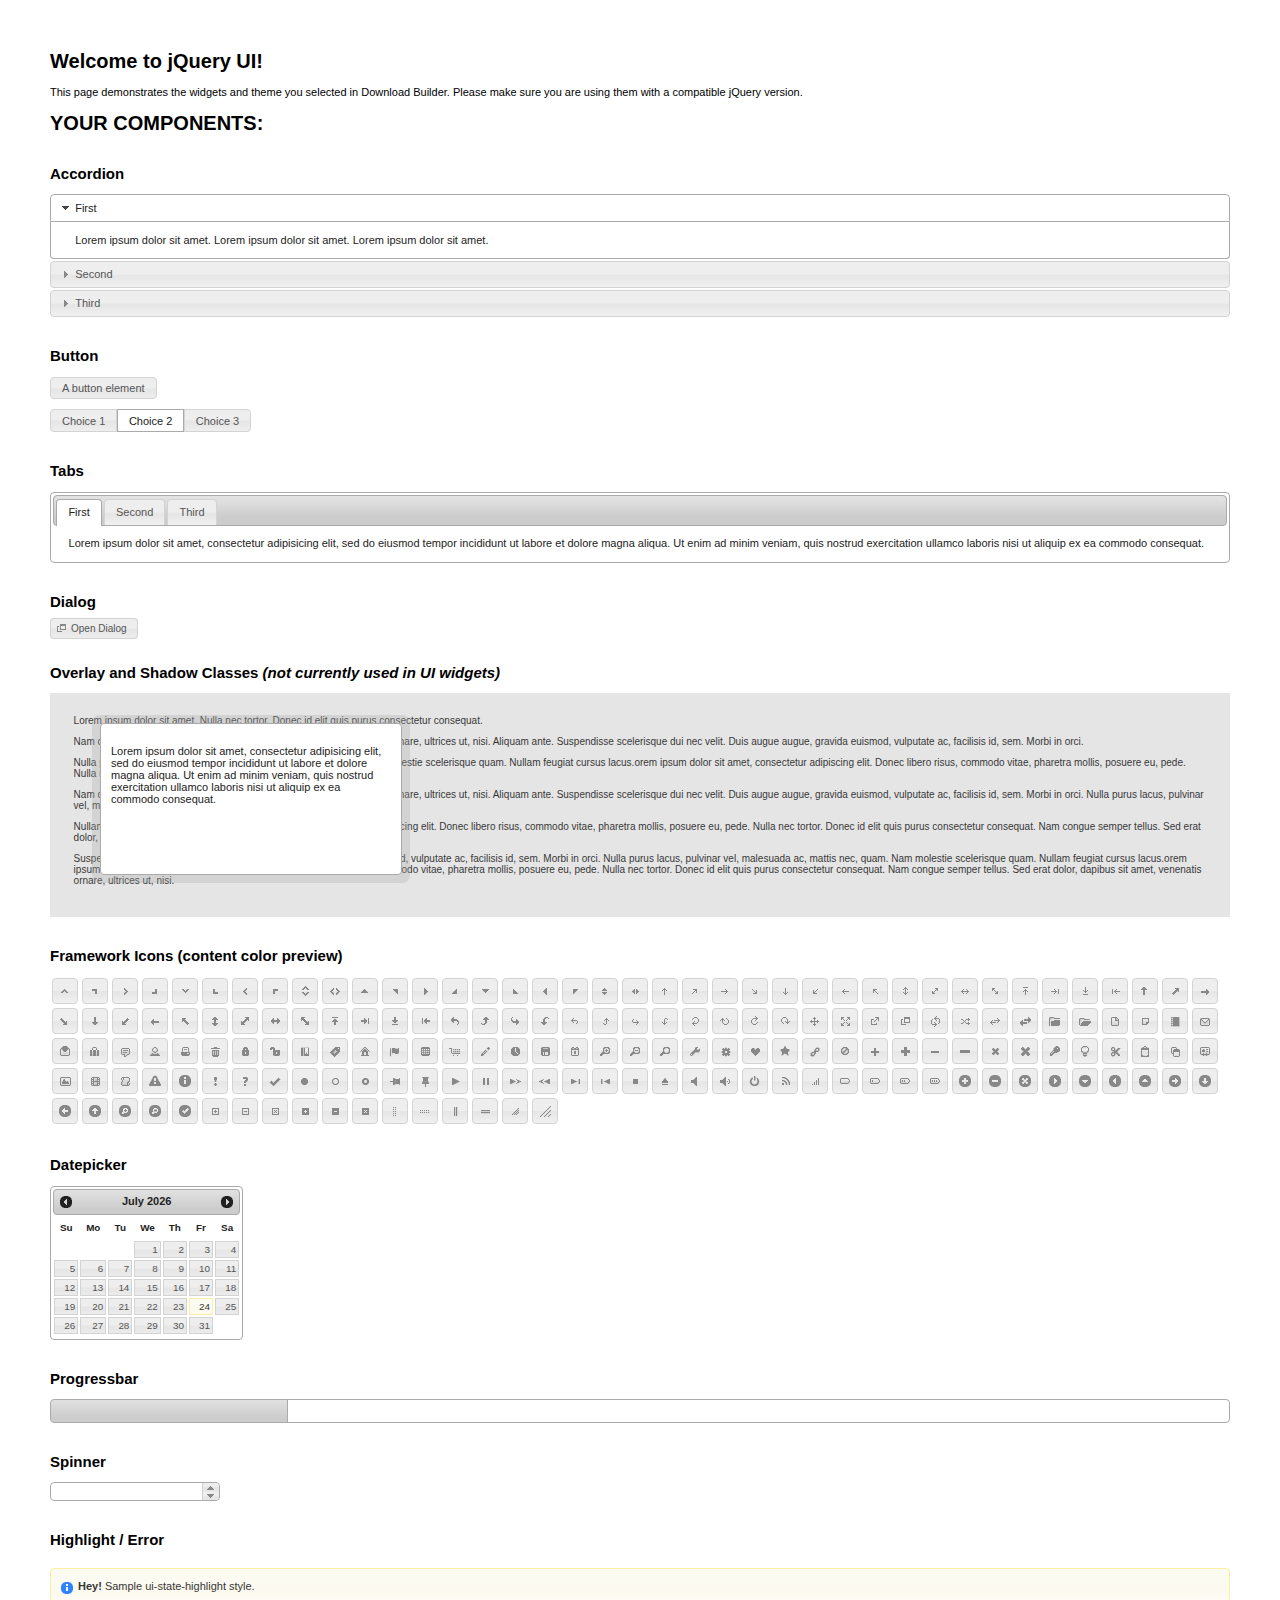
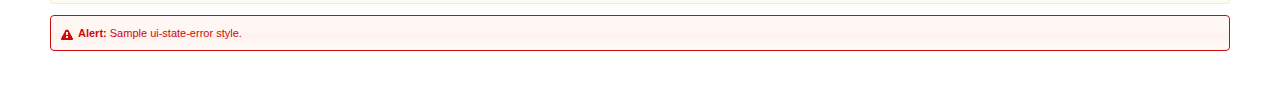
<file: jquery-ui-1.11.4.custom/index.html>
<!doctype html>
<html lang="us">
<head>
	<meta charset="utf-8">
	<title>jQuery UI Example Page</title>
	<link href="jquery-ui.css" rel="stylesheet">
	<style>
	body{
		font: 62.5% "Trebuchet MS", sans-serif;
		margin: 50px;
	}
	.demoHeaders {
		margin-top: 2em;
	}
	#dialog-link {
		padding: .4em 1em .4em 20px;
		text-decoration: none;
		position: relative;
	}
	#dialog-link span.ui-icon {
		margin: 0 5px 0 0;
		position: absolute;
		left: .2em;
		top: 50%;
		margin-top: -8px;
	}
	#icons {
		margin: 0;
		padding: 0;
	}
	#icons li {
		margin: 2px;
		position: relative;
		padding: 4px 0;
		cursor: pointer;
		float: left;
		list-style: none;
	}
	#icons span.ui-icon {
		float: left;
		margin: 0 4px;
	}
	.fakewindowcontain .ui-widget-overlay {
		position: absolute;
	}
	select {
		width: 200px;
	}
	</style>
</head>
<body>

<h1>Welcome to jQuery UI!</h1>

<div class="ui-widget">
	<p>This page demonstrates the widgets and theme you selected in Download Builder. Please make sure you are using them with a compatible jQuery version.</p>
</div>

<h1>YOUR COMPONENTS:</h1>


<!-- Accordion -->
<h2 class="demoHeaders">Accordion</h2>
<div id="accordion">
	<h3>First</h3>
	<div>Lorem ipsum dolor sit amet. Lorem ipsum dolor sit amet. Lorem ipsum dolor sit amet.</div>
	<h3>Second</h3>
	<div>Phasellus mattis tincidunt nibh.</div>
	<h3>Third</h3>
	<div>Nam dui erat, auctor a, dignissim quis.</div>
</div>





<!-- Button -->
<h2 class="demoHeaders">Button</h2>
<button id="button">A button element</button>
<form style="margin-top: 1em;">
	<div id="radioset">
		<input type="radio" id="radio1" name="radio"><label for="radio1">Choice 1</label>
		<input type="radio" id="radio2" name="radio" checked="checked"><label for="radio2">Choice 2</label>
		<input type="radio" id="radio3" name="radio"><label for="radio3">Choice 3</label>
	</div>
</form>



<!-- Tabs -->
<h2 class="demoHeaders">Tabs</h2>
<div id="tabs">
	<ul>
		<li><a href="#tabs-1">First</a></li>
		<li><a href="#tabs-2">Second</a></li>
		<li><a href="#tabs-3">Third</a></li>
	</ul>
	<div id="tabs-1">Lorem ipsum dolor sit amet, consectetur adipisicing elit, sed do eiusmod tempor incididunt ut labore et dolore magna aliqua. Ut enim ad minim veniam, quis nostrud exercitation ullamco laboris nisi ut aliquip ex ea commodo consequat.</div>
	<div id="tabs-2">Phasellus mattis tincidunt nibh. Cras orci urna, blandit id, pretium vel, aliquet ornare, felis. Maecenas scelerisque sem non nisl. Fusce sed lorem in enim dictum bibendum.</div>
	<div id="tabs-3">Nam dui erat, auctor a, dignissim quis, sollicitudin eu, felis. Pellentesque nisi urna, interdum eget, sagittis et, consequat vestibulum, lacus. Mauris porttitor ullamcorper augue.</div>
</div>



<!-- Dialog NOTE: Dialog is not generated by UI in this demo so it can be visually styled in themeroller-->
<h2 class="demoHeaders">Dialog</h2>
<p><a href="#" id="dialog-link" class="ui-state-default ui-corner-all"><span class="ui-icon ui-icon-newwin"></span>Open Dialog</a></p>

<h2 class="demoHeaders">Overlay and Shadow Classes <em>(not currently used in UI widgets)</em></h2>
<div style="position: relative; width: 96%; height: 200px; padding:1% 2%; overflow:hidden;" class="fakewindowcontain">
	<p>Lorem ipsum dolor sit amet,  Nulla nec tortor. Donec id elit quis purus consectetur consequat. </p><p>Nam congue semper tellus. Sed erat dolor, dapibus sit amet, venenatis ornare, ultrices ut, nisi. Aliquam ante. Suspendisse scelerisque dui nec velit. Duis augue augue, gravida euismod, vulputate ac, facilisis id, sem. Morbi in orci. </p><p>Nulla purus lacus, pulvinar vel, malesuada ac, mattis nec, quam. Nam molestie scelerisque quam. Nullam feugiat cursus lacus.orem ipsum dolor sit amet, consectetur adipiscing elit. Donec libero risus, commodo vitae, pharetra mollis, posuere eu, pede. Nulla nec tortor. Donec id elit quis purus consectetur consequat. </p><p>Nam congue semper tellus. Sed erat dolor, dapibus sit amet, venenatis ornare, ultrices ut, nisi. Aliquam ante. Suspendisse scelerisque dui nec velit. Duis augue augue, gravida euismod, vulputate ac, facilisis id, sem. Morbi in orci. Nulla purus lacus, pulvinar vel, malesuada ac, mattis nec, quam. Nam molestie scelerisque quam. </p><p>Nullam feugiat cursus lacus.orem ipsum dolor sit amet, consectetur adipiscing elit. Donec libero risus, commodo vitae, pharetra mollis, posuere eu, pede. Nulla nec tortor. Donec id elit quis purus consectetur consequat. Nam congue semper tellus. Sed erat dolor, dapibus sit amet, venenatis ornare, ultrices ut, nisi. Aliquam ante. </p><p>Suspendisse scelerisque dui nec velit. Duis augue augue, gravida euismod, vulputate ac, facilisis id, sem. Morbi in orci. Nulla purus lacus, pulvinar vel, malesuada ac, mattis nec, quam. Nam molestie scelerisque quam. Nullam feugiat cursus lacus.orem ipsum dolor sit amet, consectetur adipiscing elit. Donec libero risus, commodo vitae, pharetra mollis, posuere eu, pede. Nulla nec tortor. Donec id elit quis purus consectetur consequat. Nam congue semper tellus. Sed erat dolor, dapibus sit amet, venenatis ornare, ultrices ut, nisi. </p>

	<!-- ui-dialog -->
	<div class="ui-overlay"><div class="ui-widget-overlay"></div><div class="ui-widget-shadow ui-corner-all" style="width: 302px; height: 152px; position: absolute; left: 50px; top: 30px;"></div></div>
	<div style="position: absolute; width: 280px; height: 130px;left: 50px; top: 30px; padding: 10px;" class="ui-widget ui-widget-content ui-corner-all">
		<div class="ui-dialog-content ui-widget-content" style="background: none; border: 0;">
			<p>Lorem ipsum dolor sit amet, consectetur adipisicing elit, sed do eiusmod tempor incididunt ut labore et dolore magna aliqua. Ut enim ad minim veniam, quis nostrud exercitation ullamco laboris nisi ut aliquip ex ea commodo consequat.</p>
		</div>
	</div>

</div>

<!-- ui-dialog -->
<div id="dialog" title="Dialog Title">
	<p>Lorem ipsum dolor sit amet, consectetur adipisicing elit, sed do eiusmod tempor incididunt ut labore et dolore magna aliqua. Ut enim ad minim veniam, quis nostrud exercitation ullamco laboris nisi ut aliquip ex ea commodo consequat.</p>
</div>



<h2 class="demoHeaders">Framework Icons (content color preview)</h2>
<ul id="icons" class="ui-widget ui-helper-clearfix">
	<li class="ui-state-default ui-corner-all" title=".ui-icon-carat-1-n"><span class="ui-icon ui-icon-carat-1-n"></span></li>
	<li class="ui-state-default ui-corner-all" title=".ui-icon-carat-1-ne"><span class="ui-icon ui-icon-carat-1-ne"></span></li>
	<li class="ui-state-default ui-corner-all" title=".ui-icon-carat-1-e"><span class="ui-icon ui-icon-carat-1-e"></span></li>
	<li class="ui-state-default ui-corner-all" title=".ui-icon-carat-1-se"><span class="ui-icon ui-icon-carat-1-se"></span></li>
	<li class="ui-state-default ui-corner-all" title=".ui-icon-carat-1-s"><span class="ui-icon ui-icon-carat-1-s"></span></li>
	<li class="ui-state-default ui-corner-all" title=".ui-icon-carat-1-sw"><span class="ui-icon ui-icon-carat-1-sw"></span></li>
	<li class="ui-state-default ui-corner-all" title=".ui-icon-carat-1-w"><span class="ui-icon ui-icon-carat-1-w"></span></li>
	<li class="ui-state-default ui-corner-all" title=".ui-icon-carat-1-nw"><span class="ui-icon ui-icon-carat-1-nw"></span></li>
	<li class="ui-state-default ui-corner-all" title=".ui-icon-carat-2-n-s"><span class="ui-icon ui-icon-carat-2-n-s"></span></li>
	<li class="ui-state-default ui-corner-all" title=".ui-icon-carat-2-e-w"><span class="ui-icon ui-icon-carat-2-e-w"></span></li>
	<li class="ui-state-default ui-corner-all" title=".ui-icon-triangle-1-n"><span class="ui-icon ui-icon-triangle-1-n"></span></li>
	<li class="ui-state-default ui-corner-all" title=".ui-icon-triangle-1-ne"><span class="ui-icon ui-icon-triangle-1-ne"></span></li>
	<li class="ui-state-default ui-corner-all" title=".ui-icon-triangle-1-e"><span class="ui-icon ui-icon-triangle-1-e"></span></li>
	<li class="ui-state-default ui-corner-all" title=".ui-icon-triangle-1-se"><span class="ui-icon ui-icon-triangle-1-se"></span></li>
	<li class="ui-state-default ui-corner-all" title=".ui-icon-triangle-1-s"><span class="ui-icon ui-icon-triangle-1-s"></span></li>
	<li class="ui-state-default ui-corner-all" title=".ui-icon-triangle-1-sw"><span class="ui-icon ui-icon-triangle-1-sw"></span></li>
	<li class="ui-state-default ui-corner-all" title=".ui-icon-triangle-1-w"><span class="ui-icon ui-icon-triangle-1-w"></span></li>
	<li class="ui-state-default ui-corner-all" title=".ui-icon-triangle-1-nw"><span class="ui-icon ui-icon-triangle-1-nw"></span></li>
	<li class="ui-state-default ui-corner-all" title=".ui-icon-triangle-2-n-s"><span class="ui-icon ui-icon-triangle-2-n-s"></span></li>
	<li class="ui-state-default ui-corner-all" title=".ui-icon-triangle-2-e-w"><span class="ui-icon ui-icon-triangle-2-e-w"></span></li>
	<li class="ui-state-default ui-corner-all" title=".ui-icon-arrow-1-n"><span class="ui-icon ui-icon-arrow-1-n"></span></li>
	<li class="ui-state-default ui-corner-all" title=".ui-icon-arrow-1-ne"><span class="ui-icon ui-icon-arrow-1-ne"></span></li>
	<li class="ui-state-default ui-corner-all" title=".ui-icon-arrow-1-e"><span class="ui-icon ui-icon-arrow-1-e"></span></li>
	<li class="ui-state-default ui-corner-all" title=".ui-icon-arrow-1-se"><span class="ui-icon ui-icon-arrow-1-se"></span></li>
	<li class="ui-state-default ui-corner-all" title=".ui-icon-arrow-1-s"><span class="ui-icon ui-icon-arrow-1-s"></span></li>
	<li class="ui-state-default ui-corner-all" title=".ui-icon-arrow-1-sw"><span class="ui-icon ui-icon-arrow-1-sw"></span></li>
	<li class="ui-state-default ui-corner-all" title=".ui-icon-arrow-1-w"><span class="ui-icon ui-icon-arrow-1-w"></span></li>
	<li class="ui-state-default ui-corner-all" title=".ui-icon-arrow-1-nw"><span class="ui-icon ui-icon-arrow-1-nw"></span></li>
	<li class="ui-state-default ui-corner-all" title=".ui-icon-arrow-2-n-s"><span class="ui-icon ui-icon-arrow-2-n-s"></span></li>
	<li class="ui-state-default ui-corner-all" title=".ui-icon-arrow-2-ne-sw"><span class="ui-icon ui-icon-arrow-2-ne-sw"></span></li>
	<li class="ui-state-default ui-corner-all" title=".ui-icon-arrow-2-e-w"><span class="ui-icon ui-icon-arrow-2-e-w"></span></li>
	<li class="ui-state-default ui-corner-all" title=".ui-icon-arrow-2-se-nw"><span class="ui-icon ui-icon-arrow-2-se-nw"></span></li>
	<li class="ui-state-default ui-corner-all" title=".ui-icon-arrowstop-1-n"><span class="ui-icon ui-icon-arrowstop-1-n"></span></li>
	<li class="ui-state-default ui-corner-all" title=".ui-icon-arrowstop-1-e"><span class="ui-icon ui-icon-arrowstop-1-e"></span></li>
	<li class="ui-state-default ui-corner-all" title=".ui-icon-arrowstop-1-s"><span class="ui-icon ui-icon-arrowstop-1-s"></span></li>
	<li class="ui-state-default ui-corner-all" title=".ui-icon-arrowstop-1-w"><span class="ui-icon ui-icon-arrowstop-1-w"></span></li>
	<li class="ui-state-default ui-corner-all" title=".ui-icon-arrowthick-1-n"><span class="ui-icon ui-icon-arrowthick-1-n"></span></li>
	<li class="ui-state-default ui-corner-all" title=".ui-icon-arrowthick-1-ne"><span class="ui-icon ui-icon-arrowthick-1-ne"></span></li>
	<li class="ui-state-default ui-corner-all" title=".ui-icon-arrowthick-1-e"><span class="ui-icon ui-icon-arrowthick-1-e"></span></li>
	<li class="ui-state-default ui-corner-all" title=".ui-icon-arrowthick-1-se"><span class="ui-icon ui-icon-arrowthick-1-se"></span></li>
	<li class="ui-state-default ui-corner-all" title=".ui-icon-arrowthick-1-s"><span class="ui-icon ui-icon-arrowthick-1-s"></span></li>
	<li class="ui-state-default ui-corner-all" title=".ui-icon-arrowthick-1-sw"><span class="ui-icon ui-icon-arrowthick-1-sw"></span></li>
	<li class="ui-state-default ui-corner-all" title=".ui-icon-arrowthick-1-w"><span class="ui-icon ui-icon-arrowthick-1-w"></span></li>
	<li class="ui-state-default ui-corner-all" title=".ui-icon-arrowthick-1-nw"><span class="ui-icon ui-icon-arrowthick-1-nw"></span></li>
	<li class="ui-state-default ui-corner-all" title=".ui-icon-arrowthick-2-n-s"><span class="ui-icon ui-icon-arrowthick-2-n-s"></span></li>
	<li class="ui-state-default ui-corner-all" title=".ui-icon-arrowthick-2-ne-sw"><span class="ui-icon ui-icon-arrowthick-2-ne-sw"></span></li>
	<li class="ui-state-default ui-corner-all" title=".ui-icon-arrowthick-2-e-w"><span class="ui-icon ui-icon-arrowthick-2-e-w"></span></li>
	<li class="ui-state-default ui-corner-all" title=".ui-icon-arrowthick-2-se-nw"><span class="ui-icon ui-icon-arrowthick-2-se-nw"></span></li>
	<li class="ui-state-default ui-corner-all" title=".ui-icon-arrowthickstop-1-n"><span class="ui-icon ui-icon-arrowthickstop-1-n"></span></li>
	<li class="ui-state-default ui-corner-all" title=".ui-icon-arrowthickstop-1-e"><span class="ui-icon ui-icon-arrowthickstop-1-e"></span></li>
	<li class="ui-state-default ui-corner-all" title=".ui-icon-arrowthickstop-1-s"><span class="ui-icon ui-icon-arrowthickstop-1-s"></span></li>
	<li class="ui-state-default ui-corner-all" title=".ui-icon-arrowthickstop-1-w"><span class="ui-icon ui-icon-arrowthickstop-1-w"></span></li>
	<li class="ui-state-default ui-corner-all" title=".ui-icon-arrowreturnthick-1-w"><span class="ui-icon ui-icon-arrowreturnthick-1-w"></span></li>
	<li class="ui-state-default ui-corner-all" title=".ui-icon-arrowreturnthick-1-n"><span class="ui-icon ui-icon-arrowreturnthick-1-n"></span></li>
	<li class="ui-state-default ui-corner-all" title=".ui-icon-arrowreturnthick-1-e"><span class="ui-icon ui-icon-arrowreturnthick-1-e"></span></li>
	<li class="ui-state-default ui-corner-all" title=".ui-icon-arrowreturnthick-1-s"><span class="ui-icon ui-icon-arrowreturnthick-1-s"></span></li>
	<li class="ui-state-default ui-corner-all" title=".ui-icon-arrowreturn-1-w"><span class="ui-icon ui-icon-arrowreturn-1-w"></span></li>
	<li class="ui-state-default ui-corner-all" title=".ui-icon-arrowreturn-1-n"><span class="ui-icon ui-icon-arrowreturn-1-n"></span></li>
	<li class="ui-state-default ui-corner-all" title=".ui-icon-arrowreturn-1-e"><span class="ui-icon ui-icon-arrowreturn-1-e"></span></li>
	<li class="ui-state-default ui-corner-all" title=".ui-icon-arrowreturn-1-s"><span class="ui-icon ui-icon-arrowreturn-1-s"></span></li>
	<li class="ui-state-default ui-corner-all" title=".ui-icon-arrowrefresh-1-w"><span class="ui-icon ui-icon-arrowrefresh-1-w"></span></li>
	<li class="ui-state-default ui-corner-all" title=".ui-icon-arrowrefresh-1-n"><span class="ui-icon ui-icon-arrowrefresh-1-n"></span></li>
	<li class="ui-state-default ui-corner-all" title=".ui-icon-arrowrefresh-1-e"><span class="ui-icon ui-icon-arrowrefresh-1-e"></span></li>
	<li class="ui-state-default ui-corner-all" title=".ui-icon-arrowrefresh-1-s"><span class="ui-icon ui-icon-arrowrefresh-1-s"></span></li>
	<li class="ui-state-default ui-corner-all" title=".ui-icon-arrow-4"><span class="ui-icon ui-icon-arrow-4"></span></li>
	<li class="ui-state-default ui-corner-all" title=".ui-icon-arrow-4-diag"><span class="ui-icon ui-icon-arrow-4-diag"></span></li>
	<li class="ui-state-default ui-corner-all" title=".ui-icon-extlink"><span class="ui-icon ui-icon-extlink"></span></li>
	<li class="ui-state-default ui-corner-all" title=".ui-icon-newwin"><span class="ui-icon ui-icon-newwin"></span></li>
	<li class="ui-state-default ui-corner-all" title=".ui-icon-refresh"><span class="ui-icon ui-icon-refresh"></span></li>
	<li class="ui-state-default ui-corner-all" title=".ui-icon-shuffle"><span class="ui-icon ui-icon-shuffle"></span></li>
	<li class="ui-state-default ui-corner-all" title=".ui-icon-transfer-e-w"><span class="ui-icon ui-icon-transfer-e-w"></span></li>
	<li class="ui-state-default ui-corner-all" title=".ui-icon-transferthick-e-w"><span class="ui-icon ui-icon-transferthick-e-w"></span></li>
	<li class="ui-state-default ui-corner-all" title=".ui-icon-folder-collapsed"><span class="ui-icon ui-icon-folder-collapsed"></span></li>
	<li class="ui-state-default ui-corner-all" title=".ui-icon-folder-open"><span class="ui-icon ui-icon-folder-open"></span></li>
	<li class="ui-state-default ui-corner-all" title=".ui-icon-document"><span class="ui-icon ui-icon-document"></span></li>
	<li class="ui-state-default ui-corner-all" title=".ui-icon-document-b"><span class="ui-icon ui-icon-document-b"></span></li>
	<li class="ui-state-default ui-corner-all" title=".ui-icon-note"><span class="ui-icon ui-icon-note"></span></li>
	<li class="ui-state-default ui-corner-all" title=".ui-icon-mail-closed"><span class="ui-icon ui-icon-mail-closed"></span></li>
	<li class="ui-state-default ui-corner-all" title=".ui-icon-mail-open"><span class="ui-icon ui-icon-mail-open"></span></li>
	<li class="ui-state-default ui-corner-all" title=".ui-icon-suitcase"><span class="ui-icon ui-icon-suitcase"></span></li>
	<li class="ui-state-default ui-corner-all" title=".ui-icon-comment"><span class="ui-icon ui-icon-comment"></span></li>
	<li class="ui-state-default ui-corner-all" title=".ui-icon-person"><span class="ui-icon ui-icon-person"></span></li>
	<li class="ui-state-default ui-corner-all" title=".ui-icon-print"><span class="ui-icon ui-icon-print"></span></li>
	<li class="ui-state-default ui-corner-all" title=".ui-icon-trash"><span class="ui-icon ui-icon-trash"></span></li>
	<li class="ui-state-default ui-corner-all" title=".ui-icon-locked"><span class="ui-icon ui-icon-locked"></span></li>
	<li class="ui-state-default ui-corner-all" title=".ui-icon-unlocked"><span class="ui-icon ui-icon-unlocked"></span></li>
	<li class="ui-state-default ui-corner-all" title=".ui-icon-bookmark"><span class="ui-icon ui-icon-bookmark"></span></li>
	<li class="ui-state-default ui-corner-all" title=".ui-icon-tag"><span class="ui-icon ui-icon-tag"></span></li>
	<li class="ui-state-default ui-corner-all" title=".ui-icon-home"><span class="ui-icon ui-icon-home"></span></li>
	<li class="ui-state-default ui-corner-all" title=".ui-icon-flag"><span class="ui-icon ui-icon-flag"></span></li>
	<li class="ui-state-default ui-corner-all" title=".ui-icon-calculator"><span class="ui-icon ui-icon-calculator"></span></li>
	<li class="ui-state-default ui-corner-all" title=".ui-icon-cart"><span class="ui-icon ui-icon-cart"></span></li>
	<li class="ui-state-default ui-corner-all" title=".ui-icon-pencil"><span class="ui-icon ui-icon-pencil"></span></li>
	<li class="ui-state-default ui-corner-all" title=".ui-icon-clock"><span class="ui-icon ui-icon-clock"></span></li>
	<li class="ui-state-default ui-corner-all" title=".ui-icon-disk"><span class="ui-icon ui-icon-disk"></span></li>
	<li class="ui-state-default ui-corner-all" title=".ui-icon-calendar"><span class="ui-icon ui-icon-calendar"></span></li>
	<li class="ui-state-default ui-corner-all" title=".ui-icon-zoomin"><span class="ui-icon ui-icon-zoomin"></span></li>
	<li class="ui-state-default ui-corner-all" title=".ui-icon-zoomout"><span class="ui-icon ui-icon-zoomout"></span></li>
	<li class="ui-state-default ui-corner-all" title=".ui-icon-search"><span class="ui-icon ui-icon-search"></span></li>
	<li class="ui-state-default ui-corner-all" title=".ui-icon-wrench"><span class="ui-icon ui-icon-wrench"></span></li>
	<li class="ui-state-default ui-corner-all" title=".ui-icon-gear"><span class="ui-icon ui-icon-gear"></span></li>
	<li class="ui-state-default ui-corner-all" title=".ui-icon-heart"><span class="ui-icon ui-icon-heart"></span></li>
	<li class="ui-state-default ui-corner-all" title=".ui-icon-star"><span class="ui-icon ui-icon-star"></span></li>
	<li class="ui-state-default ui-corner-all" title=".ui-icon-link"><span class="ui-icon ui-icon-link"></span></li>
	<li class="ui-state-default ui-corner-all" title=".ui-icon-cancel"><span class="ui-icon ui-icon-cancel"></span></li>
	<li class="ui-state-default ui-corner-all" title=".ui-icon-plus"><span class="ui-icon ui-icon-plus"></span></li>
	<li class="ui-state-default ui-corner-all" title=".ui-icon-plusthick"><span class="ui-icon ui-icon-plusthick"></span></li>
	<li class="ui-state-default ui-corner-all" title=".ui-icon-minus"><span class="ui-icon ui-icon-minus"></span></li>
	<li class="ui-state-default ui-corner-all" title=".ui-icon-minusthick"><span class="ui-icon ui-icon-minusthick"></span></li>
	<li class="ui-state-default ui-corner-all" title=".ui-icon-close"><span class="ui-icon ui-icon-close"></span></li>
	<li class="ui-state-default ui-corner-all" title=".ui-icon-closethick"><span class="ui-icon ui-icon-closethick"></span></li>
	<li class="ui-state-default ui-corner-all" title=".ui-icon-key"><span class="ui-icon ui-icon-key"></span></li>
	<li class="ui-state-default ui-corner-all" title=".ui-icon-lightbulb"><span class="ui-icon ui-icon-lightbulb"></span></li>
	<li class="ui-state-default ui-corner-all" title=".ui-icon-scissors"><span class="ui-icon ui-icon-scissors"></span></li>
	<li class="ui-state-default ui-corner-all" title=".ui-icon-clipboard"><span class="ui-icon ui-icon-clipboard"></span></li>
	<li class="ui-state-default ui-corner-all" title=".ui-icon-copy"><span class="ui-icon ui-icon-copy"></span></li>
	<li class="ui-state-default ui-corner-all" title=".ui-icon-contact"><span class="ui-icon ui-icon-contact"></span></li>
	<li class="ui-state-default ui-corner-all" title=".ui-icon-image"><span class="ui-icon ui-icon-image"></span></li>
	<li class="ui-state-default ui-corner-all" title=".ui-icon-video"><span class="ui-icon ui-icon-video"></span></li>
	<li class="ui-state-default ui-corner-all" title=".ui-icon-script"><span class="ui-icon ui-icon-script"></span></li>
	<li class="ui-state-default ui-corner-all" title=".ui-icon-alert"><span class="ui-icon ui-icon-alert"></span></li>
	<li class="ui-state-default ui-corner-all" title=".ui-icon-info"><span class="ui-icon ui-icon-info"></span></li>
	<li class="ui-state-default ui-corner-all" title=".ui-icon-notice"><span class="ui-icon ui-icon-notice"></span></li>
	<li class="ui-state-default ui-corner-all" title=".ui-icon-help"><span class="ui-icon ui-icon-help"></span></li>
	<li class="ui-state-default ui-corner-all" title=".ui-icon-check"><span class="ui-icon ui-icon-check"></span></li>
	<li class="ui-state-default ui-corner-all" title=".ui-icon-bullet"><span class="ui-icon ui-icon-bullet"></span></li>
	<li class="ui-state-default ui-corner-all" title=".ui-icon-radio-off"><span class="ui-icon ui-icon-radio-off"></span></li>
	<li class="ui-state-default ui-corner-all" title=".ui-icon-radio-on"><span class="ui-icon ui-icon-radio-on"></span></li>
	<li class="ui-state-default ui-corner-all" title=".ui-icon-pin-w"><span class="ui-icon ui-icon-pin-w"></span></li>
	<li class="ui-state-default ui-corner-all" title=".ui-icon-pin-s"><span class="ui-icon ui-icon-pin-s"></span></li>
	<li class="ui-state-default ui-corner-all" title=".ui-icon-play"><span class="ui-icon ui-icon-play"></span></li>
	<li class="ui-state-default ui-corner-all" title=".ui-icon-pause"><span class="ui-icon ui-icon-pause"></span></li>
	<li class="ui-state-default ui-corner-all" title=".ui-icon-seek-next"><span class="ui-icon ui-icon-seek-next"></span></li>
	<li class="ui-state-default ui-corner-all" title=".ui-icon-seek-prev"><span class="ui-icon ui-icon-seek-prev"></span></li>
	<li class="ui-state-default ui-corner-all" title=".ui-icon-seek-end"><span class="ui-icon ui-icon-seek-end"></span></li>
	<li class="ui-state-default ui-corner-all" title=".ui-icon-seek-first"><span class="ui-icon ui-icon-seek-first"></span></li>
	<li class="ui-state-default ui-corner-all" title=".ui-icon-stop"><span class="ui-icon ui-icon-stop"></span></li>
	<li class="ui-state-default ui-corner-all" title=".ui-icon-eject"><span class="ui-icon ui-icon-eject"></span></li>
	<li class="ui-state-default ui-corner-all" title=".ui-icon-volume-off"><span class="ui-icon ui-icon-volume-off"></span></li>
	<li class="ui-state-default ui-corner-all" title=".ui-icon-volume-on"><span class="ui-icon ui-icon-volume-on"></span></li>
	<li class="ui-state-default ui-corner-all" title=".ui-icon-power"><span class="ui-icon ui-icon-power"></span></li>
	<li class="ui-state-default ui-corner-all" title=".ui-icon-signal-diag"><span class="ui-icon ui-icon-signal-diag"></span></li>
	<li class="ui-state-default ui-corner-all" title=".ui-icon-signal"><span class="ui-icon ui-icon-signal"></span></li>
	<li class="ui-state-default ui-corner-all" title=".ui-icon-battery-0"><span class="ui-icon ui-icon-battery-0"></span></li>
	<li class="ui-state-default ui-corner-all" title=".ui-icon-battery-1"><span class="ui-icon ui-icon-battery-1"></span></li>
	<li class="ui-state-default ui-corner-all" title=".ui-icon-battery-2"><span class="ui-icon ui-icon-battery-2"></span></li>
	<li class="ui-state-default ui-corner-all" title=".ui-icon-battery-3"><span class="ui-icon ui-icon-battery-3"></span></li>
	<li class="ui-state-default ui-corner-all" title=".ui-icon-circle-plus"><span class="ui-icon ui-icon-circle-plus"></span></li>
	<li class="ui-state-default ui-corner-all" title=".ui-icon-circle-minus"><span class="ui-icon ui-icon-circle-minus"></span></li>
	<li class="ui-state-default ui-corner-all" title=".ui-icon-circle-close"><span class="ui-icon ui-icon-circle-close"></span></li>
	<li class="ui-state-default ui-corner-all" title=".ui-icon-circle-triangle-e"><span class="ui-icon ui-icon-circle-triangle-e"></span></li>
	<li class="ui-state-default ui-corner-all" title=".ui-icon-circle-triangle-s"><span class="ui-icon ui-icon-circle-triangle-s"></span></li>
	<li class="ui-state-default ui-corner-all" title=".ui-icon-circle-triangle-w"><span class="ui-icon ui-icon-circle-triangle-w"></span></li>
	<li class="ui-state-default ui-corner-all" title=".ui-icon-circle-triangle-n"><span class="ui-icon ui-icon-circle-triangle-n"></span></li>
	<li class="ui-state-default ui-corner-all" title=".ui-icon-circle-arrow-e"><span class="ui-icon ui-icon-circle-arrow-e"></span></li>
	<li class="ui-state-default ui-corner-all" title=".ui-icon-circle-arrow-s"><span class="ui-icon ui-icon-circle-arrow-s"></span></li>
	<li class="ui-state-default ui-corner-all" title=".ui-icon-circle-arrow-w"><span class="ui-icon ui-icon-circle-arrow-w"></span></li>
	<li class="ui-state-default ui-corner-all" title=".ui-icon-circle-arrow-n"><span class="ui-icon ui-icon-circle-arrow-n"></span></li>
	<li class="ui-state-default ui-corner-all" title=".ui-icon-circle-zoomin"><span class="ui-icon ui-icon-circle-zoomin"></span></li>
	<li class="ui-state-default ui-corner-all" title=".ui-icon-circle-zoomout"><span class="ui-icon ui-icon-circle-zoomout"></span></li>
	<li class="ui-state-default ui-corner-all" title=".ui-icon-circle-check"><span class="ui-icon ui-icon-circle-check"></span></li>
	<li class="ui-state-default ui-corner-all" title=".ui-icon-circlesmall-plus"><span class="ui-icon ui-icon-circlesmall-plus"></span></li>
	<li class="ui-state-default ui-corner-all" title=".ui-icon-circlesmall-minus"><span class="ui-icon ui-icon-circlesmall-minus"></span></li>
	<li class="ui-state-default ui-corner-all" title=".ui-icon-circlesmall-close"><span class="ui-icon ui-icon-circlesmall-close"></span></li>
	<li class="ui-state-default ui-corner-all" title=".ui-icon-squaresmall-plus"><span class="ui-icon ui-icon-squaresmall-plus"></span></li>
	<li class="ui-state-default ui-corner-all" title=".ui-icon-squaresmall-minus"><span class="ui-icon ui-icon-squaresmall-minus"></span></li>
	<li class="ui-state-default ui-corner-all" title=".ui-icon-squaresmall-close"><span class="ui-icon ui-icon-squaresmall-close"></span></li>
	<li class="ui-state-default ui-corner-all" title=".ui-icon-grip-dotted-vertical"><span class="ui-icon ui-icon-grip-dotted-vertical"></span></li>
	<li class="ui-state-default ui-corner-all" title=".ui-icon-grip-dotted-horizontal"><span class="ui-icon ui-icon-grip-dotted-horizontal"></span></li>
	<li class="ui-state-default ui-corner-all" title=".ui-icon-grip-solid-vertical"><span class="ui-icon ui-icon-grip-solid-vertical"></span></li>
	<li class="ui-state-default ui-corner-all" title=".ui-icon-grip-solid-horizontal"><span class="ui-icon ui-icon-grip-solid-horizontal"></span></li>
	<li class="ui-state-default ui-corner-all" title=".ui-icon-gripsmall-diagonal-se"><span class="ui-icon ui-icon-gripsmall-diagonal-se"></span></li>
	<li class="ui-state-default ui-corner-all" title=".ui-icon-grip-diagonal-se"><span class="ui-icon ui-icon-grip-diagonal-se"></span></li>
</ul>




<!-- Datepicker -->
<h2 class="demoHeaders">Datepicker</h2>
<div id="datepicker"></div>



<!-- Progressbar -->
<h2 class="demoHeaders">Progressbar</h2>
<div id="progressbar"></div>





<!-- Spinner -->
<h2 class="demoHeaders">Spinner</h2>
<input id="spinner">






<!-- Highlight / Error -->
<h2 class="demoHeaders">Highlight / Error</h2>
<div class="ui-widget">
	<div class="ui-state-highlight ui-corner-all" style="margin-top: 20px; padding: 0 .7em;">
		<p><span class="ui-icon ui-icon-info" style="float: left; margin-right: .3em;"></span>
		<strong>Hey!</strong> Sample ui-state-highlight style.</p>
	</div>
</div>
<br>
<div class="ui-widget">
	<div class="ui-state-error ui-corner-all" style="padding: 0 .7em;">
		<p><span class="ui-icon ui-icon-alert" style="float: left; margin-right: .3em;"></span>
		<strong>Alert:</strong> Sample ui-state-error style.</p>
	</div>
</div>

<script src="external/jquery/jquery.js"></script>
<script src="jquery-ui.js"></script>
<script>

$( "#accordion" ).accordion();





$( "#button" ).button();
$( "#radioset" ).buttonset();



$( "#tabs" ).tabs();



$( "#dialog" ).dialog({
	autoOpen: false,
	width: 400,
	buttons: [
		{
			text: "Ok",
			click: function() {
				$( this ).dialog( "close" );
			}
		},
		{
			text: "Cancel",
			click: function() {
				$( this ).dialog( "close" );
			}
		}
	]
});

// Link to open the dialog
$( "#dialog-link" ).click(function( event ) {
	$( "#dialog" ).dialog( "open" );
	event.preventDefault();
});



$( "#datepicker" ).datepicker({
	inline: true
});





$( "#progressbar" ).progressbar({
	value: 20
});



$( "#spinner" ).spinner();








// Hover states on the static widgets
$( "#dialog-link, #icons li" ).hover(
	function() {
		$( this ).addClass( "ui-state-hover" );
	},
	function() {
		$( this ).removeClass( "ui-state-hover" );
	}
);
</script>
</body>
</html>
</file>
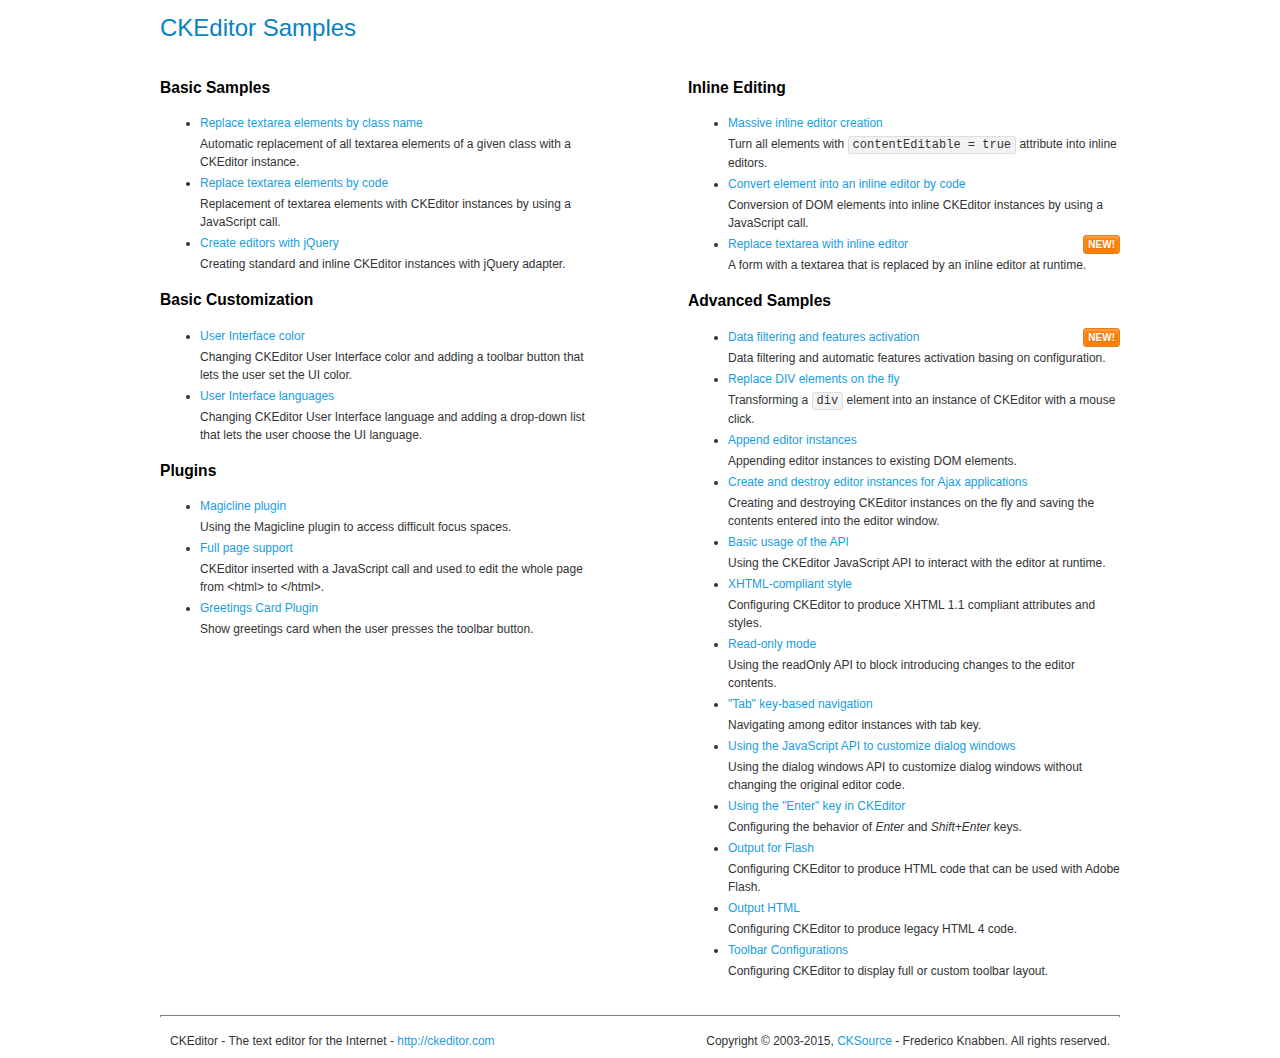
<file: ckeditor/samples/index.html>
<!DOCTYPE html>
<!--
Copyright (c) 2003-2015, CKSource - Frederico Knabben. All rights reserved.
For licensing, see LICENSE.md or http://ckeditor.com/license
-->
<html>
<head>
	<meta charset="utf-8">
	<title>CKEditor Samples</title>
	<link rel="stylesheet" href="sample.css">
</head>
<body>
	<h1 class="samples">
		CKEditor Samples
	</h1>
	<div class="twoColumns">
		<div class="twoColumnsLeft">
			<h2 class="samples">
				Basic Samples
			</h2>
			<dl class="samples">
				<dt><a class="samples" href="replacebyclass.html">Replace textarea elements by class name</a></dt>
				<dd>Automatic replacement of all textarea elements of a given class with a CKEditor instance.</dd>

				<dt><a class="samples" href="replacebycode.html">Replace textarea elements by code</a></dt>
				<dd>Replacement of textarea elements with CKEditor instances by using a JavaScript call.</dd>

				<dt><a class="samples" href="jquery.html">Create editors with jQuery</a></dt>
				<dd>Creating standard and inline CKEditor instances with jQuery adapter.</dd>
			</dl>

			<h2 class="samples">
				Basic Customization
			</h2>
			<dl class="samples">
				<dt><a class="samples" href="uicolor.html">User Interface color</a></dt>
				<dd>Changing CKEditor User Interface color and adding a toolbar button that lets the user set the UI color.</dd>

				<dt><a class="samples" href="uilanguages.html">User Interface languages</a></dt>
				<dd>Changing CKEditor User Interface language and adding a drop-down list that lets the user choose the UI language.</dd>
			</dl>


			<h2 class="samples">Plugins</h2>
<dl class="samples">
<dt><a class="samples" href="plugins/magicline/magicline.html">Magicline plugin</a></dt>
<dd>Using the Magicline plugin to access difficult focus spaces.</dd>

<dt><a class="samples" href="plugins/wysiwygarea/fullpage.html">Full page support</a></dt>
<dd>CKEditor inserted with a JavaScript call and used to edit the whole page from &lt;html&gt; to &lt;/html&gt;.</dd>

<dt><a class="samples" href="plugins/xmas/xmas.html">Greetings Card Plugin</a></dt>
<dd>Show greetings card when the user presses the toolbar button.</dd>
</dl>
		</div>
		<div class="twoColumnsRight">
			<h2 class="samples">
				Inline Editing
			</h2>
			<dl class="samples">
				<dt><a class="samples" href="inlineall.html">Massive inline editor creation</a></dt>
				<dd>Turn all elements with <code>contentEditable = true</code> attribute into inline editors.</dd>

				<dt><a class="samples" href="inlinebycode.html">Convert element into an inline editor by code</a></dt>
				<dd>Conversion of DOM elements into inline CKEditor instances by using a JavaScript call.</dd>

				<dt><a class="samples" href="inlinetextarea.html">Replace textarea with inline editor</a> <span class="new">New!</span></dt>
				<dd>A form with a textarea that is replaced by an inline editor at runtime.</dd>

				
			</dl>

			<h2 class="samples">
				Advanced Samples
			</h2>
			<dl class="samples">
				<dt><a class="samples" href="datafiltering.html">Data filtering and features activation</a> <span class="new">New!</span></dt>
				<dd>Data filtering and automatic features activation basing on configuration.</dd>

				<dt><a class="samples" href="divreplace.html">Replace DIV elements on the fly</a></dt>
				<dd>Transforming a <code>div</code> element into an instance of CKEditor with a mouse click.</dd>

				<dt><a class="samples" href="appendto.html">Append editor instances</a></dt>
				<dd>Appending editor instances to existing DOM elements.</dd>

				<dt><a class="samples" href="ajax.html">Create and destroy editor instances for Ajax applications</a></dt>
				<dd>Creating and destroying CKEditor instances on the fly and saving the contents entered into the editor window.</dd>

				<dt><a class="samples" href="api.html">Basic usage of the API</a></dt>
				<dd>Using the CKEditor JavaScript API to interact with the editor at runtime.</dd>

				<dt><a class="samples" href="xhtmlstyle.html">XHTML-compliant style</a></dt>
				<dd>Configuring CKEditor to produce XHTML 1.1 compliant attributes and styles.</dd>

				<dt><a class="samples" href="readonly.html">Read-only mode</a></dt>
				<dd>Using the readOnly API to block introducing changes to the editor contents.</dd>

				<dt><a class="samples" href="tabindex.html">"Tab" key-based navigation</a></dt>
				<dd>Navigating among editor instances with tab key.</dd>


				
<dt><a class="samples" href="plugins/dialog/dialog.html">Using the JavaScript API to customize dialog windows</a></dt>
<dd>Using the dialog windows API to customize dialog windows without changing the original editor code.</dd>

<dt><a class="samples" href="plugins/enterkey/enterkey.html">Using the &quot;Enter&quot; key in CKEditor</a></dt>
<dd>Configuring the behavior of <em>Enter</em> and <em>Shift+Enter</em> keys.</dd>

<dt><a class="samples" href="plugins/htmlwriter/outputforflash.html">Output for Flash</a></dt>
<dd>Configuring CKEditor to produce HTML code that can be used with Adobe Flash.</dd>

<dt><a class="samples" href="plugins/htmlwriter/outputhtml.html">Output HTML</a></dt>
<dd>Configuring CKEditor to produce legacy HTML 4 code.</dd>

<dt><a class="samples" href="plugins/toolbar/toolbar.html">Toolbar Configurations</a></dt>
<dd>Configuring CKEditor to display full or custom toolbar layout.</dd>

			</dl>
		</div>
	</div>
	<div id="footer">
		<hr>
		<p>
			CKEditor - The text editor for the Internet - <a class="samples" href="http://ckeditor.com/">http://ckeditor.com</a>
		</p>
		<p id="copy">
			Copyright &copy; 2003-2015, <a class="samples" href="http://cksource.com/">CKSource</a> - Frederico Knabben. All rights reserved.
		</p>
	</div>
</body>
</html>
</file>
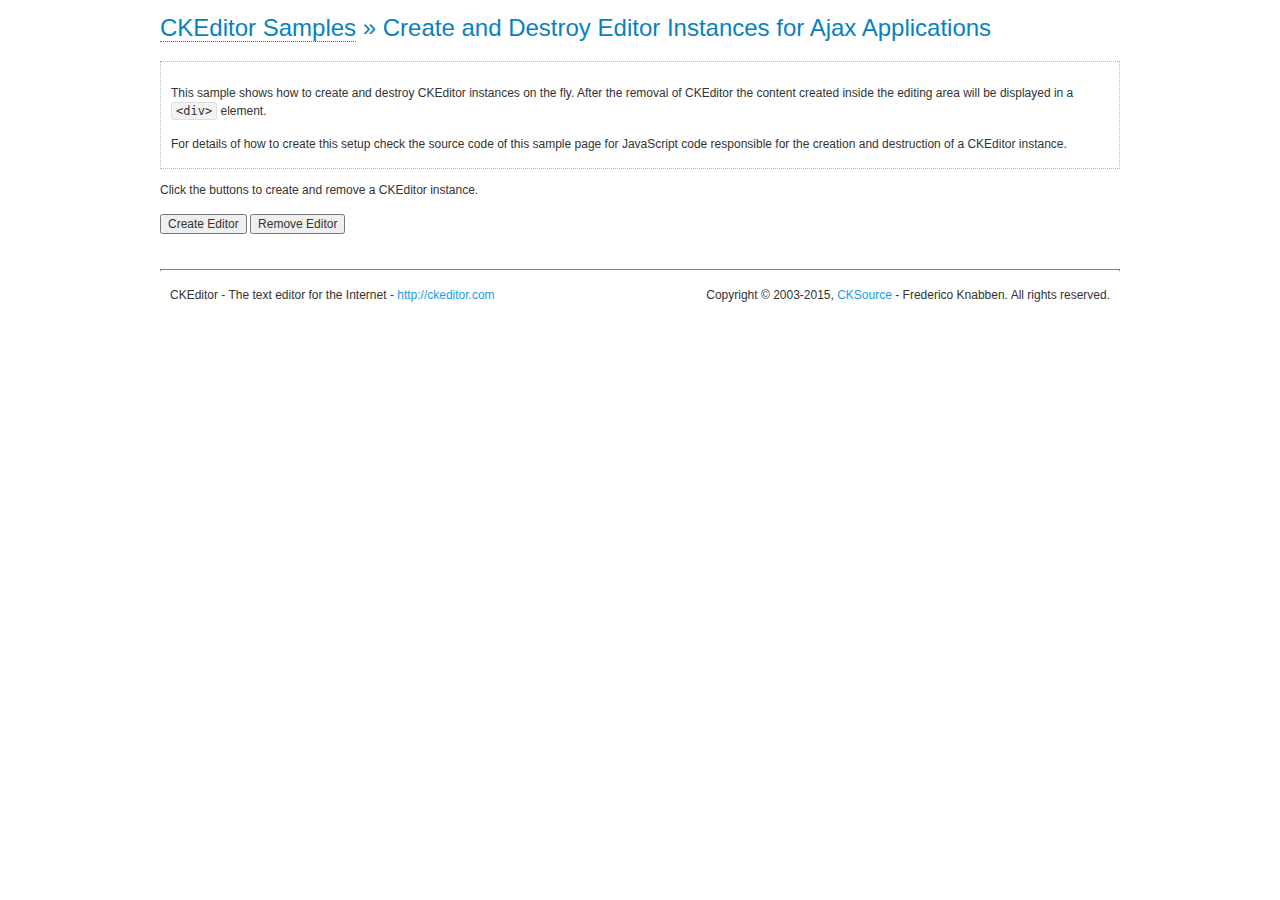
<file: ckeditor/samples/ajax.html>
<!DOCTYPE html>
<!--
Copyright (c) 2003-2015, CKSource - Frederico Knabben. All rights reserved.
For licensing, see LICENSE.md or http://ckeditor.com/license
-->
<html>
<head>
	<meta charset="utf-8">
	<title>Ajax &mdash; CKEditor Sample</title>
	<script src="../ckeditor.js"></script>
	<link rel="stylesheet" href="sample.css">
	<script>

		var editor, html = '';

		function createEditor() {
			if ( editor )
				return;

			// Create a new editor inside the <div id="editor">, setting its value to html
			var config = {};
			editor = CKEDITOR.appendTo( 'editor', config, html );
		}

		function removeEditor() {
			if ( !editor )
				return;

			// Retrieve the editor contents. In an Ajax application, this data would be
			// sent to the server or used in any other way.
			document.getElementById( 'editorcontents' ).innerHTML = html = editor.getData();
			document.getElementById( 'contents' ).style.display = '';

			// Destroy the editor.
			editor.destroy();
			editor = null;
		}

	</script>
</head>
<body>
	<h1 class="samples">
		<a href="index.html">CKEditor Samples</a> &raquo; Create and Destroy Editor Instances for Ajax Applications
	</h1>
	<div class="description">
		<p>
			This sample shows how to create and destroy CKEditor instances on the fly. After the removal of CKEditor the content created inside the editing
			area will be displayed in a <code>&lt;div&gt;</code> element.
		</p>
		<p>
			For details of how to create this setup check the source code of this sample page
			for JavaScript code responsible for the creation and destruction of a CKEditor instance.
		</p>
	</div>
	<p>Click the buttons to create and remove a CKEditor instance.</p>
	<p>
		<input onclick="createEditor();" type="button" value="Create Editor">
		<input onclick="removeEditor();" type="button" value="Remove Editor">
	</p>
	<!-- This div will hold the editor. -->
	<div id="editor">
	</div>
	<div id="contents" style="display: none">
		<p>
			Edited Contents:
		</p>
		<!-- This div will be used to display the editor contents. -->
		<div id="editorcontents">
		</div>
	</div>
	<div id="footer">
		<hr>
		<p>
			CKEditor - The text editor for the Internet - <a class="samples" href="http://ckeditor.com/">http://ckeditor.com</a>
		</p>
		<p id="copy">
			Copyright &copy; 2003-2015, <a class="samples" href="http://cksource.com/">CKSource</a> - Frederico
			Knabben. All rights reserved.
		</p>
	</div>
</body>
</html>
</file>
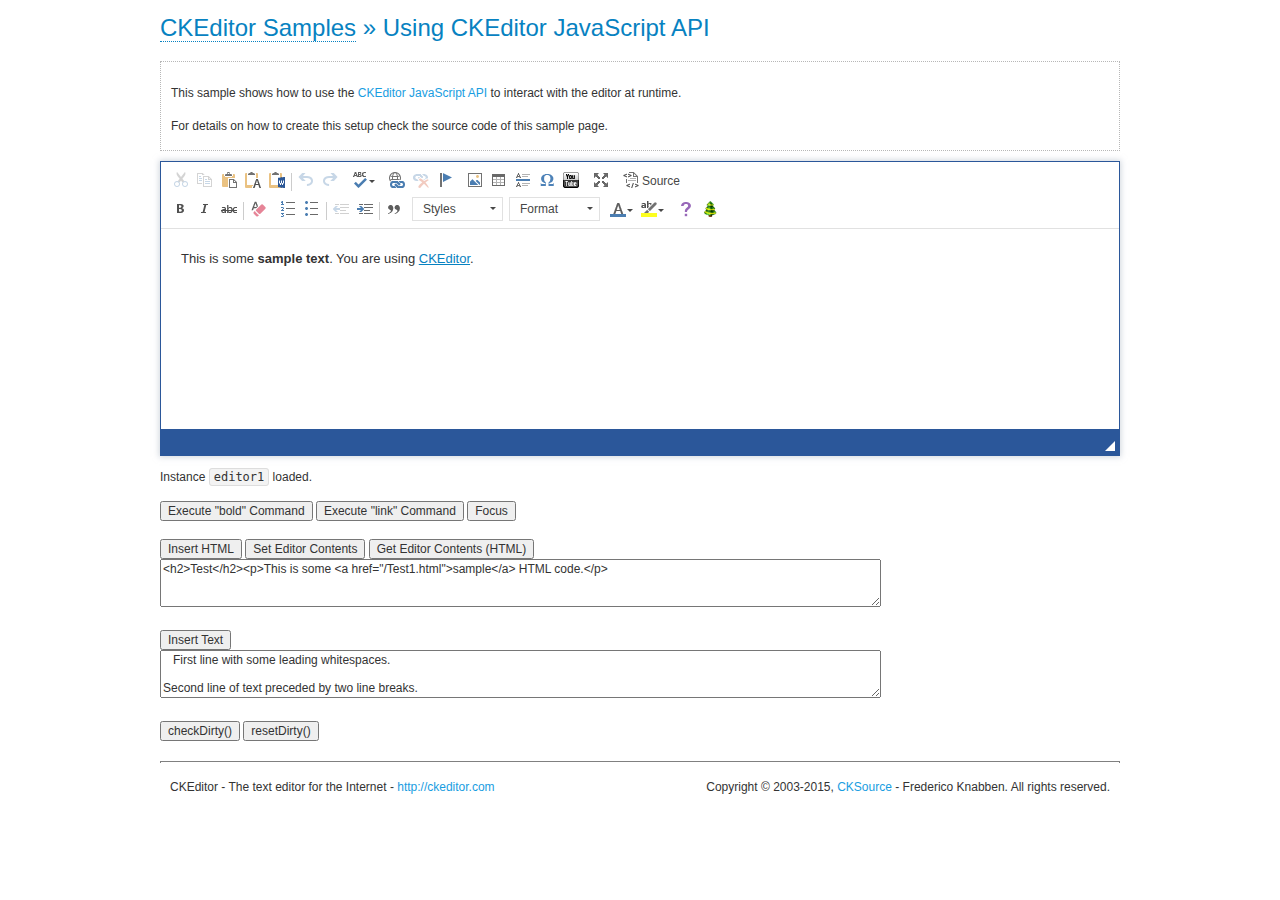
<file: ckeditor/samples/api.html>
<!DOCTYPE html>
<!--
Copyright (c) 2003-2015, CKSource - Frederico Knabben. All rights reserved.
For licensing, see LICENSE.md or http://ckeditor.com/license
-->
<html>
<head>
	<meta charset="utf-8">
	<title>API Usage &mdash; CKEditor Sample</title>
	<script src="../ckeditor.js"></script>
	<link href="sample.css" rel="stylesheet">
	<script>

// The instanceReady event is fired, when an instance of CKEditor has finished
// its initialization.
CKEDITOR.on( 'instanceReady', function( ev ) {
	// Show the editor name and description in the browser status bar.
	document.getElementById( 'eMessage' ).innerHTML = 'Instance <code>' + ev.editor.name + '<\/code> loaded.';

	// Show this sample buttons.
	document.getElementById( 'eButtons' ).style.display = 'block';
});

function InsertHTML() {
	// Get the editor instance that we want to interact with.
	var editor = CKEDITOR.instances.editor1;
	var value = document.getElementById( 'htmlArea' ).value;

	// Check the active editing mode.
	if ( editor.mode == 'wysiwyg' )
	{
		// Insert HTML code.
		// http://docs.ckeditor.com/#!/api/CKEDITOR.editor-method-insertHtml
		editor.insertHtml( value );
	}
	else
		alert( 'You must be in WYSIWYG mode!' );
}

function InsertText() {
	// Get the editor instance that we want to interact with.
	var editor = CKEDITOR.instances.editor1;
	var value = document.getElementById( 'txtArea' ).value;

	// Check the active editing mode.
	if ( editor.mode == 'wysiwyg' )
	{
		// Insert as plain text.
		// http://docs.ckeditor.com/#!/api/CKEDITOR.editor-method-insertText
		editor.insertText( value );
	}
	else
		alert( 'You must be in WYSIWYG mode!' );
}

function SetContents() {
	// Get the editor instance that we want to interact with.
	var editor = CKEDITOR.instances.editor1;
	var value = document.getElementById( 'htmlArea' ).value;

	// Set editor contents (replace current contents).
	// http://docs.ckeditor.com/#!/api/CKEDITOR.editor-method-setData
	editor.setData( value );
}

function GetContents() {
	// Get the editor instance that you want to interact with.
	var editor = CKEDITOR.instances.editor1;

	// Get editor contents
	// http://docs.ckeditor.com/#!/api/CKEDITOR.editor-method-getData
	alert( editor.getData() );
}

function ExecuteCommand( commandName ) {
	// Get the editor instance that we want to interact with.
	var editor = CKEDITOR.instances.editor1;

	// Check the active editing mode.
	if ( editor.mode == 'wysiwyg' )
	{
		// Execute the command.
		// http://docs.ckeditor.com/#!/api/CKEDITOR.editor-method-execCommand
		editor.execCommand( commandName );
	}
	else
		alert( 'You must be in WYSIWYG mode!' );
}

function CheckDirty() {
	// Get the editor instance that we want to interact with.
	var editor = CKEDITOR.instances.editor1;
	// Checks whether the current editor contents present changes when compared
	// to the contents loaded into the editor at startup
	// http://docs.ckeditor.com/#!/api/CKEDITOR.editor-method-checkDirty
	alert( editor.checkDirty() );
}

function ResetDirty() {
	// Get the editor instance that we want to interact with.
	var editor = CKEDITOR.instances.editor1;
	// Resets the "dirty state" of the editor (see CheckDirty())
	// http://docs.ckeditor.com/#!/api/CKEDITOR.editor-method-resetDirty
	editor.resetDirty();
	alert( 'The "IsDirty" status has been reset' );
}

function Focus() {
	CKEDITOR.instances.editor1.focus();
}

function onFocus() {
	document.getElementById( 'eMessage' ).innerHTML = '<b>' + this.name + ' is focused </b>';
}

function onBlur() {
	document.getElementById( 'eMessage' ).innerHTML = this.name + ' lost focus';
}

	</script>

</head>
<body>
	<h1 class="samples">
		<a href="index.html">CKEditor Samples</a> &raquo; Using CKEditor JavaScript API
	</h1>
	<div class="description">
	<p>
		This sample shows how to use the
		<a class="samples" href="http://docs.ckeditor.com/#!/api/CKEDITOR.editor">CKEditor JavaScript API</a>
		to interact with the editor at runtime.
	</p>
	<p>
		For details on how to create this setup check the source code of this sample page.
	</p>
	</div>

	<!-- This <div> holds alert messages to be display in the sample page. -->
	<div id="alerts">
		<noscript>
			<p>
				<strong>CKEditor requires JavaScript to run</strong>. In a browser with no JavaScript
				support, like yours, you should still see the contents (HTML data) and you should
				be able to edit it normally, without a rich editor interface.
			</p>
		</noscript>
	</div>
	<form action="../../../samples/sample_posteddata.php" method="post">
		<textarea cols="100" id="editor1" name="editor1" rows="10">&lt;p&gt;This is some &lt;strong&gt;sample text&lt;/strong&gt;. You are using &lt;a href="http://ckeditor.com/"&gt;CKEditor&lt;/a&gt;.&lt;/p&gt;</textarea>

		<script>
			// Replace the <textarea id="editor1"> with an CKEditor instance.
			CKEDITOR.replace( 'editor1', {
				on: {
					focus: onFocus,
					blur: onBlur,

					// Check for availability of corresponding plugins.
					pluginsLoaded: function( evt ) {
						var doc = CKEDITOR.document, ed = evt.editor;
						if ( !ed.getCommand( 'bold' ) )
							doc.getById( 'exec-bold' ).hide();
						if ( !ed.getCommand( 'link' ) )
							doc.getById( 'exec-link' ).hide();
					}
				}
			});
		</script>

		<p id="eMessage">
		</p>

		<div id="eButtons" style="display: none">
			<input id="exec-bold" onclick="ExecuteCommand('bold');" type="button" value="Execute &quot;bold&quot; Command">
			<input id="exec-link" onclick="ExecuteCommand('link');" type="button" value="Execute &quot;link&quot; Command">
			<input onclick="Focus();" type="button" value="Focus">
			<br><br>
			<input onclick="InsertHTML();" type="button" value="Insert HTML">
			<input onclick="SetContents();" type="button" value="Set Editor Contents">
			<input onclick="GetContents();" type="button" value="Get Editor Contents (HTML)">
			<br>
			<textarea cols="100" id="htmlArea" rows="3">&lt;h2&gt;Test&lt;/h2&gt;&lt;p&gt;This is some &lt;a href="/Test1.html"&gt;sample&lt;/a&gt; HTML code.&lt;/p&gt;</textarea>
			<br>
			<br>
			<input onclick="InsertText();" type="button" value="Insert Text">
			<br>
			<textarea cols="100" id="txtArea" rows="3">   First line with some leading whitespaces.

Second line of text preceded by two line breaks.</textarea>
			<br>
			<br>
			<input onclick="CheckDirty();" type="button" value="checkDirty()">
			<input onclick="ResetDirty();" type="button" value="resetDirty()">
		</div>
	</form>
	<div id="footer">
		<hr>
		<p>
			CKEditor - The text editor for the Internet - <a class="samples" href="http://ckeditor.com/">http://ckeditor.com</a>
		</p>
		<p id="copy">
			Copyright &copy; 2003-2015, <a class="samples" href="http://cksource.com/">CKSource</a> - Frederico
			Knabben. All rights reserved.
		</p>
	</div>
</body>
</html>
</file>
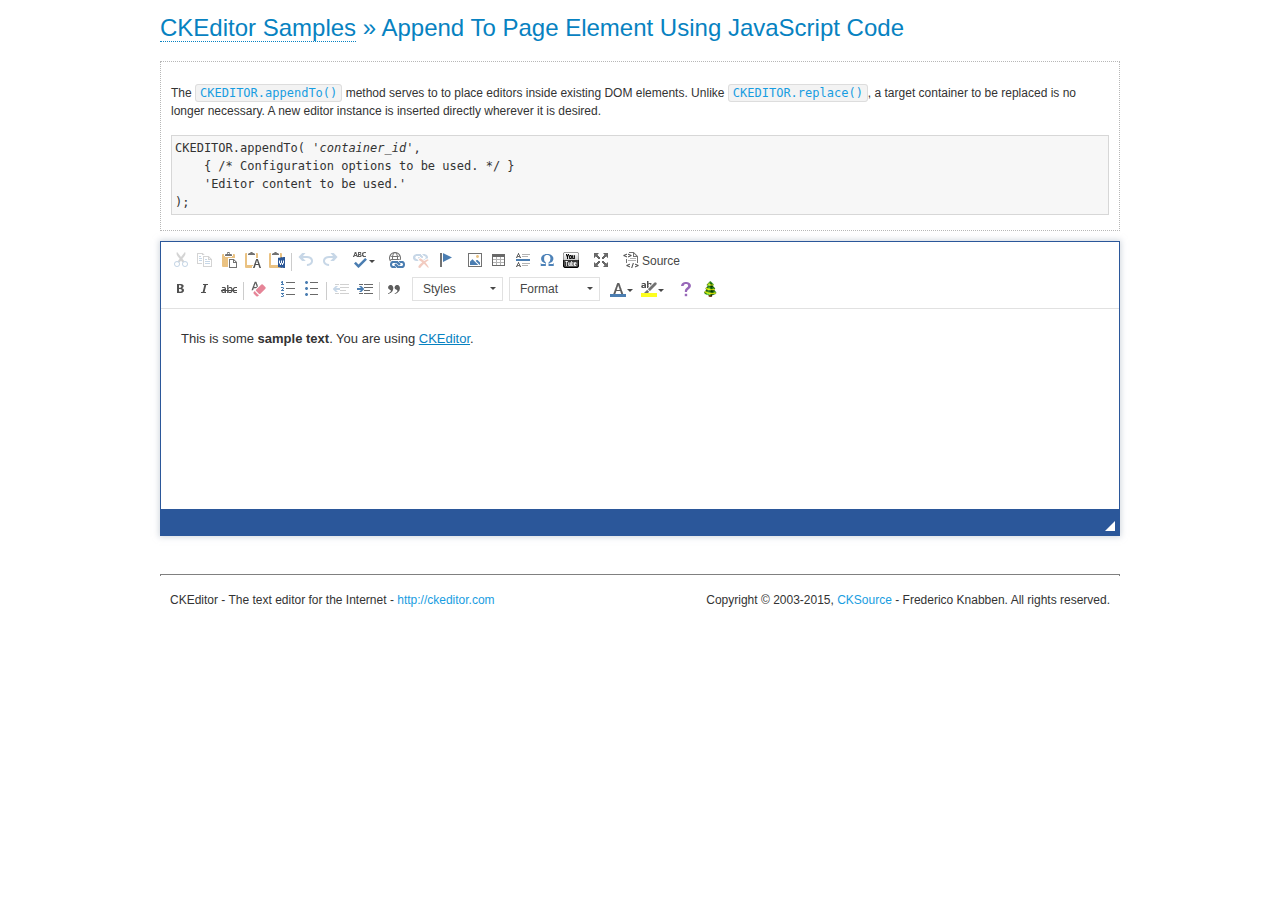
<file: ckeditor/samples/appendto.html>
<!DOCTYPE html>
<!--
Copyright (c) 2003-2015, CKSource - Frederico Knabben. All rights reserved.
For licensing, see LICENSE.md or http://ckeditor.com/license
-->
<html>
<head>
	<meta charset="utf-8">
	<title>Append To Page Element Using JavaScript Code &mdash; CKEditor Sample</title>
	<script src="../ckeditor.js"></script>
	<link rel="stylesheet" href="sample.css">
</head>
<body>
	<h1 class="samples">
		<a href="index.html">CKEditor Samples</a> &raquo; Append To Page Element Using JavaScript Code
	</h1>
	<div id="section1">
		<div class="description">
			<p>
				The <code><a class="samples" href="http://docs.ckeditor.com/#!/api/CKEDITOR-method-appendTo">CKEDITOR.appendTo()</a></code> method serves to to place editors inside existing DOM elements. Unlike <code><a class="samples" href="http://docs.ckeditor.com/#!/api/CKEDITOR-method-replace">CKEDITOR.replace()</a></code>,
				a target container to be replaced is no longer necessary. A new editor
				instance is inserted directly wherever it is desired.
			</p>
<pre class="samples">CKEDITOR.appendTo( '<em>container_id</em>',
	{ /* Configuration options to be used. */ }
	'Editor content to be used.'
);</pre>
		</div>
		<script>

			// This call can be placed at any point after the
			// DOM element to append CKEditor to or inside the <head><script>
			// in a window.onload event handler.

			// Append a CKEditor instance using the default configuration and the
			// provided content to the <div> element of ID "section1".
			CKEDITOR.appendTo( 'section1',
				null,
				'<p>This is some <strong>sample text</strong>. You are using <a href="http://ckeditor.com/">CKEditor</a>.</p>'
			);

		</script>
	</div>
	<br>
	<div id="footer">
		<hr>
		<p>
			CKEditor - The text editor for the Internet - <a class="samples" href="http://ckeditor.com/">http://ckeditor.com</a>
		</p>
		<p id="copy">
			Copyright &copy; 2003-2015, <a class="samples" href="http://cksource.com/">CKSource</a> - Frederico
			Knabben. All rights reserved.
		</p>
	</div>
</body>
</html>
</file>
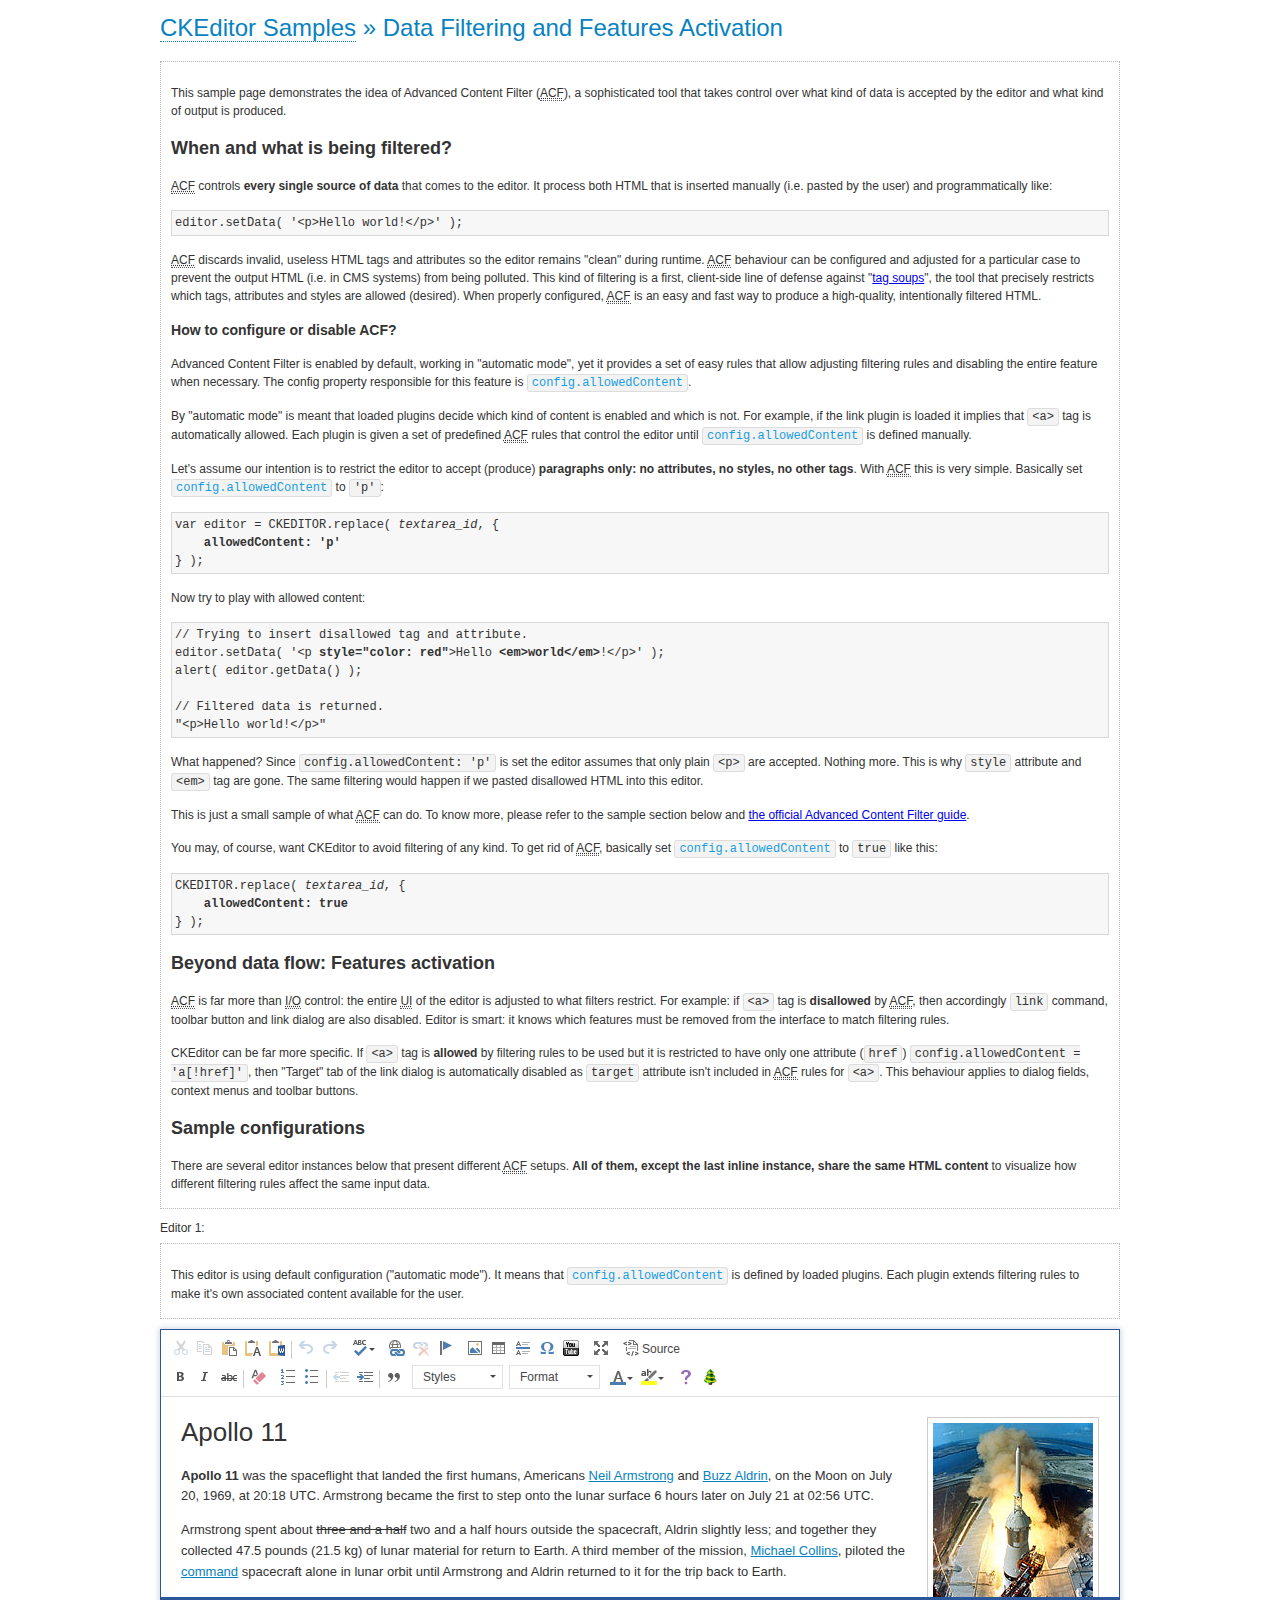
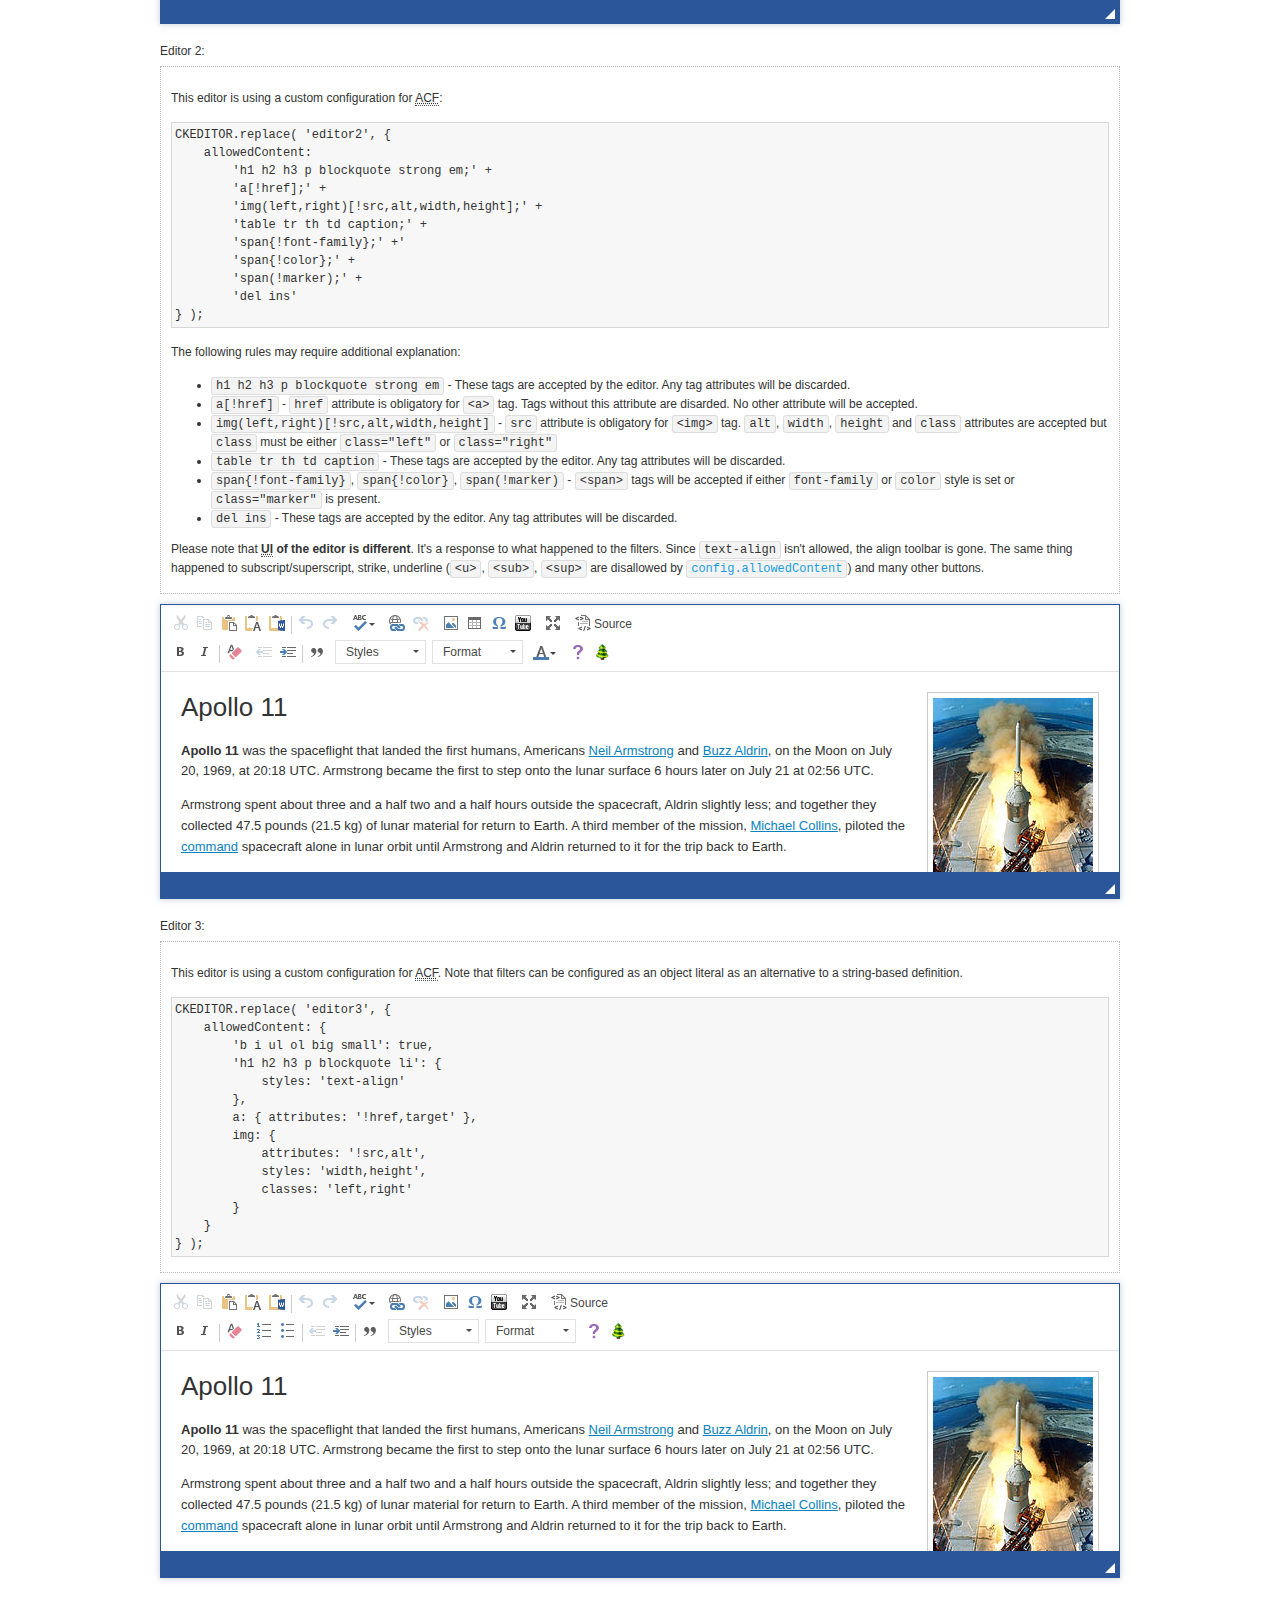
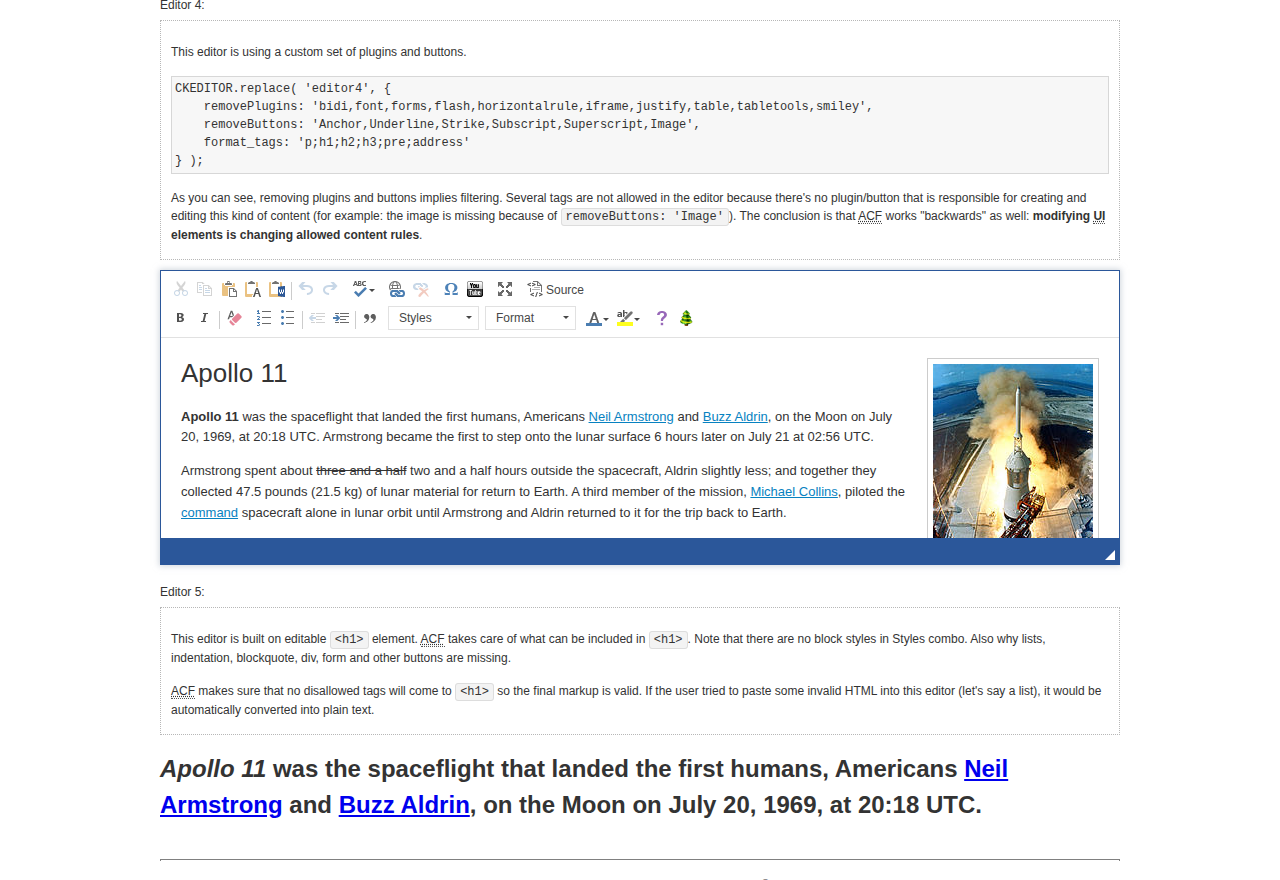
<file: ckeditor/samples/datafiltering.html>
<!DOCTYPE html>
<!--
Copyright (c) 2003-2015, CKSource - Frederico Knabben. All rights reserved.
For licensing, see LICENSE.md or http://ckeditor.com/license
-->
<html>
<head>
	<meta charset="utf-8">
	<title>Data Filtering &mdash; CKEditor Sample</title>
	<script src="../ckeditor.js"></script>
	<link rel="stylesheet" href="sample.css">
	<script>
		// Remove advanced tabs for all editors.
		CKEDITOR.config.removeDialogTabs = 'image:advanced;link:advanced;flash:advanced;creatediv:advanced;editdiv:advanced';
	</script>
</head>
<body>
	<h1 class="samples">
		<a href="index.html">CKEditor Samples</a> &raquo; Data Filtering and Features Activation
	</h1>
	<div class="description">
		<p>
			This sample page demonstrates the idea of Advanced Content Filter
			(<abbr title="Advanced Content Filter">ACF</abbr>), a sophisticated
			tool that takes control over what kind of data is accepted by the editor and what
			kind of output is produced.
		</p>
		<h2>When and what is being filtered?</h2>
		<p>
			<abbr title="Advanced Content Filter">ACF</abbr> controls
			<strong>every single source of data</strong> that comes to the editor.
			It process both HTML that is inserted manually (i.e. pasted by the user)
			and programmatically like:
		</p>
<pre class="samples">
editor.setData( '&lt;p&gt;Hello world!&lt;/p&gt;' );
</pre>
		<p>
			<abbr title="Advanced Content Filter">ACF</abbr> discards invalid,
			useless HTML tags and attributes so the editor remains "clean" during
			runtime. <abbr title="Advanced Content Filter">ACF</abbr> behaviour
			can be configured and adjusted for a particular case to prevent the
			output HTML (i.e. in CMS systems) from being polluted.

			This kind of filtering is a first, client-side line of defense
			against "<a href="http://en.wikipedia.org/wiki/Tag_soup">tag soups</a>",
			the tool that precisely restricts which tags, attributes and styles
			are allowed (desired). When properly configured, <abbr title="Advanced Content Filter">ACF</abbr>
			is an easy and fast way to produce a high-quality, intentionally filtered HTML.
		</p>

		<h3>How to configure or disable ACF?</h3>
		<p>
			Advanced Content Filter is enabled by default, working in "automatic mode", yet
			it provides a set of easy rules that allow adjusting filtering rules
			and disabling the entire feature when necessary. The config property
			responsible for this feature is <code><a class="samples"
			href="http://docs.ckeditor.com/#!/api/CKEDITOR.config-cfg-allowedContent">config.allowedContent</a></code>.
		</p>
		<p>
			By "automatic mode" is meant that loaded plugins decide which kind
			of content is enabled and which is not. For example, if the link
			plugin is loaded it implies that <code>&lt;a&gt;</code> tag is
			automatically allowed. Each plugin is given a set
			of predefined <abbr title="Advanced Content Filter">ACF</abbr> rules
			that control the editor until <code><a class="samples"
			href="http://docs.ckeditor.com/#!/api/CKEDITOR.config-cfg-allowedContent">
			config.allowedContent</a></code>
			is defined manually.
		</p>
		<p>
			Let's assume our intention is to restrict the editor to accept (produce) <strong>paragraphs
			only: no attributes, no styles, no other tags</strong>.
			With <abbr title="Advanced Content Filter">ACF</abbr>
			this is very simple. Basically set <code><a class="samples"
			href="http://docs.ckeditor.com/#!/api/CKEDITOR.config-cfg-allowedContent">
			config.allowedContent</a></code> to <code>'p'</code>:
		</p>
<pre class="samples">
var editor = CKEDITOR.replace( <em>textarea_id</em>, {
	<strong>allowedContent: 'p'</strong>
} );
</pre>
		<p>
			Now try to play with allowed content:
		</p>
<pre class="samples">
// Trying to insert disallowed tag and attribute.
editor.setData( '&lt;p <strong>style="color: red"</strong>&gt;Hello <strong>&lt;em&gt;world&lt;/em&gt;</strong>!&lt;/p&gt;' );
alert( editor.getData() );

// Filtered data is returned.
"&lt;p&gt;Hello world!&lt;/p&gt;"
</pre>
		<p>
			What happened? Since <code>config.allowedContent: 'p'</code> is set the editor assumes
			that only plain <code>&lt;p&gt;</code> are accepted. Nothing more. This is why
			<code>style</code> attribute and <code>&lt;em&gt;</code> tag are gone. The same
			filtering would happen if we pasted disallowed HTML into this editor.
		</p>
		<p>
			This is just a small sample of what <abbr title="Advanced Content Filter">ACF</abbr>
			can do. To know more, please refer to the sample section below and
			<a href="http://docs.ckeditor.com/#!/guide/dev_advanced_content_filter">the official Advanced Content Filter guide</a>.
		</p>
		<p>
			You may, of course, want CKEditor to avoid filtering of any kind.
			To get rid of <abbr title="Advanced Content Filter">ACF</abbr>,
			basically set <code><a class="samples"
			href="http://docs.ckeditor.com/#!/api/CKEDITOR.config-cfg-allowedContent">
			config.allowedContent</a></code> to <code>true</code> like this:
		</p>
<pre class="samples">
CKEDITOR.replace( <em>textarea_id</em>, {
	<strong>allowedContent: true</strong>
} );
</pre>

		<h2>Beyond data flow: Features activation</h2>
		<p>
			<abbr title="Advanced Content Filter">ACF</abbr> is far more than
			<abbr title="Input/Output">I/O</abbr> control: the entire
			<abbr title="User Interface">UI</abbr> of the editor is adjusted to what
			filters restrict. For example: if <code>&lt;a&gt;</code> tag is
			<strong>disallowed</strong>
			by <abbr title="Advanced Content Filter">ACF</abbr>,
			then accordingly <code>link</code> command, toolbar button and link dialog
			are also disabled. Editor is smart: it knows which features must be
			removed from the interface to match filtering rules.
		</p>
		<p>
			CKEditor can be far more specific. If <code>&lt;a&gt;</code> tag is
			<strong>allowed</strong> by filtering rules to be used but it is restricted
			to have only one attribute (<code>href</code>)
			<code>config.allowedContent = 'a[!href]'</code>, then
			"Target" tab of the link dialog is automatically disabled as <code>target</code>
			attribute isn't included in <abbr title="Advanced Content Filter">ACF</abbr> rules
			for <code>&lt;a&gt;</code>. This behaviour applies to dialog fields, context
			menus and toolbar buttons.
		</p>

		<h2>Sample configurations</h2>
		<p>
			There are several editor instances below that present different
			<abbr title="Advanced Content Filter">ACF</abbr> setups. <strong>All of them,
			except the last inline instance, share the same HTML content</strong> to visualize
			how different filtering rules affect the same input data.
		</p>
	</div>

	<div>
		<label for="editor1">
			Editor 1:
		</label>
		<div class="description">
			<p>
				This editor is using default configuration ("automatic mode"). It means that
				<code><a class="samples"
				href="http://docs.ckeditor.com/#!/api/CKEDITOR.config-cfg-allowedContent">
				config.allowedContent</a></code> is defined by loaded plugins.
				Each plugin extends filtering rules to make it's own associated content
				available for the user.
			</p>
		</div>
		<textarea cols="80" id="editor1" name="editor1" rows="10">
			&lt;h1&gt;&lt;img alt=&quot;Saturn V carrying Apollo 11&quot; class=&quot;right&quot; src=&quot;assets/sample.jpg&quot;/&gt; Apollo 11&lt;/h1&gt; &lt;p&gt;&lt;b&gt;Apollo 11&lt;/b&gt; was the spaceflight that landed the first humans, Americans &lt;a href=&quot;http://en.wikipedia.org/wiki/Neil_Armstrong&quot; title=&quot;Neil Armstrong&quot;&gt;Neil Armstrong&lt;/a&gt; and &lt;a href=&quot;http://en.wikipedia.org/wiki/Buzz_Aldrin&quot; title=&quot;Buzz Aldrin&quot;&gt;Buzz Aldrin&lt;/a&gt;, on the Moon on July 20, 1969, at 20:18 UTC. Armstrong became the first to step onto the lunar surface 6 hours later on July 21 at 02:56 UTC.&lt;/p&gt; &lt;p&gt;Armstrong spent about &lt;s&gt;three and a half&lt;/s&gt; two and a half hours outside the spacecraft, Aldrin slightly less; and together they collected 47.5 pounds (21.5&amp;nbsp;kg) of lunar material for return to Earth. A third member of the mission, &lt;a href=&quot;http://en.wikipedia.org/wiki/Michael_Collins_(astronaut)&quot; title=&quot;Michael Collins (astronaut)&quot;&gt;Michael Collins&lt;/a&gt;, piloted the &lt;a href=&quot;http://en.wikipedia.org/wiki/Apollo_Command/Service_Module&quot; title=&quot;Apollo Command/Service Module&quot;&gt;command&lt;/a&gt; spacecraft alone in lunar orbit until Armstrong and Aldrin returned to it for the trip back to Earth.&lt;/p&gt; &lt;h2&gt;Broadcasting and &lt;em&gt;quotes&lt;/em&gt; &lt;a id=&quot;quotes&quot; name=&quot;quotes&quot;&gt;&lt;/a&gt;&lt;/h2&gt; &lt;p&gt;Broadcast on live TV to a world-wide audience, Armstrong stepped onto the lunar surface and described the event as:&lt;/p&gt; &lt;blockquote&gt;&lt;p&gt;One small step for [a] man, one giant leap for mankind.&lt;/p&gt;&lt;/blockquote&gt; &lt;p&gt;Apollo 11 effectively ended the &lt;a href=&quot;http://en.wikipedia.org/wiki/Space_Race&quot; title=&quot;Space Race&quot;&gt;Space Race&lt;/a&gt; and fulfilled a national goal proposed in 1961 by the late U.S. President &lt;a href=&quot;http://en.wikipedia.org/wiki/John_F._Kennedy&quot; title=&quot;John F. Kennedy&quot;&gt;John F. Kennedy&lt;/a&gt; in a speech before the United States Congress:&lt;/p&gt; &lt;blockquote&gt;&lt;p&gt;[...] before this decade is out, of landing a man on the Moon and returning him safely to the Earth.&lt;/p&gt;&lt;/blockquote&gt; &lt;h2&gt;Technical details &lt;a id=&quot;tech-details&quot; name=&quot;tech-details&quot;&gt;&lt;/a&gt;&lt;/h2&gt; &lt;table align=&quot;right&quot; border=&quot;1&quot; bordercolor=&quot;#ccc&quot; cellpadding=&quot;5&quot; cellspacing=&quot;0&quot; style=&quot;border-collapse:collapse;margin:10px 0 10px 15px;&quot;&gt; &lt;caption&gt;&lt;strong&gt;Mission crew&lt;/strong&gt;&lt;/caption&gt; &lt;thead&gt; &lt;tr&gt; &lt;th scope=&quot;col&quot;&gt;Position&lt;/th&gt; &lt;th scope=&quot;col&quot;&gt;Astronaut&lt;/th&gt; &lt;/tr&gt; &lt;/thead&gt; &lt;tbody&gt; &lt;tr&gt; &lt;td&gt;Commander&lt;/td&gt; &lt;td&gt;Neil A. Armstrong&lt;/td&gt; &lt;/tr&gt; &lt;tr&gt; &lt;td&gt;Command Module Pilot&lt;/td&gt; &lt;td&gt;Michael Collins&lt;/td&gt; &lt;/tr&gt; &lt;tr&gt; &lt;td&gt;Lunar Module Pilot&lt;/td&gt; &lt;td&gt;Edwin &amp;quot;Buzz&amp;quot; E. Aldrin, Jr.&lt;/td&gt; &lt;/tr&gt; &lt;/tbody&gt; &lt;/table&gt; &lt;p&gt;Launched by a &lt;strong&gt;Saturn V&lt;/strong&gt; rocket from &lt;a href=&quot;http://en.wikipedia.org/wiki/Kennedy_Space_Center&quot; title=&quot;Kennedy Space Center&quot;&gt;Kennedy Space Center&lt;/a&gt; in Merritt Island, Florida on July 16, Apollo 11 was the fifth manned mission of &lt;a href=&quot;http://en.wikipedia.org/wiki/NASA&quot; title=&quot;NASA&quot;&gt;NASA&lt;/a&gt;&amp;#39;s Apollo program. The Apollo spacecraft had three parts:&lt;/p&gt; &lt;ol&gt; &lt;li&gt;&lt;strong&gt;Command Module&lt;/strong&gt; with a cabin for the three astronauts which was the only part which landed back on Earth&lt;/li&gt; &lt;li&gt;&lt;strong&gt;Service Module&lt;/strong&gt; which supported the Command Module with propulsion, electrical power, oxygen and water&lt;/li&gt; &lt;li&gt;&lt;strong&gt;Lunar Module&lt;/strong&gt; for landing on the Moon.&lt;/li&gt; &lt;/ol&gt; &lt;p&gt;After being sent to the Moon by the Saturn V&amp;#39;s upper stage, the astronauts separated the spacecraft from it and travelled for three days until they entered into lunar orbit. Armstrong and Aldrin then moved into the Lunar Module and landed in the &lt;a href=&quot;http://en.wikipedia.org/wiki/Mare_Tranquillitatis&quot; title=&quot;Mare Tranquillitatis&quot;&gt;Sea of Tranquility&lt;/a&gt;. They stayed a total of about 21 and a half hours on the lunar surface. After lifting off in the upper part of the Lunar Module and rejoining Collins in the Command Module, they returned to Earth and landed in the &lt;a href=&quot;http://en.wikipedia.org/wiki/Pacific_Ocean&quot; title=&quot;Pacific Ocean&quot;&gt;Pacific Ocean&lt;/a&gt; on July 24.&lt;/p&gt; &lt;hr/&gt; &lt;p style=&quot;text-align: right;&quot;&gt;&lt;small&gt;Source: &lt;a href=&quot;http://en.wikipedia.org/wiki/Apollo_11&quot;&gt;Wikipedia.org&lt;/a&gt;&lt;/small&gt;&lt;/p&gt;
		</textarea>

		<script>

			CKEDITOR.replace( 'editor1' );

		</script>
	</div>

	<br>

	<div>
		<label for="editor2">
			Editor 2:
		</label>
		<div class="description">
			<p>
				This editor is using a custom configuration for
				<abbr title="Advanced Content Filter">ACF</abbr>:
			</p>
<pre class="samples">
CKEDITOR.replace( 'editor2', {
	allowedContent:
		'h1 h2 h3 p blockquote strong em;' +
		'a[!href];' +
		'img(left,right)[!src,alt,width,height];' +
		'table tr th td caption;' +
		'span{!font-family};' +'
		'span{!color};' +
		'span(!marker);' +
		'del ins'
} );
</pre>
			<p>
				The following rules may require additional explanation:
			</p>
			<ul>
				<li>
					<code>h1 h2 h3 p blockquote strong em</code> - These tags
					are accepted by the editor. Any tag attributes will be discarded.
				</li>
				<li>
					<code>a[!href]</code> - <code>href</code> attribute is obligatory
					for <code>&lt;a&gt;</code> tag. Tags without this attribute
					are disarded. No other attribute will be accepted.
				</li>
				<li>
					<code>img(left,right)[!src,alt,width,height]</code> - <code>src</code>
					attribute is obligatory for <code>&lt;img&gt;</code> tag.
					<code>alt</code>, <code>width</code>, <code>height</code>
					and <code>class</code> attributes are accepted but
					<code>class</code> must be either <code>class="left"</code>
					or <code>class="right"</code>
				</li>
				<li>
					<code>table tr th td caption</code> - These tags
					are accepted by the editor. Any tag attributes will be discarded.
				</li>
				<li>
					<code>span{!font-family}</code>, <code>span{!color}</code>,
					<code>span(!marker)</code> - <code>&lt;span&gt;</code> tags
					will be accepted if either <code>font-family</code> or
					<code>color</code> style is set or <code>class="marker"</code>
					is present.
				</li>
				<li>
					<code>del ins</code> - These tags
					are accepted by the editor. Any tag attributes will be discarded.
				</li>
			</ul>
			<p>
				Please note that <strong><abbr title="User Interface">UI</abbr> of the
				editor is different</strong>. It's a response to what happened to the filters.
				Since <code>text-align</code> isn't allowed, the align toolbar is gone.
				The same thing happened to subscript/superscript, strike, underline
				(<code>&lt;u&gt;</code>, <code>&lt;sub&gt;</code>, <code>&lt;sup&gt;</code>
				are disallowed by <code><a class="samples"
				href="http://docs.ckeditor.com/#!/api/CKEDITOR.config-cfg-allowedContent">
				config.allowedContent</a></code>) and many other buttons.
			</p>
		</div>
		<textarea cols="80" id="editor2" name="editor2" rows="10">
			&lt;h1&gt;&lt;img alt=&quot;Saturn V carrying Apollo 11&quot; class=&quot;right&quot; src=&quot;assets/sample.jpg&quot;/&gt; Apollo 11&lt;/h1&gt; &lt;p&gt;&lt;b&gt;Apollo 11&lt;/b&gt; was the spaceflight that landed the first humans, Americans &lt;a href=&quot;http://en.wikipedia.org/wiki/Neil_Armstrong&quot; title=&quot;Neil Armstrong&quot;&gt;Neil Armstrong&lt;/a&gt; and &lt;a href=&quot;http://en.wikipedia.org/wiki/Buzz_Aldrin&quot; title=&quot;Buzz Aldrin&quot;&gt;Buzz Aldrin&lt;/a&gt;, on the Moon on July 20, 1969, at 20:18 UTC. Armstrong became the first to step onto the lunar surface 6 hours later on July 21 at 02:56 UTC.&lt;/p&gt; &lt;p&gt;Armstrong spent about &lt;s&gt;three and a half&lt;/s&gt; two and a half hours outside the spacecraft, Aldrin slightly less; and together they collected 47.5 pounds (21.5&amp;nbsp;kg) of lunar material for return to Earth. A third member of the mission, &lt;a href=&quot;http://en.wikipedia.org/wiki/Michael_Collins_(astronaut)&quot; title=&quot;Michael Collins (astronaut)&quot;&gt;Michael Collins&lt;/a&gt;, piloted the &lt;a href=&quot;http://en.wikipedia.org/wiki/Apollo_Command/Service_Module&quot; title=&quot;Apollo Command/Service Module&quot;&gt;command&lt;/a&gt; spacecraft alone in lunar orbit until Armstrong and Aldrin returned to it for the trip back to Earth.&lt;/p&gt; &lt;h2&gt;Broadcasting and &lt;em&gt;quotes&lt;/em&gt; &lt;a id=&quot;quotes&quot; name=&quot;quotes&quot;&gt;&lt;/a&gt;&lt;/h2&gt; &lt;p&gt;Broadcast on live TV to a world-wide audience, Armstrong stepped onto the lunar surface and described the event as:&lt;/p&gt; &lt;blockquote&gt;&lt;p&gt;One small step for [a] man, one giant leap for mankind.&lt;/p&gt;&lt;/blockquote&gt; &lt;p&gt;Apollo 11 effectively ended the &lt;a href=&quot;http://en.wikipedia.org/wiki/Space_Race&quot; title=&quot;Space Race&quot;&gt;Space Race&lt;/a&gt; and fulfilled a national goal proposed in 1961 by the late U.S. President &lt;a href=&quot;http://en.wikipedia.org/wiki/John_F._Kennedy&quot; title=&quot;John F. Kennedy&quot;&gt;John F. Kennedy&lt;/a&gt; in a speech before the United States Congress:&lt;/p&gt; &lt;blockquote&gt;&lt;p&gt;[...] before this decade is out, of landing a man on the Moon and returning him safely to the Earth.&lt;/p&gt;&lt;/blockquote&gt; &lt;h2&gt;Technical details &lt;a id=&quot;tech-details&quot; name=&quot;tech-details&quot;&gt;&lt;/a&gt;&lt;/h2&gt; &lt;table align=&quot;right&quot; border=&quot;1&quot; bordercolor=&quot;#ccc&quot; cellpadding=&quot;5&quot; cellspacing=&quot;0&quot; style=&quot;border-collapse:collapse;margin:10px 0 10px 15px;&quot;&gt; &lt;caption&gt;&lt;strong&gt;Mission crew&lt;/strong&gt;&lt;/caption&gt; &lt;thead&gt; &lt;tr&gt; &lt;th scope=&quot;col&quot;&gt;Position&lt;/th&gt; &lt;th scope=&quot;col&quot;&gt;Astronaut&lt;/th&gt; &lt;/tr&gt; &lt;/thead&gt; &lt;tbody&gt; &lt;tr&gt; &lt;td&gt;Commander&lt;/td&gt; &lt;td&gt;Neil A. Armstrong&lt;/td&gt; &lt;/tr&gt; &lt;tr&gt; &lt;td&gt;Command Module Pilot&lt;/td&gt; &lt;td&gt;Michael Collins&lt;/td&gt; &lt;/tr&gt; &lt;tr&gt; &lt;td&gt;Lunar Module Pilot&lt;/td&gt; &lt;td&gt;Edwin &amp;quot;Buzz&amp;quot; E. Aldrin, Jr.&lt;/td&gt; &lt;/tr&gt; &lt;/tbody&gt; &lt;/table&gt; &lt;p&gt;Launched by a &lt;strong&gt;Saturn V&lt;/strong&gt; rocket from &lt;a href=&quot;http://en.wikipedia.org/wiki/Kennedy_Space_Center&quot; title=&quot;Kennedy Space Center&quot;&gt;Kennedy Space Center&lt;/a&gt; in Merritt Island, Florida on July 16, Apollo 11 was the fifth manned mission of &lt;a href=&quot;http://en.wikipedia.org/wiki/NASA&quot; title=&quot;NASA&quot;&gt;NASA&lt;/a&gt;&amp;#39;s Apollo program. The Apollo spacecraft had three parts:&lt;/p&gt; &lt;ol&gt; &lt;li&gt;&lt;strong&gt;Command Module&lt;/strong&gt; with a cabin for the three astronauts which was the only part which landed back on Earth&lt;/li&gt; &lt;li&gt;&lt;strong&gt;Service Module&lt;/strong&gt; which supported the Command Module with propulsion, electrical power, oxygen and water&lt;/li&gt; &lt;li&gt;&lt;strong&gt;Lunar Module&lt;/strong&gt; for landing on the Moon.&lt;/li&gt; &lt;/ol&gt; &lt;p&gt;After being sent to the Moon by the Saturn V&amp;#39;s upper stage, the astronauts separated the spacecraft from it and travelled for three days until they entered into lunar orbit. Armstrong and Aldrin then moved into the Lunar Module and landed in the &lt;a href=&quot;http://en.wikipedia.org/wiki/Mare_Tranquillitatis&quot; title=&quot;Mare Tranquillitatis&quot;&gt;Sea of Tranquility&lt;/a&gt;. They stayed a total of about 21 and a half hours on the lunar surface. After lifting off in the upper part of the Lunar Module and rejoining Collins in the Command Module, they returned to Earth and landed in the &lt;a href=&quot;http://en.wikipedia.org/wiki/Pacific_Ocean&quot; title=&quot;Pacific Ocean&quot;&gt;Pacific Ocean&lt;/a&gt; on July 24.&lt;/p&gt; &lt;hr/&gt; &lt;p style=&quot;text-align: right;&quot;&gt;&lt;small&gt;Source: &lt;a href=&quot;http://en.wikipedia.org/wiki/Apollo_11&quot;&gt;Wikipedia.org&lt;/a&gt;&lt;/small&gt;&lt;/p&gt;
		</textarea>
		<script>

			CKEDITOR.replace( 'editor2', {
				allowedContent:
					'h1 h2 h3 p blockquote strong em;' +
					'a[!href];' +
					'img(left,right)[!src,alt,width,height];' +
					'table tr th td caption;' +
					'span{!font-family};' +
					'span{!color};' +
					'span(!marker);' +
					'del ins'
			} );

		</script>
	</div>

	<br>

	<div>
		<label for="editor3">
			Editor 3:
		</label>
		<div class="description">
			<p>
				This editor is using a custom configuration for
				<abbr title="Advanced Content Filter">ACF</abbr>.
				Note that filters can be configured as an object literal
				as an alternative to a string-based definition.
			</p>
<pre class="samples">
CKEDITOR.replace( 'editor3', {
	allowedContent: {
		'b i ul ol big small': true,
		'h1 h2 h3 p blockquote li': {
			styles: 'text-align'
		},
		a: { attributes: '!href,target' },
		img: {
			attributes: '!src,alt',
			styles: 'width,height',
			classes: 'left,right'
		}
	}
} );
</pre>
		</div>
		<textarea cols="80" id="editor3" name="editor3" rows="10">
			&lt;h1&gt;&lt;img alt=&quot;Saturn V carrying Apollo 11&quot; class=&quot;right&quot; src=&quot;assets/sample.jpg&quot;/&gt; Apollo 11&lt;/h1&gt; &lt;p&gt;&lt;b&gt;Apollo 11&lt;/b&gt; was the spaceflight that landed the first humans, Americans &lt;a href=&quot;http://en.wikipedia.org/wiki/Neil_Armstrong&quot; title=&quot;Neil Armstrong&quot;&gt;Neil Armstrong&lt;/a&gt; and &lt;a href=&quot;http://en.wikipedia.org/wiki/Buzz_Aldrin&quot; title=&quot;Buzz Aldrin&quot;&gt;Buzz Aldrin&lt;/a&gt;, on the Moon on July 20, 1969, at 20:18 UTC. Armstrong became the first to step onto the lunar surface 6 hours later on July 21 at 02:56 UTC.&lt;/p&gt; &lt;p&gt;Armstrong spent about &lt;s&gt;three and a half&lt;/s&gt; two and a half hours outside the spacecraft, Aldrin slightly less; and together they collected 47.5 pounds (21.5&amp;nbsp;kg) of lunar material for return to Earth. A third member of the mission, &lt;a href=&quot;http://en.wikipedia.org/wiki/Michael_Collins_(astronaut)&quot; title=&quot;Michael Collins (astronaut)&quot;&gt;Michael Collins&lt;/a&gt;, piloted the &lt;a href=&quot;http://en.wikipedia.org/wiki/Apollo_Command/Service_Module&quot; title=&quot;Apollo Command/Service Module&quot;&gt;command&lt;/a&gt; spacecraft alone in lunar orbit until Armstrong and Aldrin returned to it for the trip back to Earth.&lt;/p&gt; &lt;h2&gt;Broadcasting and &lt;em&gt;quotes&lt;/em&gt; &lt;a id=&quot;quotes&quot; name=&quot;quotes&quot;&gt;&lt;/a&gt;&lt;/h2&gt; &lt;p&gt;Broadcast on live TV to a world-wide audience, Armstrong stepped onto the lunar surface and described the event as:&lt;/p&gt; &lt;blockquote&gt;&lt;p&gt;One small step for [a] man, one giant leap for mankind.&lt;/p&gt;&lt;/blockquote&gt; &lt;p&gt;Apollo 11 effectively ended the &lt;a href=&quot;http://en.wikipedia.org/wiki/Space_Race&quot; title=&quot;Space Race&quot;&gt;Space Race&lt;/a&gt; and fulfilled a national goal proposed in 1961 by the late U.S. President &lt;a href=&quot;http://en.wikipedia.org/wiki/John_F._Kennedy&quot; title=&quot;John F. Kennedy&quot;&gt;John F. Kennedy&lt;/a&gt; in a speech before the United States Congress:&lt;/p&gt; &lt;blockquote&gt;&lt;p&gt;[...] before this decade is out, of landing a man on the Moon and returning him safely to the Earth.&lt;/p&gt;&lt;/blockquote&gt; &lt;h2&gt;Technical details &lt;a id=&quot;tech-details&quot; name=&quot;tech-details&quot;&gt;&lt;/a&gt;&lt;/h2&gt; &lt;table align=&quot;right&quot; border=&quot;1&quot; bordercolor=&quot;#ccc&quot; cellpadding=&quot;5&quot; cellspacing=&quot;0&quot; style=&quot;border-collapse:collapse;margin:10px 0 10px 15px;&quot;&gt; &lt;caption&gt;&lt;strong&gt;Mission crew&lt;/strong&gt;&lt;/caption&gt; &lt;thead&gt; &lt;tr&gt; &lt;th scope=&quot;col&quot;&gt;Position&lt;/th&gt; &lt;th scope=&quot;col&quot;&gt;Astronaut&lt;/th&gt; &lt;/tr&gt; &lt;/thead&gt; &lt;tbody&gt; &lt;tr&gt; &lt;td&gt;Commander&lt;/td&gt; &lt;td&gt;Neil A. Armstrong&lt;/td&gt; &lt;/tr&gt; &lt;tr&gt; &lt;td&gt;Command Module Pilot&lt;/td&gt; &lt;td&gt;Michael Collins&lt;/td&gt; &lt;/tr&gt; &lt;tr&gt; &lt;td&gt;Lunar Module Pilot&lt;/td&gt; &lt;td&gt;Edwin &amp;quot;Buzz&amp;quot; E. Aldrin, Jr.&lt;/td&gt; &lt;/tr&gt; &lt;/tbody&gt; &lt;/table&gt; &lt;p&gt;Launched by a &lt;strong&gt;Saturn V&lt;/strong&gt; rocket from &lt;a href=&quot;http://en.wikipedia.org/wiki/Kennedy_Space_Center&quot; title=&quot;Kennedy Space Center&quot;&gt;Kennedy Space Center&lt;/a&gt; in Merritt Island, Florida on July 16, Apollo 11 was the fifth manned mission of &lt;a href=&quot;http://en.wikipedia.org/wiki/NASA&quot; title=&quot;NASA&quot;&gt;NASA&lt;/a&gt;&amp;#39;s Apollo program. The Apollo spacecraft had three parts:&lt;/p&gt; &lt;ol&gt; &lt;li&gt;&lt;strong&gt;Command Module&lt;/strong&gt; with a cabin for the three astronauts which was the only part which landed back on Earth&lt;/li&gt; &lt;li&gt;&lt;strong&gt;Service Module&lt;/strong&gt; which supported the Command Module with propulsion, electrical power, oxygen and water&lt;/li&gt; &lt;li&gt;&lt;strong&gt;Lunar Module&lt;/strong&gt; for landing on the Moon.&lt;/li&gt; &lt;/ol&gt; &lt;p&gt;After being sent to the Moon by the Saturn V&amp;#39;s upper stage, the astronauts separated the spacecraft from it and travelled for three days until they entered into lunar orbit. Armstrong and Aldrin then moved into the Lunar Module and landed in the &lt;a href=&quot;http://en.wikipedia.org/wiki/Mare_Tranquillitatis&quot; title=&quot;Mare Tranquillitatis&quot;&gt;Sea of Tranquility&lt;/a&gt;. They stayed a total of about 21 and a half hours on the lunar surface. After lifting off in the upper part of the Lunar Module and rejoining Collins in the Command Module, they returned to Earth and landed in the &lt;a href=&quot;http://en.wikipedia.org/wiki/Pacific_Ocean&quot; title=&quot;Pacific Ocean&quot;&gt;Pacific Ocean&lt;/a&gt; on July 24.&lt;/p&gt; &lt;hr/&gt; &lt;p style=&quot;text-align: right;&quot;&gt;&lt;small&gt;Source: &lt;a href=&quot;http://en.wikipedia.org/wiki/Apollo_11&quot;&gt;Wikipedia.org&lt;/a&gt;&lt;/small&gt;&lt;/p&gt;
		</textarea>
		<script>

			CKEDITOR.replace( 'editor3', {
				allowedContent: {
					'b i ul ol big small': true,
					'h1 h2 h3 p blockquote li': {
						styles: 'text-align'
					},
					a: { attributes: '!href,target' },
					img: {
						attributes: '!src,alt',
						styles: 'width,height',
						classes: 'left,right'
					}
				}
			} );

		</script>
	</div>

	<br>

	<div>
		<label for="editor4">
			Editor 4:
		</label>
		<div class="description">
			<p>
				This editor is using a custom set of plugins and buttons.
			</p>
<pre class="samples">
CKEDITOR.replace( 'editor4', {
	removePlugins: 'bidi,font,forms,flash,horizontalrule,iframe,justify,table,tabletools,smiley',
	removeButtons: 'Anchor,Underline,Strike,Subscript,Superscript,Image',
	format_tags: 'p;h1;h2;h3;pre;address'
} );
</pre>
			<p>
				As you can see, removing plugins and buttons implies filtering.
				Several tags are not allowed in the editor because there's no
				plugin/button that is responsible for creating and editing this
				kind of content (for example: the image is missing because
				of <code>removeButtons: 'Image'</code>). The conclusion is that
				<abbr title="Advanced Content Filter">ACF</abbr> works "backwards"
				as well: <strong>modifying <abbr title="User Interface">UI</abbr>
				elements is changing allowed content rules</strong>.
			</p>
		</div>
		<textarea cols="80" id="editor4" name="editor4" rows="10">
			&lt;h1&gt;&lt;img alt=&quot;Saturn V carrying Apollo 11&quot; class=&quot;right&quot; src=&quot;assets/sample.jpg&quot;/&gt; Apollo 11&lt;/h1&gt; &lt;p&gt;&lt;b&gt;Apollo 11&lt;/b&gt; was the spaceflight that landed the first humans, Americans &lt;a href=&quot;http://en.wikipedia.org/wiki/Neil_Armstrong&quot; title=&quot;Neil Armstrong&quot;&gt;Neil Armstrong&lt;/a&gt; and &lt;a href=&quot;http://en.wikipedia.org/wiki/Buzz_Aldrin&quot; title=&quot;Buzz Aldrin&quot;&gt;Buzz Aldrin&lt;/a&gt;, on the Moon on July 20, 1969, at 20:18 UTC. Armstrong became the first to step onto the lunar surface 6 hours later on July 21 at 02:56 UTC.&lt;/p&gt; &lt;p&gt;Armstrong spent about &lt;s&gt;three and a half&lt;/s&gt; two and a half hours outside the spacecraft, Aldrin slightly less; and together they collected 47.5 pounds (21.5&amp;nbsp;kg) of lunar material for return to Earth. A third member of the mission, &lt;a href=&quot;http://en.wikipedia.org/wiki/Michael_Collins_(astronaut)&quot; title=&quot;Michael Collins (astronaut)&quot;&gt;Michael Collins&lt;/a&gt;, piloted the &lt;a href=&quot;http://en.wikipedia.org/wiki/Apollo_Command/Service_Module&quot; title=&quot;Apollo Command/Service Module&quot;&gt;command&lt;/a&gt; spacecraft alone in lunar orbit until Armstrong and Aldrin returned to it for the trip back to Earth.&lt;/p&gt; &lt;h2&gt;Broadcasting and &lt;em&gt;quotes&lt;/em&gt; &lt;a id=&quot;quotes&quot; name=&quot;quotes&quot;&gt;&lt;/a&gt;&lt;/h2&gt; &lt;p&gt;Broadcast on live TV to a world-wide audience, Armstrong stepped onto the lunar surface and described the event as:&lt;/p&gt; &lt;blockquote&gt;&lt;p&gt;One small step for [a] man, one giant leap for mankind.&lt;/p&gt;&lt;/blockquote&gt; &lt;p&gt;Apollo 11 effectively ended the &lt;a href=&quot;http://en.wikipedia.org/wiki/Space_Race&quot; title=&quot;Space Race&quot;&gt;Space Race&lt;/a&gt; and fulfilled a national goal proposed in 1961 by the late U.S. President &lt;a href=&quot;http://en.wikipedia.org/wiki/John_F._Kennedy&quot; title=&quot;John F. Kennedy&quot;&gt;John F. Kennedy&lt;/a&gt; in a speech before the United States Congress:&lt;/p&gt; &lt;blockquote&gt;&lt;p&gt;[...] before this decade is out, of landing a man on the Moon and returning him safely to the Earth.&lt;/p&gt;&lt;/blockquote&gt; &lt;h2&gt;Technical details &lt;a id=&quot;tech-details&quot; name=&quot;tech-details&quot;&gt;&lt;/a&gt;&lt;/h2&gt; &lt;table align=&quot;right&quot; border=&quot;1&quot; bordercolor=&quot;#ccc&quot; cellpadding=&quot;5&quot; cellspacing=&quot;0&quot; style=&quot;border-collapse:collapse;margin:10px 0 10px 15px;&quot;&gt; &lt;caption&gt;&lt;strong&gt;Mission crew&lt;/strong&gt;&lt;/caption&gt; &lt;thead&gt; &lt;tr&gt; &lt;th scope=&quot;col&quot;&gt;Position&lt;/th&gt; &lt;th scope=&quot;col&quot;&gt;Astronaut&lt;/th&gt; &lt;/tr&gt; &lt;/thead&gt; &lt;tbody&gt; &lt;tr&gt; &lt;td&gt;Commander&lt;/td&gt; &lt;td&gt;Neil A. Armstrong&lt;/td&gt; &lt;/tr&gt; &lt;tr&gt; &lt;td&gt;Command Module Pilot&lt;/td&gt; &lt;td&gt;Michael Collins&lt;/td&gt; &lt;/tr&gt; &lt;tr&gt; &lt;td&gt;Lunar Module Pilot&lt;/td&gt; &lt;td&gt;Edwin &amp;quot;Buzz&amp;quot; E. Aldrin, Jr.&lt;/td&gt; &lt;/tr&gt; &lt;/tbody&gt; &lt;/table&gt; &lt;p&gt;Launched by a &lt;strong&gt;Saturn V&lt;/strong&gt; rocket from &lt;a href=&quot;http://en.wikipedia.org/wiki/Kennedy_Space_Center&quot; title=&quot;Kennedy Space Center&quot;&gt;Kennedy Space Center&lt;/a&gt; in Merritt Island, Florida on July 16, Apollo 11 was the fifth manned mission of &lt;a href=&quot;http://en.wikipedia.org/wiki/NASA&quot; title=&quot;NASA&quot;&gt;NASA&lt;/a&gt;&amp;#39;s Apollo program. The Apollo spacecraft had three parts:&lt;/p&gt; &lt;ol&gt; &lt;li&gt;&lt;strong&gt;Command Module&lt;/strong&gt; with a cabin for the three astronauts which was the only part which landed back on Earth&lt;/li&gt; &lt;li&gt;&lt;strong&gt;Service Module&lt;/strong&gt; which supported the Command Module with propulsion, electrical power, oxygen and water&lt;/li&gt; &lt;li&gt;&lt;strong&gt;Lunar Module&lt;/strong&gt; for landing on the Moon.&lt;/li&gt; &lt;/ol&gt; &lt;p&gt;After being sent to the Moon by the Saturn V&amp;#39;s upper stage, the astronauts separated the spacecraft from it and travelled for three days until they entered into lunar orbit. Armstrong and Aldrin then moved into the Lunar Module and landed in the &lt;a href=&quot;http://en.wikipedia.org/wiki/Mare_Tranquillitatis&quot; title=&quot;Mare Tranquillitatis&quot;&gt;Sea of Tranquility&lt;/a&gt;. They stayed a total of about 21 and a half hours on the lunar surface. After lifting off in the upper part of the Lunar Module and rejoining Collins in the Command Module, they returned to Earth and landed in the &lt;a href=&quot;http://en.wikipedia.org/wiki/Pacific_Ocean&quot; title=&quot;Pacific Ocean&quot;&gt;Pacific Ocean&lt;/a&gt; on July 24.&lt;/p&gt; &lt;hr/&gt; &lt;p style=&quot;text-align: right;&quot;&gt;&lt;small&gt;Source: &lt;a href=&quot;http://en.wikipedia.org/wiki/Apollo_11&quot;&gt;Wikipedia.org&lt;/a&gt;&lt;/small&gt;&lt;/p&gt;
		</textarea>
		<script>

			CKEDITOR.replace( 'editor4', {
				removePlugins: 'bidi,div,font,forms,flash,horizontalrule,iframe,justify,table,tabletools,smiley',
				removeButtons: 'Anchor,Underline,Strike,Subscript,Superscript,Image',
				format_tags: 'p;h1;h2;h3;pre;address'
			} );

		</script>
	</div>

	<br>

	<div>
		<label for="editor5">
			Editor 5:
		</label>
		<div class="description">
			<p>
				This editor is built on editable <code>&lt;h1&gt;</code> element.
				<abbr title="Advanced Content Filter">ACF</abbr> takes care of
				what can be included in <code>&lt;h1&gt;</code>. Note that there
				are no block styles in Styles combo. Also why lists, indentation,
				blockquote, div, form and other buttons are missing.
			</p>
			<p>
				<abbr title="Advanced Content Filter">ACF</abbr> makes sure that
				no disallowed tags will come to <code>&lt;h1&gt;</code> so the final
				markup is valid. If the user tried to paste some invalid HTML
				into this editor (let's say a list), it would be automatically
				converted into plain text.
			</p>
		</div>
		<h1 id="editor5" contenteditable="true">
			<em>Apollo 11</em> was the spaceflight that landed the first humans, Americans <a href="http://en.wikipedia.org/wiki/Neil_Armstrong" title="Neil Armstrong">Neil Armstrong</a> and <a href="http://en.wikipedia.org/wiki/Buzz_Aldrin" title="Buzz Aldrin">Buzz Aldrin</a>, on the Moon on July 20, 1969, at 20:18 UTC.
		</h1>
	</div>

	<div id="footer">
		<hr>
		<p>
			CKEditor - The text editor for the Internet - <a class="samples" href="http://ckeditor.com/">http://ckeditor.com</a>
		</p>
		<p id="copy">
			Copyright &copy; 2003-2015, <a class="samples" href="http://cksource.com/">CKSource</a> - Frederico
			Knabben. All rights reserved.
		</p>
	</div>
</body>
</html>
</file>
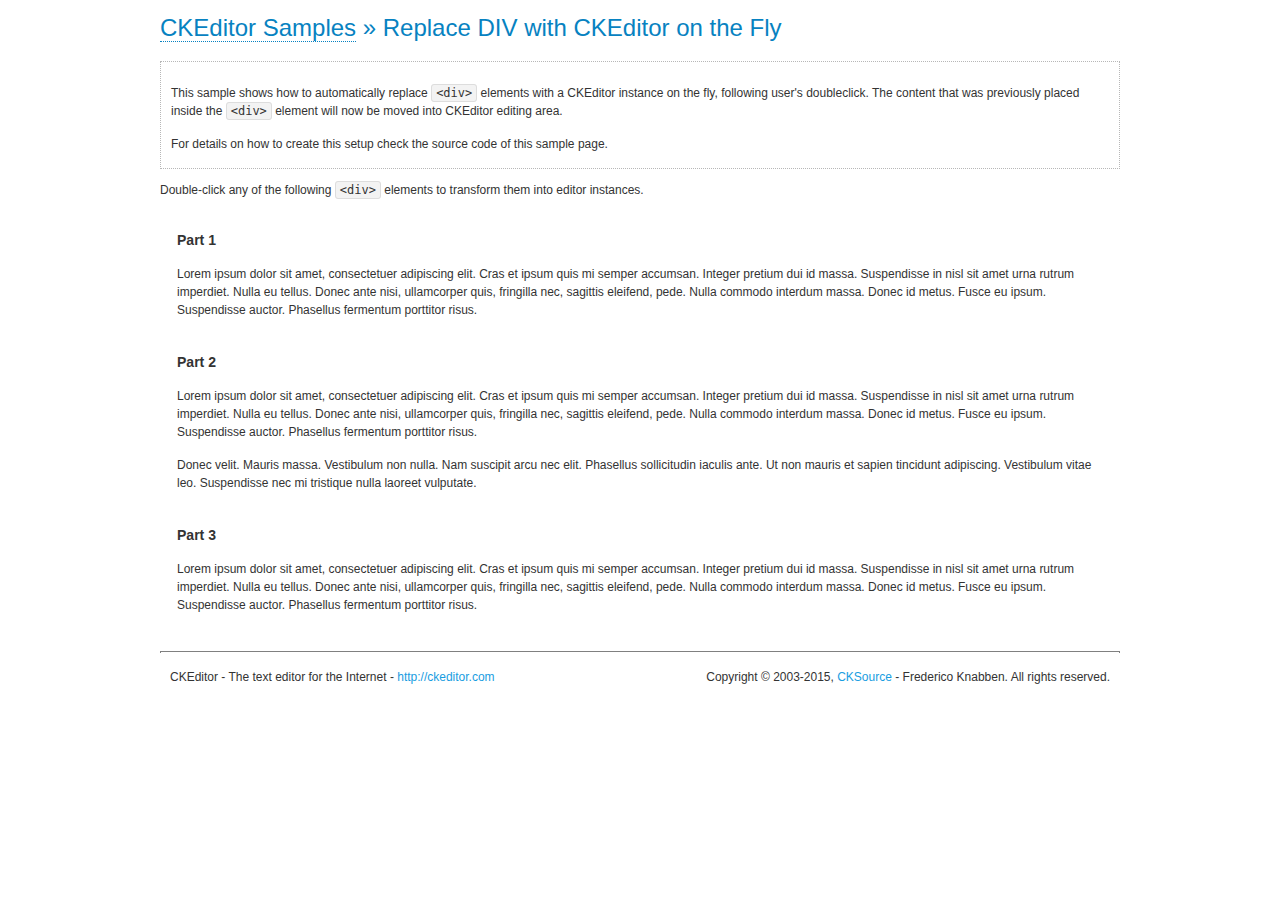
<file: ckeditor/samples/divreplace.html>
<!DOCTYPE html>
<!--
Copyright (c) 2003-2015, CKSource - Frederico Knabben. All rights reserved.
For licensing, see LICENSE.md or http://ckeditor.com/license
-->
<html>
<head>
	<meta charset="utf-8">
	<title>Replace DIV &mdash; CKEditor Sample</title>
	<script src="../ckeditor.js"></script>
	<link href="sample.css" rel="stylesheet">
	<style>

		div.editable
		{
			border: solid 2px transparent;
			padding-left: 15px;
			padding-right: 15px;
		}

		div.editable:hover
		{
			border-color: black;
		}

	</style>
	<script>

		// Uncomment the following code to test the "Timeout Loading Method".
		// CKEDITOR.loadFullCoreTimeout = 5;

		window.onload = function() {
			// Listen to the double click event.
			if ( window.addEventListener )
				document.body.addEventListener( 'dblclick', onDoubleClick, false );
			else if ( window.attachEvent )
				document.body.attachEvent( 'ondblclick', onDoubleClick );

		};

		function onDoubleClick( ev ) {
			// Get the element which fired the event. This is not necessarily the
			// element to which the event has been attached.
			var element = ev.target || ev.srcElement;

			// Find out the div that holds this element.
			var name;

			do {
				element = element.parentNode;
			}
			while ( element && ( name = element.nodeName.toLowerCase() ) &&
				( name != 'div' || element.className.indexOf( 'editable' ) == -1 ) && name != 'body' );

			if ( name == 'div' && element.className.indexOf( 'editable' ) != -1 )
				replaceDiv( element );
		}

		var editor;

		function replaceDiv( div ) {
			if ( editor )
				editor.destroy();

			editor = CKEDITOR.replace( div );
		}

	</script>
</head>
<body>
	<h1 class="samples">
		<a href="index.html">CKEditor Samples</a> &raquo; Replace DIV with CKEditor on the Fly
	</h1>
	<div class="description">
		<p>
			This sample shows how to automatically replace <code>&lt;div&gt;</code> elements
			with a CKEditor instance on the fly, following user's doubleclick. The content
			that was previously placed inside the <code>&lt;div&gt;</code> element will now
			be moved into CKEditor editing area.
		</p>
		<p>
			For details on how to create this setup check the source code of this sample page.
		</p>
	</div>
	<p>
		Double-click any of the following <code>&lt;div&gt;</code> elements to transform them into
		editor instances.
	</p>
	<div class="editable">
		<h3>
			Part 1
		</h3>
		<p>
			Lorem ipsum dolor sit amet, consectetuer adipiscing elit. Cras et ipsum quis mi
			semper accumsan. Integer pretium dui id massa. Suspendisse in nisl sit amet urna
			rutrum imperdiet. Nulla eu tellus. Donec ante nisi, ullamcorper quis, fringilla
			nec, sagittis eleifend, pede. Nulla commodo interdum massa. Donec id metus. Fusce
			eu ipsum. Suspendisse auctor. Phasellus fermentum porttitor risus.
		</p>
	</div>
	<div class="editable">
		<h3>
			Part 2
		</h3>
		<p>
			Lorem ipsum dolor sit amet, consectetuer adipiscing elit. Cras et ipsum quis mi
			semper accumsan. Integer pretium dui id massa. Suspendisse in nisl sit amet urna
			rutrum imperdiet. Nulla eu tellus. Donec ante nisi, ullamcorper quis, fringilla
			nec, sagittis eleifend, pede. Nulla commodo interdum massa. Donec id metus. Fusce
			eu ipsum. Suspendisse auctor. Phasellus fermentum porttitor risus.
		</p>
		<p>
			Donec velit. Mauris massa. Vestibulum non nulla. Nam suscipit arcu nec elit. Phasellus
			sollicitudin iaculis ante. Ut non mauris et sapien tincidunt adipiscing. Vestibulum
			vitae leo. Suspendisse nec mi tristique nulla laoreet vulputate.
		</p>
	</div>
	<div class="editable">
		<h3>
			Part 3
		</h3>
		<p>
			Lorem ipsum dolor sit amet, consectetuer adipiscing elit. Cras et ipsum quis mi
			semper accumsan. Integer pretium dui id massa. Suspendisse in nisl sit amet urna
			rutrum imperdiet. Nulla eu tellus. Donec ante nisi, ullamcorper quis, fringilla
			nec, sagittis eleifend, pede. Nulla commodo interdum massa. Donec id metus. Fusce
			eu ipsum. Suspendisse auctor. Phasellus fermentum porttitor risus.
		</p>
	</div>
	<div id="footer">
		<hr>
		<p>
			CKEditor - The text editor for the Internet - <a class="samples" href="http://ckeditor.com/">http://ckeditor.com</a>
		</p>
		<p id="copy">
			Copyright &copy; 2003-2015, <a class="samples" href="http://cksource.com/">CKSource</a> - Frederico
			Knabben. All rights reserved.
		</p>
	</div>
</body>
</html>
</file>
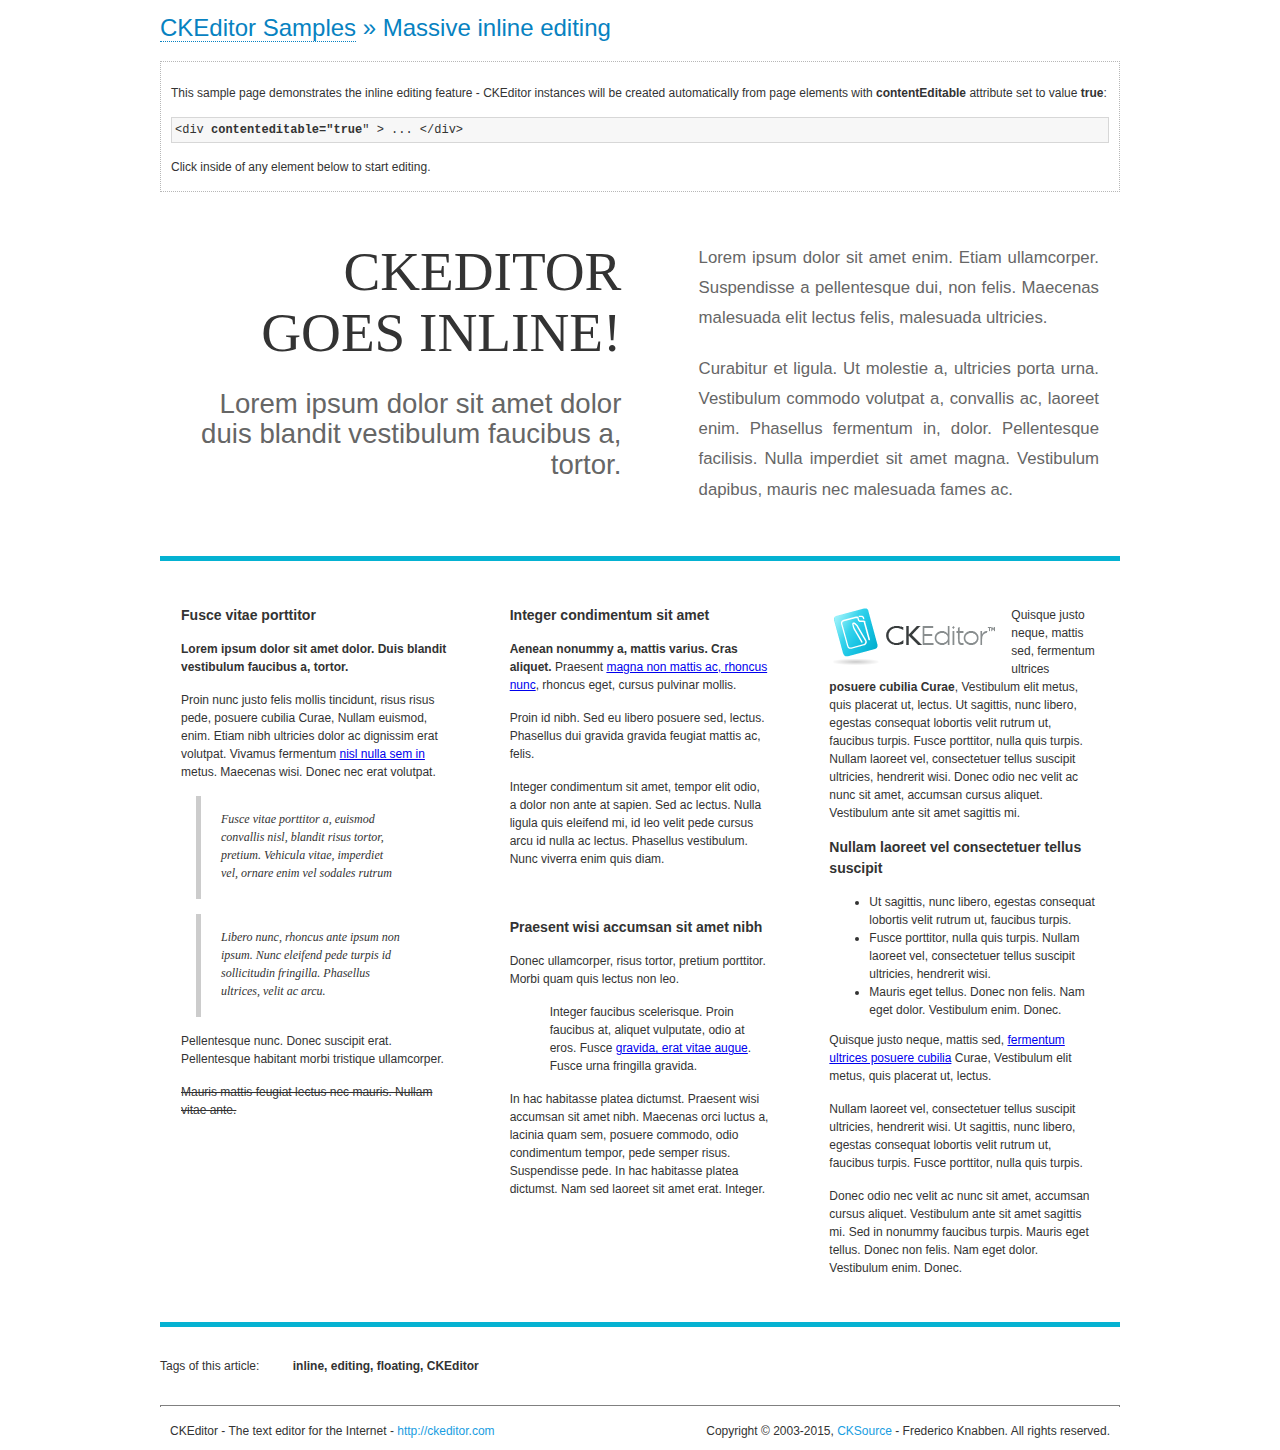
<file: ckeditor/samples/inlineall.html>
<!DOCTYPE html>
<!--
Copyright (c) 2003-2015, CKSource - Frederico Knabben. All rights reserved.
For licensing, see LICENSE.md or http://ckeditor.com/license
-->
<html>
<head>
	<meta charset="utf-8">
	<title>Massive inline editing &mdash; CKEditor Sample</title>
	<script src="../ckeditor.js"></script>
	<script>

		// This code is generally not necessary, but it is here to demonstrate
		// how to customize specific editor instances on the fly. This fits well
		// this demo because we have editable elements (like headers) that
		// require less features.

		// The "instanceCreated" event is fired for every editor instance created.
		CKEDITOR.on( 'instanceCreated', function( event ) {
			var editor = event.editor,
				element = editor.element;

			// Customize editors for headers and tag list.
			// These editors don't need features like smileys, templates, iframes etc.
			if ( element.is( 'h1', 'h2', 'h3' ) || element.getAttribute( 'id' ) == 'taglist' ) {
				// Customize the editor configurations on "configLoaded" event,
				// which is fired after the configuration file loading and
				// execution. This makes it possible to change the
				// configurations before the editor initialization takes place.
				editor.on( 'configLoaded', function() {

					// Remove unnecessary plugins to make the editor simpler.
					editor.config.removePlugins = 'colorbutton,find,flash,font,' +
						'forms,iframe,image,newpage,removeformat,' +
						'smiley,specialchar,stylescombo,templates';

					// Rearrange the layout of the toolbar.
					editor.config.toolbarGroups = [
						{ name: 'editing',		groups: [ 'basicstyles', 'links' ] },
						{ name: 'undo' },
						{ name: 'clipboard',	groups: [ 'selection', 'clipboard' ] },
						{ name: 'about' }
					];
				});
			}
		});

	</script>
	<link href="sample.css" rel="stylesheet">
	<style>

		/* The following styles are just to make the page look nice. */

		/* Workaround to show Arial Black in Firefox. */
		@font-face
		{
			font-family: 'arial-black';
			src: local('Arial Black');
		}

		*[contenteditable="true"]
		{
			padding: 10px;
		}

		#container
		{
			width: 960px;
			margin: 30px auto 0;
		}

		#header
		{
			overflow: hidden;
			padding: 0 0 30px;
			border-bottom: 5px solid #05B2D2;
			position: relative;
		}

		#headerLeft,
		#headerRight
		{
			width: 49%;
			overflow: hidden;
		}

		#headerLeft
		{
			float: left;
			padding: 10px 1px 1px;
		}

		#headerLeft h2,
		#headerLeft h3
		{
			text-align: right;
			margin: 0;
			overflow: hidden;
			font-weight: normal;
		}

		#headerLeft h2
		{
			font-family: "Arial Black",arial-black;
			font-size: 4.6em;
			line-height: 1.1;
			text-transform: uppercase;
		}

		#headerLeft h3
		{
			font-size: 2.3em;
			line-height: 1.1;
			margin: .2em 0 0;
			color: #666;
		}

		#headerRight
		{
			float: right;
			padding: 1px;
		}

		#headerRight p
		{
			line-height: 1.8;
			text-align: justify;
			margin: 0;
		}

		#headerRight p + p
		{
			margin-top: 20px;
		}

		#headerRight > div
		{
			padding: 20px;
			margin: 0 0 0 30px;
			font-size: 1.4em;
			color: #666;
		}

		#columns
		{
			color: #333;
			overflow: hidden;
			padding: 20px 0;
		}

		#columns > div
		{
			float: left;
			width: 33.3%;
		}

		#columns #column1 > div
		{
			margin-left: 1px;
		}

		#columns #column3 > div
		{
			margin-right: 1px;
		}

		#columns > div > div
		{
			margin: 0px 10px;
			padding: 10px 20px;
		}

		#columns blockquote
		{
			margin-left: 15px;
		}

		#tagLine
		{
			border-top: 5px solid #05B2D2;
			padding-top: 20px;
		}

		#taglist {
			display: inline-block;
			margin-left: 20px;
			font-weight: bold;
			margin: 0 0 0 20px;
		}

	</style>
</head>
<body>
<div>
	<h1 class="samples"><a href="index.html">CKEditor Samples</a> &raquo; Massive inline editing</h1>
	<div class="description">
		<p>This sample page demonstrates the inline editing feature - CKEditor instances will be created automatically from page elements with <strong>contentEditable</strong> attribute set to value <strong>true</strong>:</p>
		<pre class="samples">&lt;div <strong>contenteditable="true</strong>" &gt; ... &lt;/div&gt;</pre>
		<p>Click inside of any element below to start editing.</p>
	</div>
</div>
<div id="container">
	<div id="header">
		<div id="headerLeft">
			<h2 id="sampleTitle" contenteditable="true">
				CKEditor<br> Goes Inline!
			</h2>
			<h3 contenteditable="true">
				Lorem ipsum dolor sit amet dolor duis blandit vestibulum faucibus a, tortor.
			</h3>
		</div>
		<div id="headerRight">
			<div contenteditable="true">
				<p>
					Lorem ipsum dolor sit amet enim. Etiam ullamcorper. Suspendisse a pellentesque dui, non felis. Maecenas malesuada elit lectus felis, malesuada ultricies.
				</p>
				<p>
					Curabitur et ligula. Ut molestie a, ultricies porta urna. Vestibulum commodo volutpat a, convallis ac, laoreet enim. Phasellus fermentum in, dolor. Pellentesque facilisis. Nulla imperdiet sit amet magna. Vestibulum dapibus, mauris nec malesuada fames ac.
				</p>
			</div>
		</div>
	</div>
	<div id="columns">
		<div id="column1">
			<div contenteditable="true">
				<h3>
					Fusce vitae porttitor
				</h3>
				<p>
					<strong>
						Lorem ipsum dolor sit amet dolor. Duis blandit vestibulum faucibus a, tortor.
					</strong>
				</p>
				<p>
					Proin nunc justo felis mollis tincidunt, risus risus pede, posuere cubilia Curae, Nullam euismod, enim. Etiam nibh ultricies dolor ac dignissim erat volutpat. Vivamus fermentum <a href="http://ckeditor.com/">nisl nulla sem in</a> metus. Maecenas wisi. Donec nec erat volutpat.
				</p>
				<blockquote>
					<p>
						Fusce vitae porttitor a, euismod convallis nisl, blandit risus tortor, pretium.
						Vehicula vitae, imperdiet vel, ornare enim vel sodales rutrum
					</p>
				</blockquote>
				<blockquote>
					<p>
						Libero nunc, rhoncus ante ipsum non ipsum. Nunc eleifend pede turpis id sollicitudin fringilla. Phasellus ultrices, velit ac arcu.
					</p>
				</blockquote>
				<p>Pellentesque nunc. Donec suscipit erat. Pellentesque habitant morbi tristique ullamcorper.</p>
				<p><s>Mauris mattis feugiat lectus nec mauris. Nullam vitae ante.</s></p>
			</div>
		</div>
		<div id="column2">
			<div contenteditable="true">
				<h3>
					Integer condimentum sit amet
				</h3>
				<p>
					<strong>Aenean nonummy a, mattis varius. Cras aliquet.</strong>
					Praesent <a href="http://ckeditor.com/">magna non mattis ac, rhoncus nunc</a>, rhoncus eget, cursus pulvinar mollis.</p>
				<p>Proin id nibh. Sed eu libero posuere sed, lectus. Phasellus dui gravida gravida feugiat mattis ac, felis.</p>
				<p>Integer condimentum sit amet, tempor elit odio, a dolor non ante at sapien. Sed ac lectus. Nulla ligula quis eleifend mi, id leo velit pede cursus arcu id nulla ac lectus. Phasellus vestibulum. Nunc viverra enim quis diam.</p>
			</div>
			<div contenteditable="true">
				<h3>
					Praesent wisi accumsan sit amet nibh
				</h3>
				<p>Donec ullamcorper, risus tortor, pretium porttitor. Morbi quam quis lectus non leo.</p>
				<p style="margin-left: 40px; ">Integer faucibus scelerisque. Proin faucibus at, aliquet vulputate, odio at eros. Fusce <a href="http://ckeditor.com/">gravida, erat vitae augue</a>. Fusce urna fringilla gravida.</p>
				<p>In hac habitasse platea dictumst. Praesent wisi accumsan sit amet nibh. Maecenas orci luctus a, lacinia quam sem, posuere commodo, odio condimentum tempor, pede semper risus. Suspendisse pede. In hac habitasse platea dictumst. Nam sed laoreet sit amet erat. Integer.</p>
			</div>
		</div>
		<div id="column3">
			<div contenteditable="true">
				<p>
					<img src="assets/inlineall/logo.png" alt="CKEditor logo" style="float:left">
				</p>
				<p>Quisque justo neque, mattis sed, fermentum ultrices <strong>posuere cubilia Curae</strong>, Vestibulum elit metus, quis placerat ut, lectus. Ut sagittis, nunc libero, egestas consequat lobortis velit rutrum ut, faucibus turpis. Fusce porttitor, nulla quis turpis. Nullam laoreet vel, consectetuer tellus suscipit ultricies, hendrerit wisi. Donec odio nec velit ac nunc sit amet, accumsan cursus aliquet. Vestibulum ante sit amet sagittis mi.</p>
				<h3>
					Nullam laoreet vel consectetuer tellus suscipit
				</h3>
				<ul>
					<li>Ut sagittis, nunc libero, egestas consequat lobortis velit rutrum ut, faucibus turpis.</li>
					<li>Fusce porttitor, nulla quis turpis. Nullam laoreet vel, consectetuer tellus suscipit ultricies, hendrerit wisi.</li>
					<li>Mauris eget tellus. Donec non felis. Nam eget dolor. Vestibulum enim. Donec.</li>
				</ul>
				<p>Quisque justo neque, mattis sed, <a href="http://ckeditor.com/">fermentum ultrices posuere cubilia</a> Curae, Vestibulum elit metus, quis placerat ut, lectus.</p>
				<p>Nullam laoreet vel, consectetuer tellus suscipit ultricies, hendrerit wisi. Ut sagittis, nunc libero, egestas consequat lobortis velit rutrum ut, faucibus turpis. Fusce porttitor, nulla quis turpis.</p>
				<p>Donec odio nec velit ac nunc sit amet, accumsan cursus aliquet. Vestibulum ante sit amet sagittis mi. Sed in nonummy faucibus turpis. Mauris eget tellus. Donec non felis. Nam eget dolor. Vestibulum enim. Donec.</p>
			</div>
		</div>
	</div>
	<div id="tagLine">
		Tags of this article:
		<p id="taglist" contenteditable="true">
			inline, editing, floating, CKEditor
		</p>
	</div>
</div>
<div id="footer">
	<hr>
	<p>
		CKEditor - The text editor for the Internet - <a class="samples" href="http://ckeditor.com/">
			http://ckeditor.com</a>
	</p>
	<p id="copy">
		Copyright &copy; 2003-2015, <a class="samples" href="http://cksource.com/">CKSource</a>
		- Frederico Knabben. All rights reserved.
	</p>
</div>
</body>
</html>
</file>
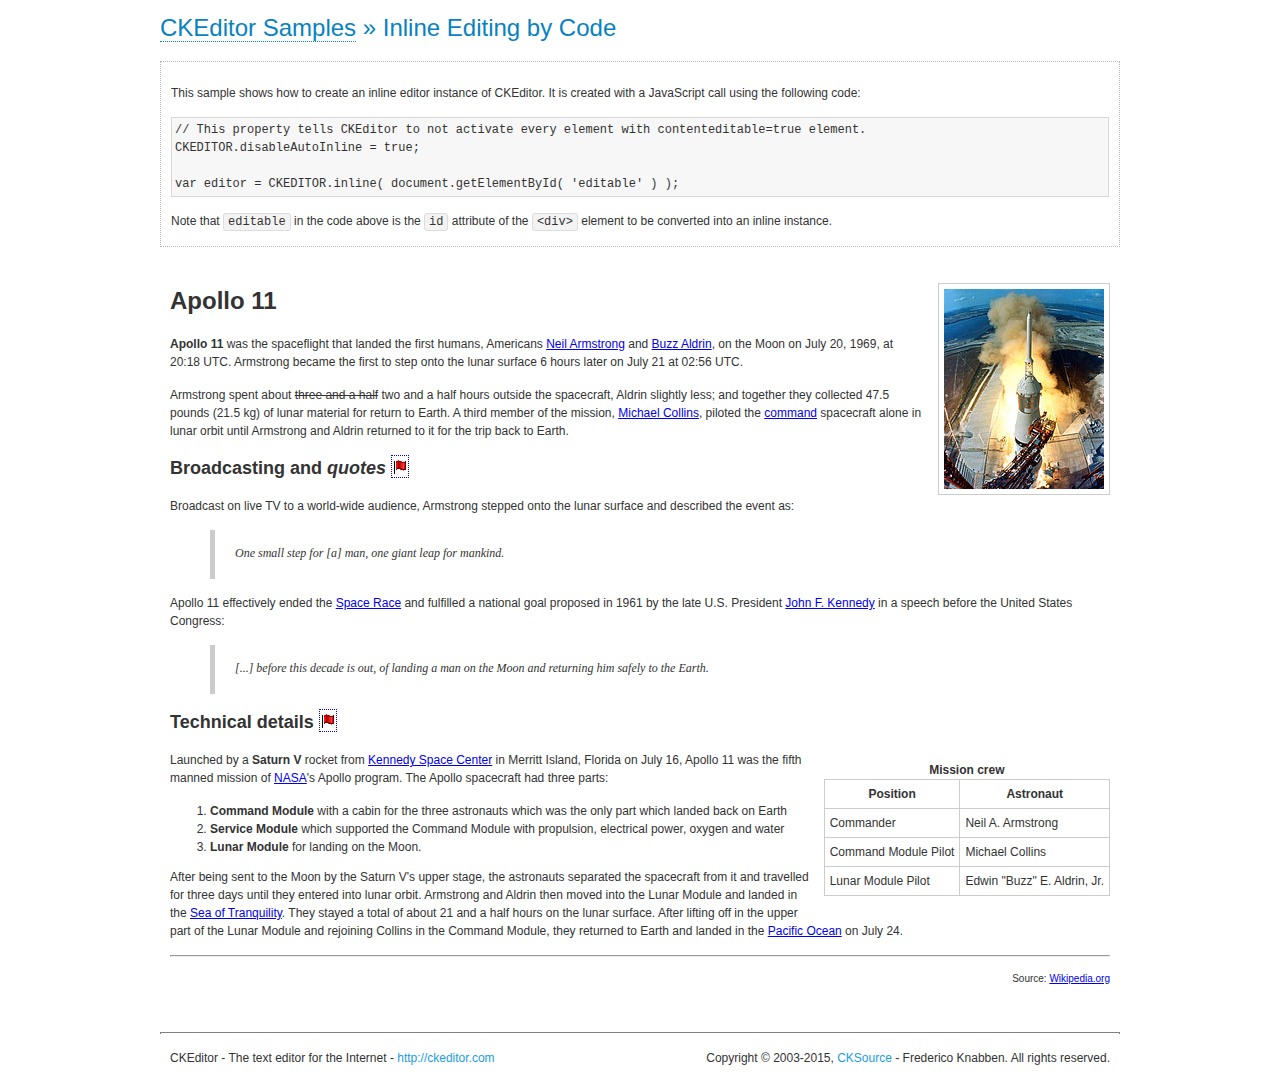
<file: ckeditor/samples/inlinebycode.html>
<!DOCTYPE html>
<!--
Copyright (c) 2003-2015, CKSource - Frederico Knabben. All rights reserved.
For licensing, see LICENSE.md or http://ckeditor.com/license
-->
<html>
<head>
	<meta charset="utf-8">
	<title>Inline Editing by Code &mdash; CKEditor Sample</title>
	<script src="../ckeditor.js"></script>
	<link href="sample.css" rel="stylesheet">
	<style>

		#editable
		{
			padding: 10px;
			float: left;
		}

	</style>
</head>
<body>
	<h1 class="samples">
		<a href="index.html">CKEditor Samples</a> &raquo; Inline Editing by Code
	</h1>
	<div class="description">
		<p>
			This sample shows how to create an inline editor instance of CKEditor. It is created
			with a JavaScript call using the following code:
		</p>
<pre class="samples">
// This property tells CKEditor to not activate every element with contenteditable=true element.
CKEDITOR.disableAutoInline = true;

var editor = CKEDITOR.inline( document.getElementById( 'editable' ) );
</pre>
		<p>
			Note that <code>editable</code> in the code above is the <code>id</code>
			attribute of the <code>&lt;div&gt;</code> element to be converted into an inline instance.
		</p>
	</div>
	<div id="editable" contenteditable="true">
		<h1><img alt="Saturn V carrying Apollo 11" class="right" src="assets/sample.jpg" /> Apollo 11</h1>

		<p><b>Apollo 11</b> was the spaceflight that landed the first humans, Americans <a href="http://en.wikipedia.org/wiki/Neil_Armstrong" title="Neil Armstrong">Neil Armstrong</a> and <a href="http://en.wikipedia.org/wiki/Buzz_Aldrin" title="Buzz Aldrin">Buzz Aldrin</a>, on the Moon on July 20, 1969, at 20:18 UTC. Armstrong became the first to step onto the lunar surface 6 hours later on July 21 at 02:56 UTC.</p>

		<p>Armstrong spent about <s>three and a half</s> two and a half hours outside the spacecraft, Aldrin slightly less; and together they collected 47.5 pounds (21.5&nbsp;kg) of lunar material for return to Earth. A third member of the mission, <a href="http://en.wikipedia.org/wiki/Michael_Collins_(astronaut)" title="Michael Collins (astronaut)">Michael Collins</a>, piloted the <a href="http://en.wikipedia.org/wiki/Apollo_Command/Service_Module" title="Apollo Command/Service Module">command</a> spacecraft alone in lunar orbit until Armstrong and Aldrin returned to it for the trip back to Earth.</p>

		<h2>Broadcasting and <em>quotes</em> <a id="quotes" name="quotes"></a></h2>

		<p>Broadcast on live TV to a world-wide audience, Armstrong stepped onto the lunar surface and described the event as:</p>

		<blockquote>
			<p>One small step for [a] man, one giant leap for mankind.</p>
		</blockquote>

		<p>Apollo 11 effectively ended the <a href="http://en.wikipedia.org/wiki/Space_Race" title="Space Race">Space Race</a> and fulfilled a national goal proposed in 1961 by the late U.S. President <a href="http://en.wikipedia.org/wiki/John_F._Kennedy" title="John F. Kennedy">John F. Kennedy</a> in a speech before the United States Congress:</p>

		<blockquote>
			<p>[...] before this decade is out, of landing a man on the Moon and returning him safely to the Earth.</p>
		</blockquote>

		<h2>Technical details <a id="tech-details" name="tech-details"></a></h2>

		<table align="right" border="1" bordercolor="#ccc" cellpadding="5" cellspacing="0" style="border-collapse:collapse;margin:10px 0 10px 15px;">
			<caption><strong>Mission crew</strong></caption>
			<thead>
			<tr>
				<th scope="col">Position</th>
				<th scope="col">Astronaut</th>
			</tr>
			</thead>
			<tbody>
			<tr>
				<td>Commander</td>
				<td>Neil A. Armstrong</td>
			</tr>
			<tr>
				<td>Command Module Pilot</td>
				<td>Michael Collins</td>
			</tr>
			<tr>
				<td>Lunar Module Pilot</td>
				<td>Edwin &quot;Buzz&quot; E. Aldrin, Jr.</td>
			</tr>
			</tbody>
		</table>

		<p>Launched by a <strong>Saturn V</strong> rocket from <a href="http://en.wikipedia.org/wiki/Kennedy_Space_Center" title="Kennedy Space Center">Kennedy Space Center</a> in Merritt Island, Florida on July 16, Apollo 11 was the fifth manned mission of <a href="http://en.wikipedia.org/wiki/NASA" title="NASA">NASA</a>&#39;s Apollo program. The Apollo spacecraft had three parts:</p>

		<ol>
			<li><strong>Command Module</strong> with a cabin for the three astronauts which was the only part which landed back on Earth</li>
			<li><strong>Service Module</strong> which supported the Command Module with propulsion, electrical power, oxygen and water</li>
			<li><strong>Lunar Module</strong> for landing on the Moon.</li>
		</ol>

		<p>After being sent to the Moon by the Saturn V&#39;s upper stage, the astronauts separated the spacecraft from it and travelled for three days until they entered into lunar orbit. Armstrong and Aldrin then moved into the Lunar Module and landed in the <a href="http://en.wikipedia.org/wiki/Mare_Tranquillitatis" title="Mare Tranquillitatis">Sea of Tranquility</a>. They stayed a total of about 21 and a half hours on the lunar surface. After lifting off in the upper part of the Lunar Module and rejoining Collins in the Command Module, they returned to Earth and landed in the <a href="http://en.wikipedia.org/wiki/Pacific_Ocean" title="Pacific Ocean">Pacific Ocean</a> on July 24.</p>

		<hr />
		<p style="text-align: right;"><small>Source: <a href="http://en.wikipedia.org/wiki/Apollo_11">Wikipedia.org</a></small></p>
	</div>

	<script>
		// We need to turn off the automatic editor creation first.
		CKEDITOR.disableAutoInline = true;

		var editor = CKEDITOR.inline( 'editable' );
	</script>
	<div id="footer">
		<hr>
		<p contenteditable="true">
			CKEditor - The text editor for the Internet - <a class="samples" href="http://ckeditor.com/">
				http://ckeditor.com</a>
		</p>
		<p id="copy">
			Copyright &copy; 2003-2015, <a class="samples" href="http://cksource.com/">CKSource</a>
			- Frederico Knabben. All rights reserved.
		</p>
	</div>
</body>
</html>
</file>
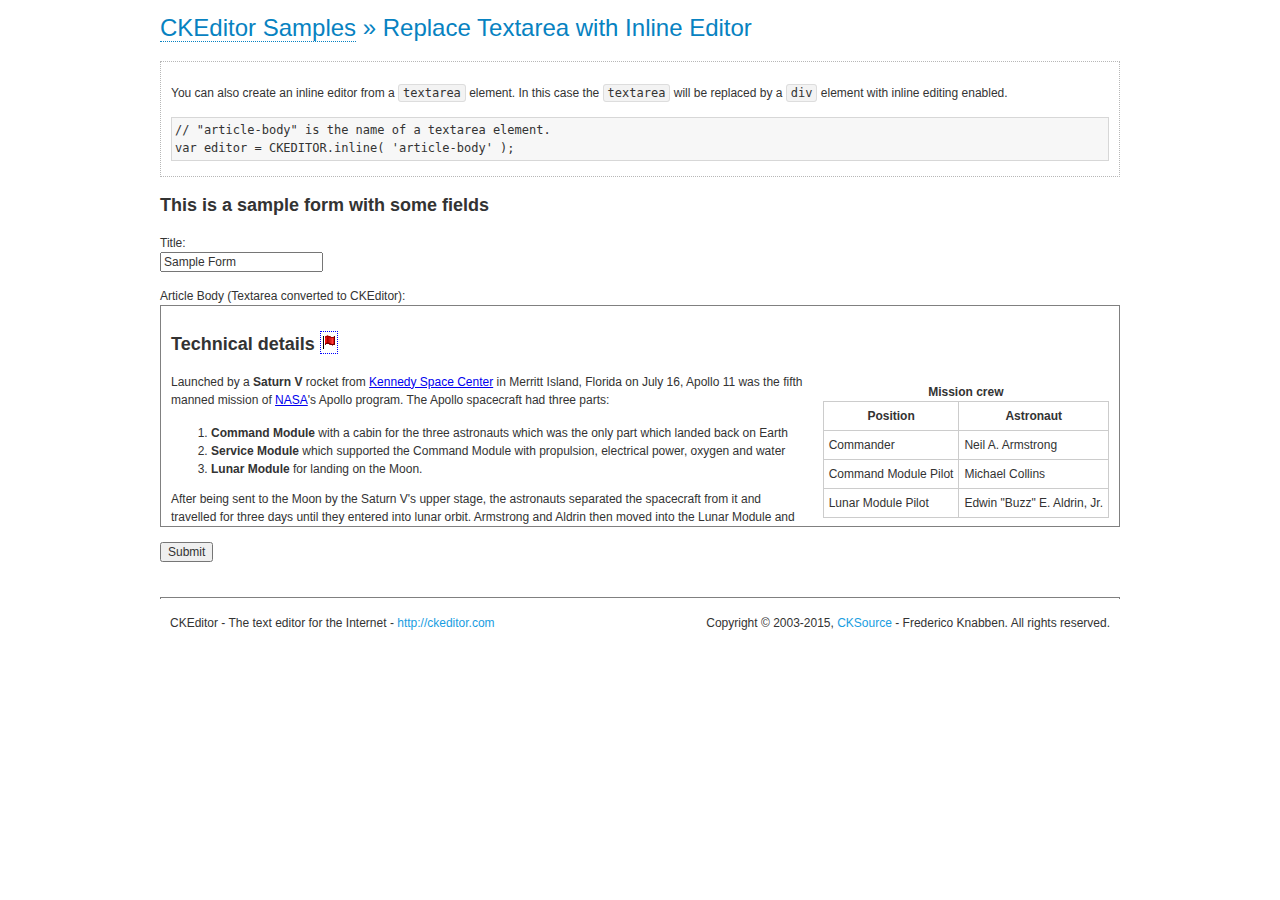
<file: ckeditor/samples/inlinetextarea.html>
<!DOCTYPE html>
<!--
Copyright (c) 2003-2015, CKSource - Frederico Knabben. All rights reserved.
For licensing, see LICENSE.md or http://ckeditor.com/license
-->
<html>
<head>
	<meta charset="utf-8">
	<title>Replace Textarea with Inline Editor &mdash; CKEditor Sample</title>
	<script src="../ckeditor.js"></script>
	<link href="sample.css" rel="stylesheet">
	<style>

		/* Style the CKEditor element to look like a textfield */
		.cke_textarea_inline
		{
			padding: 10px;
			height: 200px;
			overflow: auto;

			border: 1px solid gray;
			-webkit-appearance: textfield;
		}

	</style>
</head>
<body>
	<h1 class="samples">
		<a href="index.html">CKEditor Samples</a> &raquo; Replace Textarea with Inline Editor
	</h1>
	<div class="description">
		<p>
			You can also create an inline editor from a <code>textarea</code>
			element. In this case the <code>textarea</code> will be replaced
			by a <code>div</code> element with inline editing enabled.
		</p>
<pre class="samples">
// "article-body" is the name of a textarea element.
var editor = CKEDITOR.inline( 'article-body' );
</pre>
	</div>
	<form action="sample_posteddata.php" method="post">
		<h2>This is a sample form with some fields</h2>
		<p>
			Title:<br>
			<input type="text" name="title" value="Sample Form"></p>
		<p>
			Article Body (Textarea converted to CKEditor):<br>
			<textarea name="article-body" style="height: 200px">
				&lt;h2&gt;Technical details &lt;a id="tech-details" name="tech-details"&gt;&lt;/a&gt;&lt;/h2&gt;

				&lt;table align="right" border="1" bordercolor="#ccc" cellpadding="5" cellspacing="0" style="border-collapse:collapse;margin:10px 0 10px 15px;"&gt;
					&lt;caption&gt;&lt;strong&gt;Mission crew&lt;/strong&gt;&lt;/caption&gt;
					&lt;thead&gt;
					&lt;tr&gt;
						&lt;th scope="col"&gt;Position&lt;/th&gt;
						&lt;th scope="col"&gt;Astronaut&lt;/th&gt;
					&lt;/tr&gt;
					&lt;/thead&gt;
					&lt;tbody&gt;
					&lt;tr&gt;
						&lt;td&gt;Commander&lt;/td&gt;
						&lt;td&gt;Neil A. Armstrong&lt;/td&gt;
					&lt;/tr&gt;
					&lt;tr&gt;
						&lt;td&gt;Command Module Pilot&lt;/td&gt;
						&lt;td&gt;Michael Collins&lt;/td&gt;
					&lt;/tr&gt;
					&lt;tr&gt;
						&lt;td&gt;Lunar Module Pilot&lt;/td&gt;
						&lt;td&gt;Edwin &quot;Buzz&quot; E. Aldrin, Jr.&lt;/td&gt;
					&lt;/tr&gt;
					&lt;/tbody&gt;
				&lt;/table&gt;

				&lt;p&gt;Launched by a &lt;strong&gt;Saturn V&lt;/strong&gt; rocket from &lt;a href="http://en.wikipedia.org/wiki/Kennedy_Space_Center" title="Kennedy Space Center"&gt;Kennedy Space Center&lt;/a&gt; in Merritt Island, Florida on July 16, Apollo 11 was the fifth manned mission of &lt;a href="http://en.wikipedia.org/wiki/NASA" title="NASA"&gt;NASA&lt;/a&gt;&#39;s Apollo program. The Apollo spacecraft had three parts:&lt;/p&gt;

				&lt;ol&gt;
					&lt;li&gt;&lt;strong&gt;Command Module&lt;/strong&gt; with a cabin for the three astronauts which was the only part which landed back on Earth&lt;/li&gt;
					&lt;li&gt;&lt;strong&gt;Service Module&lt;/strong&gt; which supported the Command Module with propulsion, electrical power, oxygen and water&lt;/li&gt;
					&lt;li&gt;&lt;strong&gt;Lunar Module&lt;/strong&gt; for landing on the Moon.&lt;/li&gt;
				&lt;/ol&gt;

				&lt;p&gt;After being sent to the Moon by the Saturn V&#39;s upper stage, the astronauts separated the spacecraft from it and travelled for three days until they entered into lunar orbit. Armstrong and Aldrin then moved into the Lunar Module and landed in the &lt;a href="http://en.wikipedia.org/wiki/Mare_Tranquillitatis" title="Mare Tranquillitatis"&gt;Sea of Tranquility&lt;/a&gt;. They stayed a total of about 21 and a half hours on the lunar surface. After lifting off in the upper part of the Lunar Module and rejoining Collins in the Command Module, they returned to Earth and landed in the &lt;a href="http://en.wikipedia.org/wiki/Pacific_Ocean" title="Pacific Ocean"&gt;Pacific Ocean&lt;/a&gt; on July 24.&lt;/p&gt;

				&lt;hr /&gt;
				&lt;p style="text-align: right;"&gt;&lt;small&gt;Source: &lt;a href="http://en.wikipedia.org/wiki/Apollo_11"&gt;Wikipedia.org&lt;/a&gt;&lt;/small&gt;&lt;/p&gt;
			</textarea>
		</p>
		<p>
			<input type="submit" value="Submit">
		</p>
	</form>

	<script>
		CKEDITOR.inline( 'article-body' );
	</script>
	<div id="footer">
		<hr>
		<p>
			CKEditor - The text editor for the Internet - <a class="samples" href="http://ckeditor.com/">
				http://ckeditor.com</a>
		</p>
		<p id="copy">
			Copyright &copy; 2003-2015, <a class="samples" href="http://cksource.com/">CKSource</a>
			- Frederico Knabben. All rights reserved.
		</p>
	</div>
</body>
</html>
</file>
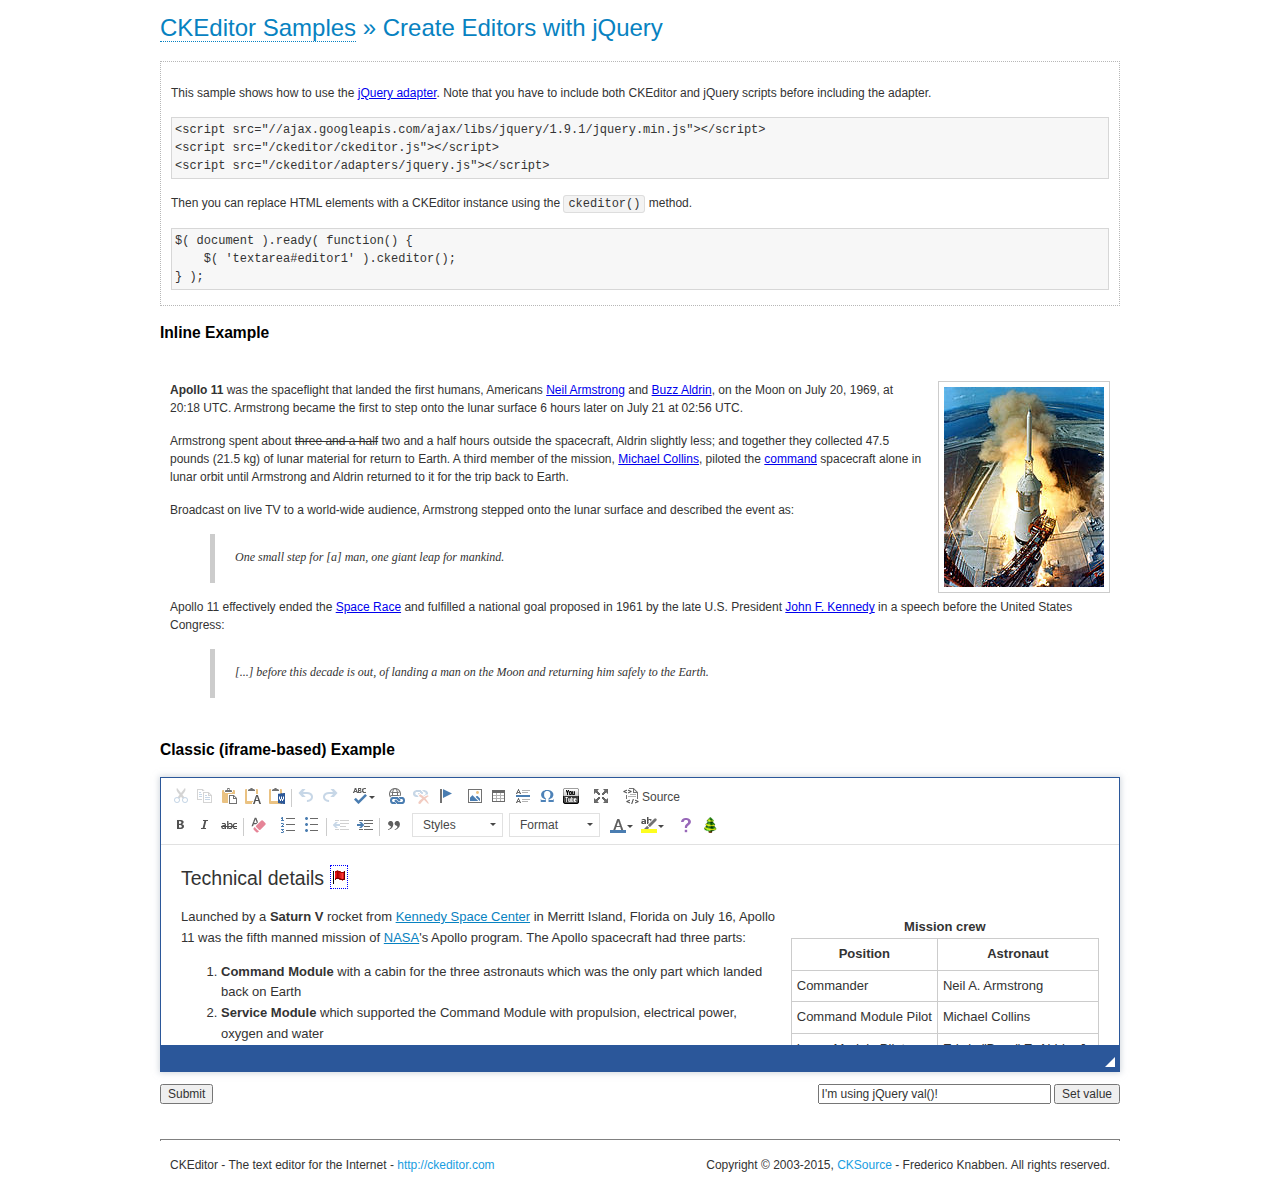
<file: ckeditor/samples/jquery.html>
<!DOCTYPE html>
<!--
Copyright (c) 2003-2015, CKSource - Frederico Knabben. All rights reserved.
For licensing, see LICENSE.md or http://ckeditor.com/license
-->
<html>
<head>
	<meta charset="utf-8">
	<title>jQuery Adapter &mdash; CKEditor Sample</title>
	<script src="http://code.jquery.com/jquery-1.11.0.min.js"></script>
	<script src="../ckeditor.js"></script>
	<script src="../adapters/jquery.js"></script>
	<link href="sample.css" rel="stylesheet">
	<style>

		#editable
		{
			padding: 10px;
			float: left;
		}

	</style>
	<script>

		CKEDITOR.disableAutoInline = true;

		$( document ).ready( function() {
			$( '#editor1' ).ckeditor(); // Use CKEDITOR.replace() if element is <textarea>.
			$( '#editable' ).ckeditor(); // Use CKEDITOR.inline().
		} );

		function setValue() {
			$( '#editor1' ).val( $( 'input#val' ).val() );
		}

	</script>
</head>
<body>
	<h1 class="samples">
		<a href="index.html" id="a-test">CKEditor Samples</a> &raquo; Create Editors with jQuery
	</h1>
	<form action="sample_posteddata.php" method="post">
		<div class="description">
			<p>
				This sample shows how to use the <a href="http://docs.ckeditor.com/#!/guide/dev_jquery">jQuery adapter</a>.
				Note that you have to include both CKEditor and jQuery scripts before including the adapter.
			</p>

<pre class="samples">
&lt;script src="//ajax.googleapis.com/ajax/libs/jquery/1.9.1/jquery.min.js"&gt;&lt;/script&gt;
&lt;script src="/ckeditor/ckeditor.js"&gt;&lt;/script&gt;
&lt;script src="/ckeditor/adapters/jquery.js"&gt;&lt;/script&gt;
</pre>

			<p>Then you can replace HTML elements with a CKEditor instance using the <code>ckeditor()</code> method.</p>

<pre class="samples">
$( document ).ready( function() {
	$( 'textarea#editor1' ).ckeditor();
} );
</pre>
		</div>

		<h2 class="samples">Inline Example</h2>

		<div id="editable" contenteditable="true">
			<p><img alt="Saturn V carrying Apollo 11" class="right" src="assets/sample.jpg"/><b>Apollo 11</b> was the spaceflight that landed the first humans, Americans <a href="http://en.wikipedia.org/wiki/Neil_Armstrong" title="Neil Armstrong">Neil Armstrong</a> and <a href="http://en.wikipedia.org/wiki/Buzz_Aldrin" title="Buzz Aldrin">Buzz Aldrin</a>, on the Moon on July 20, 1969, at 20:18 UTC. Armstrong became the first to step onto the lunar surface 6 hours later on July 21 at 02:56 UTC.</p>
			<p>Armstrong spent about <s>three and a half</s> two and a half hours outside the spacecraft, Aldrin slightly less; and together they collected 47.5 pounds (21.5&nbsp;kg) of lunar material for return to Earth. A third member of the mission, <a href="http://en.wikipedia.org/wiki/Michael_Collins_(astronaut)" title="Michael Collins (astronaut)">Michael Collins</a>, piloted the <a href="http://en.wikipedia.org/wiki/Apollo_Command/Service_Module" title="Apollo Command/Service Module">command</a> spacecraft alone in lunar orbit until Armstrong and Aldrin returned to it for the trip back to Earth.
			<p>Broadcast on live TV to a world-wide audience, Armstrong stepped onto the lunar surface and described the event as:</p>
			<blockquote><p>One small step for [a] man, one giant leap for mankind.</p></blockquote> <p>Apollo 11 effectively ended the <a href="http://en.wikipedia.org/wiki/Space_Race" title="Space Race">Space Race</a> and fulfilled a national goal proposed in 1961 by the late U.S. President <a href="http://en.wikipedia.org/wiki/John_F._Kennedy" title="John F. Kennedy">John F. Kennedy</a> in a speech before the United States Congress:</p> <blockquote><p>[...] before this decade is out, of landing a man on the Moon and returning him safely to the Earth.</p></blockquote>
		</div>

		<br style="clear: both">

		<h2 class="samples">Classic (iframe-based) Example</h2>

		<textarea cols="80" id="editor1" name="editor1" rows="10">
			&lt;h2&gt;Technical details &lt;a id=&quot;tech-details&quot; name=&quot;tech-details&quot;&gt;&lt;/a&gt;&lt;/h2&gt; &lt;table align=&quot;right&quot; border=&quot;1&quot; bordercolor=&quot;#ccc&quot; cellpadding=&quot;5&quot; cellspacing=&quot;0&quot; style=&quot;border-collapse:collapse;margin:10px 0 10px 15px;&quot;&gt; &lt;caption&gt;&lt;strong&gt;Mission crew&lt;/strong&gt;&lt;/caption&gt; &lt;thead&gt; &lt;tr&gt; &lt;th scope=&quot;col&quot;&gt;Position&lt;/th&gt; &lt;th scope=&quot;col&quot;&gt;Astronaut&lt;/th&gt; &lt;/tr&gt; &lt;/thead&gt; &lt;tbody&gt; &lt;tr&gt; &lt;td&gt;Commander&lt;/td&gt; &lt;td&gt;Neil A. Armstrong&lt;/td&gt; &lt;/tr&gt; &lt;tr&gt; &lt;td&gt;Command Module Pilot&lt;/td&gt; &lt;td&gt;Michael Collins&lt;/td&gt; &lt;/tr&gt; &lt;tr&gt; &lt;td&gt;Lunar Module Pilot&lt;/td&gt; &lt;td&gt;Edwin &amp;quot;Buzz&amp;quot; E. Aldrin, Jr.&lt;/td&gt; &lt;/tr&gt; &lt;/tbody&gt; &lt;/table&gt; &lt;p&gt;Launched by a &lt;strong&gt;Saturn V&lt;/strong&gt; rocket from &lt;a href=&quot;http://en.wikipedia.org/wiki/Kennedy_Space_Center&quot; title=&quot;Kennedy Space Center&quot;&gt;Kennedy Space Center&lt;/a&gt; in Merritt Island, Florida on July 16, Apollo 11 was the fifth manned mission of &lt;a href=&quot;http://en.wikipedia.org/wiki/NASA&quot; title=&quot;NASA&quot;&gt;NASA&lt;/a&gt;&amp;#39;s Apollo program. The Apollo spacecraft had three parts:&lt;/p&gt; &lt;ol&gt; &lt;li&gt;&lt;strong&gt;Command Module&lt;/strong&gt; with a cabin for the three astronauts which was the only part which landed back on Earth&lt;/li&gt; &lt;li&gt;&lt;strong&gt;Service Module&lt;/strong&gt; which supported the Command Module with propulsion, electrical power, oxygen and water&lt;/li&gt; &lt;li&gt;&lt;strong&gt;Lunar Module&lt;/strong&gt; for landing on the Moon.&lt;/li&gt; &lt;/ol&gt; &lt;p&gt;After being sent to the Moon by the Saturn V&amp;#39;s upper stage, the astronauts separated the spacecraft from it and travelled for three days until they entered into lunar orbit. Armstrong and Aldrin then moved into the Lunar Module and landed in the &lt;a href=&quot;http://en.wikipedia.org/wiki/Mare_Tranquillitatis&quot; title=&quot;Mare Tranquillitatis&quot;&gt;Sea of Tranquility&lt;/a&gt;. They stayed a total of about 21 and a half hours on the lunar surface. After lifting off in the upper part of the Lunar Module and rejoining Collins in the Command Module, they returned to Earth and landed in the &lt;a href=&quot;http://en.wikipedia.org/wiki/Pacific_Ocean&quot; title=&quot;Pacific Ocean&quot;&gt;Pacific Ocean&lt;/a&gt; on July 24.&lt;/p&gt; &lt;hr/&gt; &lt;p style=&quot;text-align: right;&quot;&gt;&lt;small&gt;Source: &lt;a href=&quot;http://en.wikipedia.org/wiki/Apollo_11&quot;&gt;Wikipedia.org&lt;/a&gt;&lt;/small&gt;&lt;/p&gt;
		</textarea>

		<p style="overflow: hidden">
			<input style="float: left" type="submit" value="Submit">
			<span style="float: right">
				<input type="text" id="val" value="I'm using jQuery val()!" size="30">
				<input onclick="setValue();" type="button" value="Set value">
			</span>
		</p>
	</form>
	<div id="footer">
		<hr>
		<p>
			CKEditor - The text editor for the Internet - <a class="samples" href="http://ckeditor.com/">http://ckeditor.com</a>
		</p>
		<p id="copy">
			Copyright &copy; 2003-2015, <a class="samples" href="http://cksource.com/">CKSource</a> - Frederico
			Knabben. All rights reserved.
		</p>
	</div>
</body>
</html>
</file>
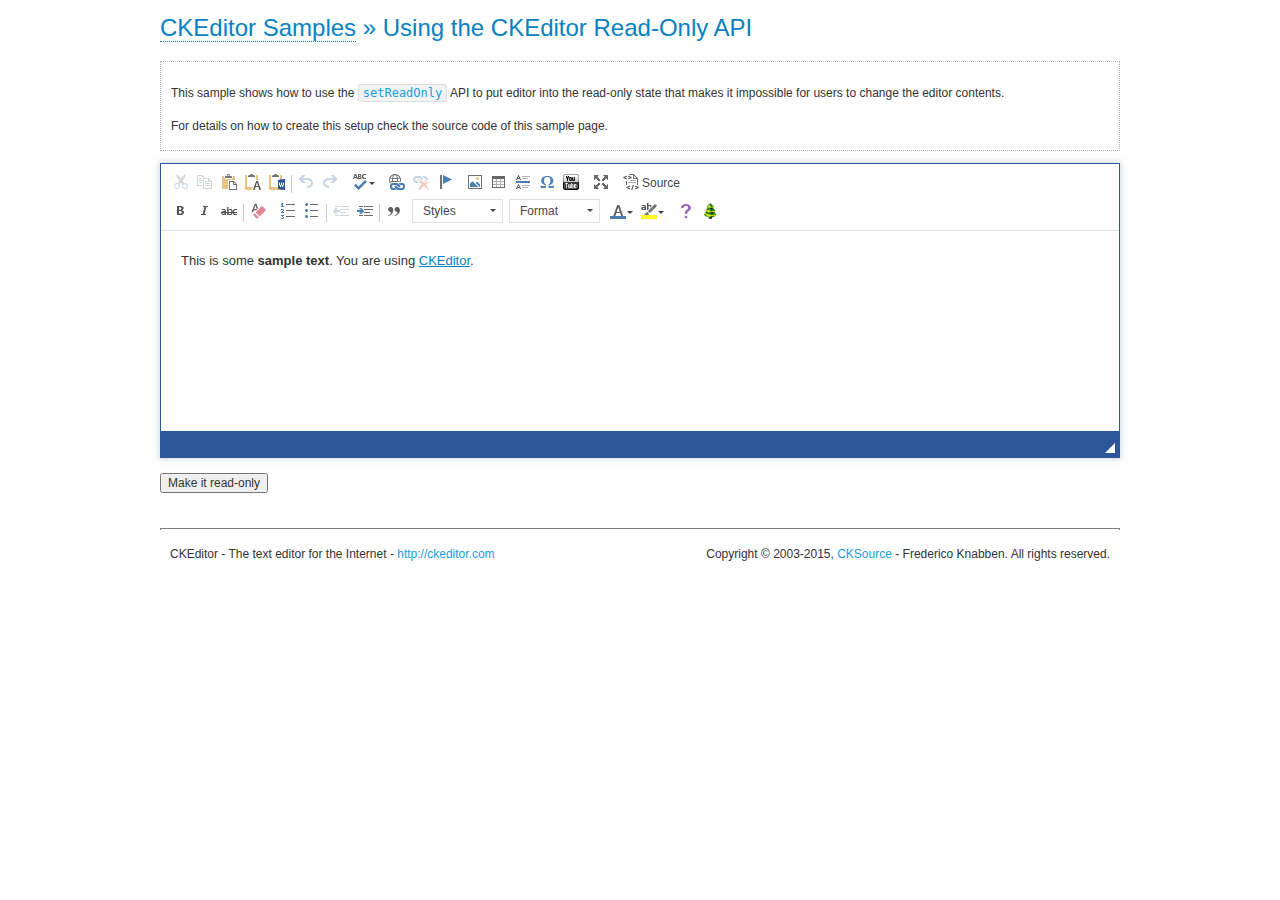
<file: ckeditor/samples/readonly.html>
<!DOCTYPE html>
<!--
Copyright (c) 2003-2015, CKSource - Frederico Knabben. All rights reserved.
For licensing, see LICENSE.md or http://ckeditor.com/license
-->
<html>
<head>
	<meta charset="utf-8">
	<title>Using the CKEditor Read-Only API &mdash; CKEditor Sample</title>
	<script src="../ckeditor.js"></script>
	<link rel="stylesheet" href="sample.css">
	<script>

		var editor;

		// The instanceReady event is fired, when an instance of CKEditor has finished
		// its initialization.
		CKEDITOR.on( 'instanceReady', function( ev ) {
			editor = ev.editor;

			// Show this "on" button.
			document.getElementById( 'readOnlyOn' ).style.display = '';

			// Event fired when the readOnly property changes.
			editor.on( 'readOnly', function() {
				document.getElementById( 'readOnlyOn' ).style.display = this.readOnly ? 'none' : '';
				document.getElementById( 'readOnlyOff' ).style.display = this.readOnly ? '' : 'none';
			});
		});

		function toggleReadOnly( isReadOnly ) {
			// Change the read-only state of the editor.
			// http://docs.ckeditor.com/#!/api/CKEDITOR.editor-method-setReadOnly
			editor.setReadOnly( isReadOnly );
		}

	</script>
</head>
<body>
	<h1 class="samples">
		<a href="index.html">CKEditor Samples</a> &raquo; Using the CKEditor Read-Only API
	</h1>
	<div class="description">
		<p>
			This sample shows how to use the
			<code><a class="samples" href="http://docs.ckeditor.com/#!/api/CKEDITOR.editor-method-setReadOnly">setReadOnly</a></code>
			API to put editor into the read-only state that makes it impossible for users to change the editor contents.
		</p>
		<p>
			For details on how to create this setup check the source code of this sample page.
		</p>
	</div>
	<form action="sample_posteddata.php" method="post">
		<p>
			<textarea class="ckeditor" id="editor1" name="editor1" cols="100" rows="10">&lt;p&gt;This is some &lt;strong&gt;sample text&lt;/strong&gt;. You are using &lt;a href="http://ckeditor.com/"&gt;CKEditor&lt;/a&gt;.&lt;/p&gt;</textarea>
		</p>
		<p>
			<input id="readOnlyOn" onclick="toggleReadOnly();" type="button" value="Make it read-only" style="display:none">
			<input id="readOnlyOff" onclick="toggleReadOnly( false );" type="button" value="Make it editable again" style="display:none">
		</p>
	</form>
	<div id="footer">
		<hr>
		<p>
			CKEditor - The text editor for the Internet - <a class="samples" href="http://ckeditor.com/">http://ckeditor.com</a>
		</p>
		<p id="copy">
			Copyright &copy; 2003-2015, <a class="samples" href="http://cksource.com/">CKSource</a> - Frederico
			Knabben. All rights reserved.
		</p>
	</div>
</body>
</html>
</file>
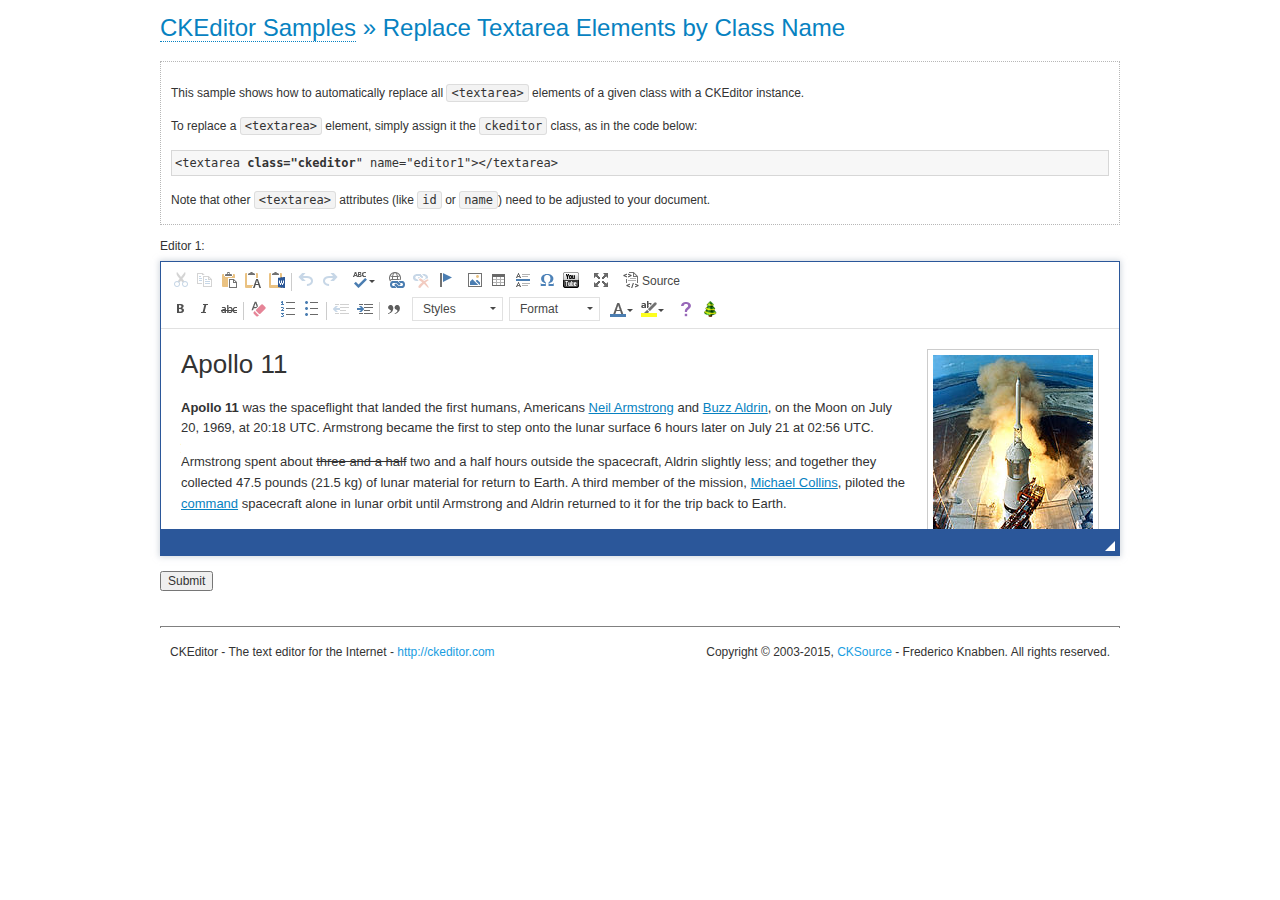
<file: ckeditor/samples/replacebyclass.html>
<!DOCTYPE html>
<!--
Copyright (c) 2003-2015, CKSource - Frederico Knabben. All rights reserved.
For licensing, see LICENSE.md or http://ckeditor.com/license
-->
<html>
<head>
	<meta charset="utf-8">
	<title>Replace Textareas by Class Name &mdash; CKEditor Sample</title>
	<script src="../ckeditor.js"></script>
	<link rel="stylesheet" href="sample.css">
</head>
<body>
	<h1 class="samples">
		<a href="index.html">CKEditor Samples</a> &raquo; Replace Textarea Elements by Class Name
	</h1>
	<div class="description">
		<p>
			This sample shows how to automatically replace all <code>&lt;textarea&gt;</code> elements
			of a given class with a CKEditor instance.
		</p>
		<p>
			To replace a <code>&lt;textarea&gt;</code> element, simply assign it the <code>ckeditor</code>
			class, as in the code below:
		</p>
<pre class="samples">
&lt;textarea <strong>class="ckeditor</strong>" name="editor1"&gt;&lt;/textarea&gt;
</pre>
		<p>
			Note that other <code>&lt;textarea&gt;</code> attributes (like <code>id</code> or <code>name</code>) need to be adjusted to your document.
		</p>
	</div>
	<form action="sample_posteddata.php" method="post">
		<p>
			<label for="editor1">
				Editor 1:
			</label>
			<textarea class="ckeditor" cols="80" id="editor1" name="editor1" rows="10">
				&lt;h1&gt;&lt;img alt=&quot;Saturn V carrying Apollo 11&quot; class=&quot;right&quot; src=&quot;assets/sample.jpg&quot;/&gt; Apollo 11&lt;/h1&gt; &lt;p&gt;&lt;b&gt;Apollo 11&lt;/b&gt; was the spaceflight that landed the first humans, Americans &lt;a href=&quot;http://en.wikipedia.org/wiki/Neil_Armstrong&quot; title=&quot;Neil Armstrong&quot;&gt;Neil Armstrong&lt;/a&gt; and &lt;a href=&quot;http://en.wikipedia.org/wiki/Buzz_Aldrin&quot; title=&quot;Buzz Aldrin&quot;&gt;Buzz Aldrin&lt;/a&gt;, on the Moon on July 20, 1969, at 20:18 UTC. Armstrong became the first to step onto the lunar surface 6 hours later on July 21 at 02:56 UTC.&lt;/p&gt; &lt;p&gt;Armstrong spent about &lt;s&gt;three and a half&lt;/s&gt; two and a half hours outside the spacecraft, Aldrin slightly less; and together they collected 47.5 pounds (21.5&amp;nbsp;kg) of lunar material for return to Earth. A third member of the mission, &lt;a href=&quot;http://en.wikipedia.org/wiki/Michael_Collins_(astronaut)&quot; title=&quot;Michael Collins (astronaut)&quot;&gt;Michael Collins&lt;/a&gt;, piloted the &lt;a href=&quot;http://en.wikipedia.org/wiki/Apollo_Command/Service_Module&quot; title=&quot;Apollo Command/Service Module&quot;&gt;command&lt;/a&gt; spacecraft alone in lunar orbit until Armstrong and Aldrin returned to it for the trip back to Earth.&lt;/p&gt; &lt;h2&gt;Broadcasting and &lt;em&gt;quotes&lt;/em&gt; &lt;a id=&quot;quotes&quot; name=&quot;quotes&quot;&gt;&lt;/a&gt;&lt;/h2&gt; &lt;p&gt;Broadcast on live TV to a world-wide audience, Armstrong stepped onto the lunar surface and described the event as:&lt;/p&gt; &lt;blockquote&gt;&lt;p&gt;One small step for [a] man, one giant leap for mankind.&lt;/p&gt;&lt;/blockquote&gt; &lt;p&gt;Apollo 11 effectively ended the &lt;a href=&quot;http://en.wikipedia.org/wiki/Space_Race&quot; title=&quot;Space Race&quot;&gt;Space Race&lt;/a&gt; and fulfilled a national goal proposed in 1961 by the late U.S. President &lt;a href=&quot;http://en.wikipedia.org/wiki/John_F._Kennedy&quot; title=&quot;John F. Kennedy&quot;&gt;John F. Kennedy&lt;/a&gt; in a speech before the United States Congress:&lt;/p&gt; &lt;blockquote&gt;&lt;p&gt;[...] before this decade is out, of landing a man on the Moon and returning him safely to the Earth.&lt;/p&gt;&lt;/blockquote&gt; &lt;h2&gt;Technical details &lt;a id=&quot;tech-details&quot; name=&quot;tech-details&quot;&gt;&lt;/a&gt;&lt;/h2&gt; &lt;table align=&quot;right&quot; border=&quot;1&quot; bordercolor=&quot;#ccc&quot; cellpadding=&quot;5&quot; cellspacing=&quot;0&quot; style=&quot;border-collapse:collapse;margin:10px 0 10px 15px;&quot;&gt; &lt;caption&gt;&lt;strong&gt;Mission crew&lt;/strong&gt;&lt;/caption&gt; &lt;thead&gt; &lt;tr&gt; &lt;th scope=&quot;col&quot;&gt;Position&lt;/th&gt; &lt;th scope=&quot;col&quot;&gt;Astronaut&lt;/th&gt; &lt;/tr&gt; &lt;/thead&gt; &lt;tbody&gt; &lt;tr&gt; &lt;td&gt;Commander&lt;/td&gt; &lt;td&gt;Neil A. Armstrong&lt;/td&gt; &lt;/tr&gt; &lt;tr&gt; &lt;td&gt;Command Module Pilot&lt;/td&gt; &lt;td&gt;Michael Collins&lt;/td&gt; &lt;/tr&gt; &lt;tr&gt; &lt;td&gt;Lunar Module Pilot&lt;/td&gt; &lt;td&gt;Edwin &amp;quot;Buzz&amp;quot; E. Aldrin, Jr.&lt;/td&gt; &lt;/tr&gt; &lt;/tbody&gt; &lt;/table&gt; &lt;p&gt;Launched by a &lt;strong&gt;Saturn V&lt;/strong&gt; rocket from &lt;a href=&quot;http://en.wikipedia.org/wiki/Kennedy_Space_Center&quot; title=&quot;Kennedy Space Center&quot;&gt;Kennedy Space Center&lt;/a&gt; in Merritt Island, Florida on July 16, Apollo 11 was the fifth manned mission of &lt;a href=&quot;http://en.wikipedia.org/wiki/NASA&quot; title=&quot;NASA&quot;&gt;NASA&lt;/a&gt;&amp;#39;s Apollo program. The Apollo spacecraft had three parts:&lt;/p&gt; &lt;ol&gt; &lt;li&gt;&lt;strong&gt;Command Module&lt;/strong&gt; with a cabin for the three astronauts which was the only part which landed back on Earth&lt;/li&gt; &lt;li&gt;&lt;strong&gt;Service Module&lt;/strong&gt; which supported the Command Module with propulsion, electrical power, oxygen and water&lt;/li&gt; &lt;li&gt;&lt;strong&gt;Lunar Module&lt;/strong&gt; for landing on the Moon.&lt;/li&gt; &lt;/ol&gt; &lt;p&gt;After being sent to the Moon by the Saturn V&amp;#39;s upper stage, the astronauts separated the spacecraft from it and travelled for three days until they entered into lunar orbit. Armstrong and Aldrin then moved into the Lunar Module and landed in the &lt;a href=&quot;http://en.wikipedia.org/wiki/Mare_Tranquillitatis&quot; title=&quot;Mare Tranquillitatis&quot;&gt;Sea of Tranquility&lt;/a&gt;. They stayed a total of about 21 and a half hours on the lunar surface. After lifting off in the upper part of the Lunar Module and rejoining Collins in the Command Module, they returned to Earth and landed in the &lt;a href=&quot;http://en.wikipedia.org/wiki/Pacific_Ocean&quot; title=&quot;Pacific Ocean&quot;&gt;Pacific Ocean&lt;/a&gt; on July 24.&lt;/p&gt; &lt;hr/&gt; &lt;p style=&quot;text-align: right;&quot;&gt;&lt;small&gt;Source: &lt;a href=&quot;http://en.wikipedia.org/wiki/Apollo_11&quot;&gt;Wikipedia.org&lt;/a&gt;&lt;/small&gt;&lt;/p&gt;
			</textarea>
		</p>
		<p>
			<input type="submit" value="Submit">
		</p>
	</form>
	<div id="footer">
		<hr>
		<p>
			CKEditor - The text editor for the Internet - <a class="samples" href="http://ckeditor.com/">http://ckeditor.com</a>
		</p>
		<p id="copy">
			Copyright &copy; 2003-2015, <a class="samples" href="http://cksource.com/">CKSource</a> - Frederico
			Knabben. All rights reserved.
		</p>
	</div>
</body>
</html>
</file>
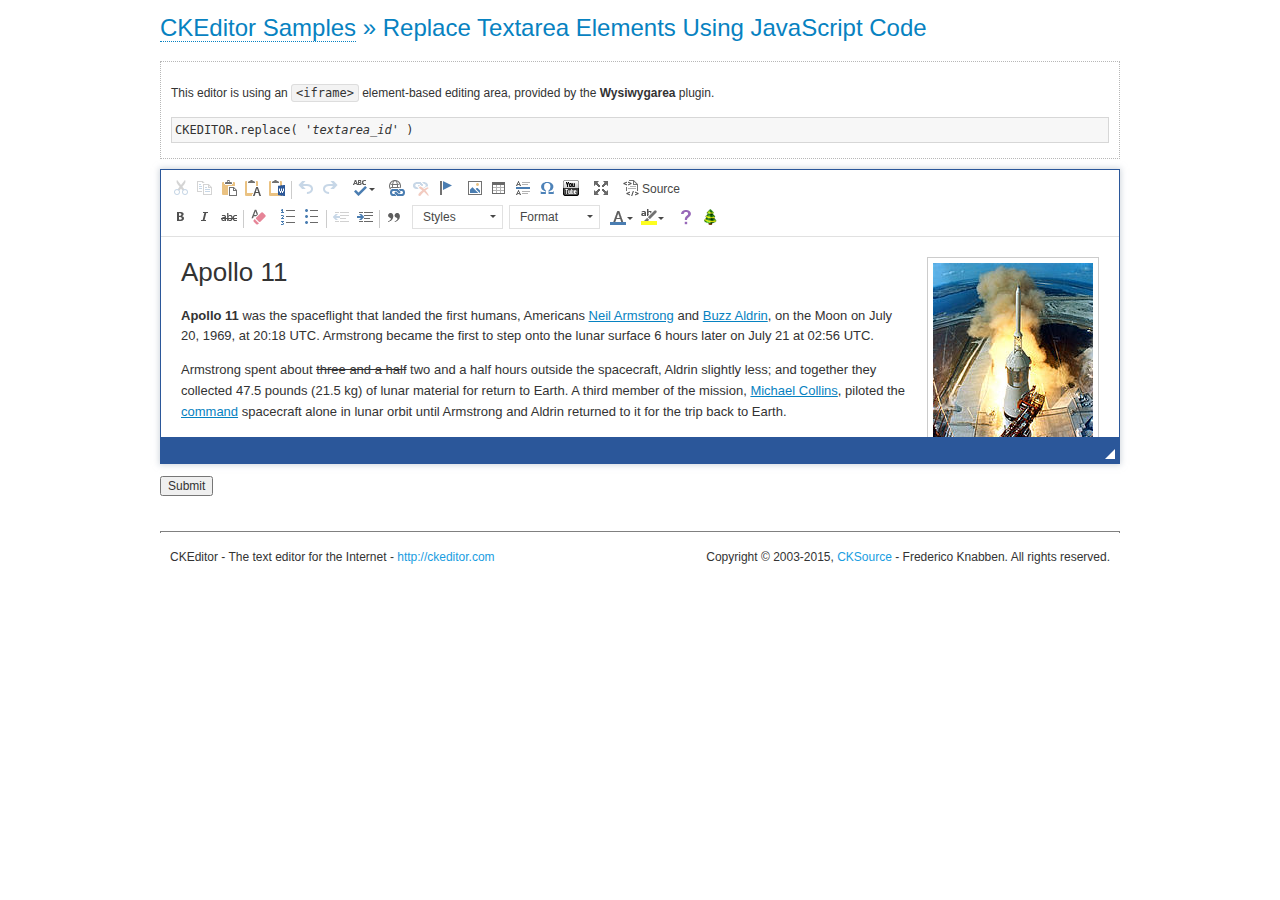
<file: ckeditor/samples/replacebycode.html>
<!DOCTYPE html>
<!--
Copyright (c) 2003-2015, CKSource - Frederico Knabben. All rights reserved.
For licensing, see LICENSE.md or http://ckeditor.com/license
-->
<html>
<head>
	<meta charset="utf-8">
	<title>Replace Textarea by Code &mdash; CKEditor Sample</title>
	<script src="../ckeditor.js"></script>
	<link href="sample.css" rel="stylesheet">
</head>
<body>
	<h1 class="samples">
		<a href="index.html">CKEditor Samples</a> &raquo; Replace Textarea Elements Using JavaScript Code
	</h1>
	<form action="sample_posteddata.php" method="post">
		<div class="description">
			<p>
				This editor is using an <code>&lt;iframe&gt;</code> element-based editing area, provided by the <strong>Wysiwygarea</strong> plugin.
			</p>
<pre class="samples">
CKEDITOR.replace( '<em>textarea_id</em>' )
</pre>
		</div>
		<textarea cols="80" id="editor1" name="editor1" rows="10">
			&lt;h1&gt;&lt;img alt=&quot;Saturn V carrying Apollo 11&quot; class=&quot;right&quot; src=&quot;assets/sample.jpg&quot;/&gt; Apollo 11&lt;/h1&gt; &lt;p&gt;&lt;b&gt;Apollo 11&lt;/b&gt; was the spaceflight that landed the first humans, Americans &lt;a href=&quot;http://en.wikipedia.org/wiki/Neil_Armstrong&quot; title=&quot;Neil Armstrong&quot;&gt;Neil Armstrong&lt;/a&gt; and &lt;a href=&quot;http://en.wikipedia.org/wiki/Buzz_Aldrin&quot; title=&quot;Buzz Aldrin&quot;&gt;Buzz Aldrin&lt;/a&gt;, on the Moon on July 20, 1969, at 20:18 UTC. Armstrong became the first to step onto the lunar surface 6 hours later on July 21 at 02:56 UTC.&lt;/p&gt; &lt;p&gt;Armstrong spent about &lt;s&gt;three and a half&lt;/s&gt; two and a half hours outside the spacecraft, Aldrin slightly less; and together they collected 47.5 pounds (21.5&amp;nbsp;kg) of lunar material for return to Earth. A third member of the mission, &lt;a href=&quot;http://en.wikipedia.org/wiki/Michael_Collins_(astronaut)&quot; title=&quot;Michael Collins (astronaut)&quot;&gt;Michael Collins&lt;/a&gt;, piloted the &lt;a href=&quot;http://en.wikipedia.org/wiki/Apollo_Command/Service_Module&quot; title=&quot;Apollo Command/Service Module&quot;&gt;command&lt;/a&gt; spacecraft alone in lunar orbit until Armstrong and Aldrin returned to it for the trip back to Earth.&lt;/p&gt; &lt;h2&gt;Broadcasting and &lt;em&gt;quotes&lt;/em&gt; &lt;a id=&quot;quotes&quot; name=&quot;quotes&quot;&gt;&lt;/a&gt;&lt;/h2&gt; &lt;p&gt;Broadcast on live TV to a world-wide audience, Armstrong stepped onto the lunar surface and described the event as:&lt;/p&gt; &lt;blockquote&gt;&lt;p&gt;One small step for [a] man, one giant leap for mankind.&lt;/p&gt;&lt;/blockquote&gt; &lt;p&gt;Apollo 11 effectively ended the &lt;a href=&quot;http://en.wikipedia.org/wiki/Space_Race&quot; title=&quot;Space Race&quot;&gt;Space Race&lt;/a&gt; and fulfilled a national goal proposed in 1961 by the late U.S. President &lt;a href=&quot;http://en.wikipedia.org/wiki/John_F._Kennedy&quot; title=&quot;John F. Kennedy&quot;&gt;John F. Kennedy&lt;/a&gt; in a speech before the United States Congress:&lt;/p&gt; &lt;blockquote&gt;&lt;p&gt;[...] before this decade is out, of landing a man on the Moon and returning him safely to the Earth.&lt;/p&gt;&lt;/blockquote&gt; &lt;h2&gt;Technical details &lt;a id=&quot;tech-details&quot; name=&quot;tech-details&quot;&gt;&lt;/a&gt;&lt;/h2&gt; &lt;table align=&quot;right&quot; border=&quot;1&quot; bordercolor=&quot;#ccc&quot; cellpadding=&quot;5&quot; cellspacing=&quot;0&quot; style=&quot;border-collapse:collapse;margin:10px 0 10px 15px;&quot;&gt; &lt;caption&gt;&lt;strong&gt;Mission crew&lt;/strong&gt;&lt;/caption&gt; &lt;thead&gt; &lt;tr&gt; &lt;th scope=&quot;col&quot;&gt;Position&lt;/th&gt; &lt;th scope=&quot;col&quot;&gt;Astronaut&lt;/th&gt; &lt;/tr&gt; &lt;/thead&gt; &lt;tbody&gt; &lt;tr&gt; &lt;td&gt;Commander&lt;/td&gt; &lt;td&gt;Neil A. Armstrong&lt;/td&gt; &lt;/tr&gt; &lt;tr&gt; &lt;td&gt;Command Module Pilot&lt;/td&gt; &lt;td&gt;Michael Collins&lt;/td&gt; &lt;/tr&gt; &lt;tr&gt; &lt;td&gt;Lunar Module Pilot&lt;/td&gt; &lt;td&gt;Edwin &amp;quot;Buzz&amp;quot; E. Aldrin, Jr.&lt;/td&gt; &lt;/tr&gt; &lt;/tbody&gt; &lt;/table&gt; &lt;p&gt;Launched by a &lt;strong&gt;Saturn V&lt;/strong&gt; rocket from &lt;a href=&quot;http://en.wikipedia.org/wiki/Kennedy_Space_Center&quot; title=&quot;Kennedy Space Center&quot;&gt;Kennedy Space Center&lt;/a&gt; in Merritt Island, Florida on July 16, Apollo 11 was the fifth manned mission of &lt;a href=&quot;http://en.wikipedia.org/wiki/NASA&quot; title=&quot;NASA&quot;&gt;NASA&lt;/a&gt;&amp;#39;s Apollo program. The Apollo spacecraft had three parts:&lt;/p&gt; &lt;ol&gt; &lt;li&gt;&lt;strong&gt;Command Module&lt;/strong&gt; with a cabin for the three astronauts which was the only part which landed back on Earth&lt;/li&gt; &lt;li&gt;&lt;strong&gt;Service Module&lt;/strong&gt; which supported the Command Module with propulsion, electrical power, oxygen and water&lt;/li&gt; &lt;li&gt;&lt;strong&gt;Lunar Module&lt;/strong&gt; for landing on the Moon.&lt;/li&gt; &lt;/ol&gt; &lt;p&gt;After being sent to the Moon by the Saturn V&amp;#39;s upper stage, the astronauts separated the spacecraft from it and travelled for three days until they entered into lunar orbit. Armstrong and Aldrin then moved into the Lunar Module and landed in the &lt;a href=&quot;http://en.wikipedia.org/wiki/Mare_Tranquillitatis&quot; title=&quot;Mare Tranquillitatis&quot;&gt;Sea of Tranquility&lt;/a&gt;. They stayed a total of about 21 and a half hours on the lunar surface. After lifting off in the upper part of the Lunar Module and rejoining Collins in the Command Module, they returned to Earth and landed in the &lt;a href=&quot;http://en.wikipedia.org/wiki/Pacific_Ocean&quot; title=&quot;Pacific Ocean&quot;&gt;Pacific Ocean&lt;/a&gt; on July 24.&lt;/p&gt; &lt;hr/&gt; &lt;p style=&quot;text-align: right;&quot;&gt;&lt;small&gt;Source: &lt;a href=&quot;http://en.wikipedia.org/wiki/Apollo_11&quot;&gt;Wikipedia.org&lt;/a&gt;&lt;/small&gt;&lt;/p&gt;
		</textarea>
		<script>

			// This call can be placed at any point after the
			// <textarea>, or inside a <head><script> in a
			// window.onload event handler.

			// Replace the <textarea id="editor"> with an CKEditor
			// instance, using default configurations.

			CKEDITOR.replace( 'editor1' );

		</script>
		<p>
			<input type="submit" value="Submit">
		</p>
	</form>
	<div id="footer">
		<hr>
		<p>
			CKEditor - The text editor for the Internet - <a class="samples" href="http://ckeditor.com/">http://ckeditor.com</a>
		</p>
		<p id="copy">
			Copyright &copy; 2003-2015, <a class="samples" href="http://cksource.com/">CKSource</a> - Frederico
			Knabben. All rights reserved.
		</p>
	</div>
</body>
</html>
</file>
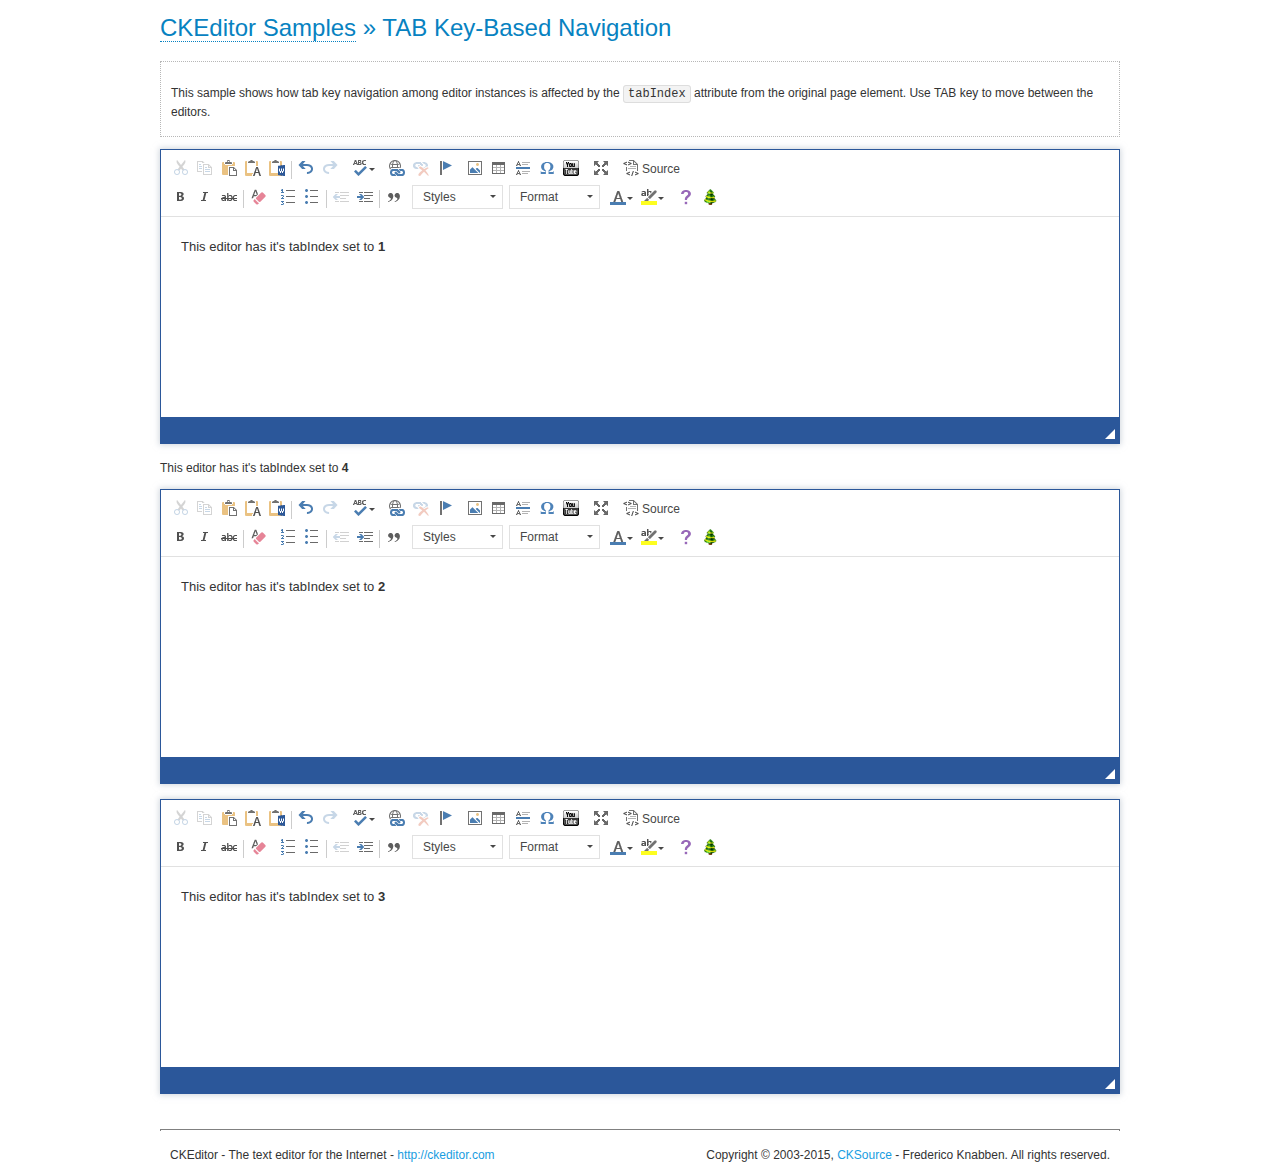
<file: ckeditor/samples/tabindex.html>
<!DOCTYPE html>
<!--
Copyright (c) 2003-2015, CKSource - Frederico Knabben. All rights reserved.
For licensing, see LICENSE.md or http://ckeditor.com/license
-->
<html>
<head>
	<meta charset="utf-8">
	<title>TAB Key-Based Navigation &mdash; CKEditor Sample</title>
	<script src="../ckeditor.js"></script>
	<link href="sample.css" rel="stylesheet">
	<style>

		.cke_focused,
		.cke_editable.cke_focused
		{
			outline: 3px dotted blue !important;
			*border: 3px dotted blue !important;	/* For IE7 */
		}

	</style>
	<script>

		CKEDITOR.on( 'instanceReady', function( evt ) {
			var editor = evt.editor;
			editor.setData( 'This editor has it\'s tabIndex set to <strong>' + editor.tabIndex + '</strong>' );

			// Apply focus class name.
			editor.on( 'focus', function() {
				editor.container.addClass( 'cke_focused' );
			});
			editor.on( 'blur', function() {
				editor.container.removeClass( 'cke_focused' );
			});

			// Put startup focus on the first editor in tab order.
			if ( editor.tabIndex == 1 )
				editor.focus();
		});

	</script>
</head>
<body>
	<h1 class="samples">
		<a href="index.html">CKEditor Samples</a> &raquo; TAB Key-Based Navigation
	</h1>
	<div class="description">
		<p>
			This sample shows how tab key navigation among editor instances is
			affected by the <code>tabIndex</code> attribute from
			the original page element. Use TAB key to move between the editors.
		</p>
	</div>
	<p>
		<textarea class="ckeditor" cols="80" id="editor4" rows="10" tabindex="1"></textarea>
	</p>
	<div class="ckeditor" contenteditable="true" id="editor1" tabindex="4"></div>
	<p>
		<textarea class="ckeditor" cols="80" id="editor2" rows="10" tabindex="2"></textarea>
	</p>
	<p>
		<textarea class="ckeditor" cols="80" id="editor3" rows="10" tabindex="3"></textarea>
	</p>
	<div id="footer">
		<hr>
		<p>
			CKEditor - The text editor for the Internet - <a class="samples" href="http://ckeditor.com/">http://ckeditor.com</a>
		</p>
		<p id="copy">
			Copyright &copy; 2003-2015, <a class="samples" href="http://cksource.com/">CKSource</a> - Frederico
			Knabben. All rights reserved.
		</p>
	</div>
</body>
</html>
</file>
<file: ckeditor/samples/sample.css>
/*
Copyright (c) 2003-2015, CKSource - Frederico Knabben. All rights reserved.
For licensing, see LICENSE.md or http://ckeditor.com/license
*/

html, body, h1, h2, h3, h4, h5, h6, div, span, blockquote, p, address, form, fieldset, img, ul, ol, dl, dt, dd, li, hr, table, td, th, strong, em, sup, sub, dfn, ins, del, q, cite, var, samp, code, kbd, tt, pre
{
	line-height: 1.5;
}

body
{
	padding: 10px 30px;
}

input, textarea, select, option, optgroup, button, td, th
{
	font-size: 100%;
}

pre
{
	-moz-tab-size: 4;
	-o-tab-size: 4;
	-webkit-tab-size: 4;
	tab-size: 4;
}

pre, code, kbd, samp, tt
{
	font-family: monospace,monospace;
	font-size: 1em;
}

body {
	width: 960px;
	margin: 0 auto;
}

code
{
	background: #f3f3f3;
	border: 1px solid #ddd;
	padding: 1px 4px;

	-moz-border-radius: 3px;
	-webkit-border-radius: 3px;
	border-radius: 3px;
}

abbr
{
	border-bottom: 1px dotted #555;
	cursor: pointer;
}

.new, .beta
{
	text-transform: uppercase;
	font-size: 10px;
	font-weight: bold;
	padding: 1px 4px;
	margin: 0 0 0 5px;
	color: #fff;
	float: right;

	-moz-border-radius: 3px;
	-webkit-border-radius: 3px;
	border-radius: 3px;
}

.new
{
	background: #FF7E00;
	border: 1px solid #DA8028;
	text-shadow: 0 1px 0 #C97626;

	-moz-box-shadow: 0 2px 3px 0 #FFA54E inset;
	-webkit-box-shadow: 0 2px 3px 0 #FFA54E inset;
	box-shadow: 0 2px 3px 0 #FFA54E inset;
}

.beta
{
	background: #18C0DF;
	border: 1px solid #19AAD8;
	text-shadow: 0 1px 0 #048CAD;
	font-style: italic;

	-moz-box-shadow: 0 2px 3px 0 #50D4FD inset;
	-webkit-box-shadow: 0 2px 3px 0 #50D4FD inset;
	box-shadow: 0 2px 3px 0 #50D4FD inset;
}

h1.samples
{
	color: #0782C1;
	font-size: 200%;
	font-weight: normal;
	margin: 0;
	padding: 0;
}

h1.samples a
{
	color: #0782C1;
	text-decoration: none;
	border-bottom: 1px dotted #0782C1;
}

.samples a:hover
{
	border-bottom: 1px dotted #0782C1;
}

h2.samples
{
	color: #000000;
	font-size: 130%;
	margin: 15px 0 0 0;
	padding: 0;
}

p, blockquote, address, form, pre, dl, h1.samples, h2.samples
{
	margin-bottom: 15px;
}

ul.samples
{
	margin-bottom: 15px;
}

.clear
{
	clear: both;
}

fieldset
{
	margin: 0;
	padding: 10px;
}

body, input, textarea
{
	color: #333333;
	font-family: Arial, Helvetica, sans-serif;
}

body
{
	font-size: 75%;
}

a.samples
{
	color: #189DE1;
	text-decoration: none;
}

form
{
	margin: 0;
	padding: 0;
}

pre.samples
{
	background-color: #F7F7F7;
	border: 1px solid #D7D7D7;
	overflow: auto;
	padding: 0.25em;
	white-space: pre-wrap; /* CSS 2.1 */
	word-wrap: break-word; /* IE7 */
}

#footer
{
	clear: both;
	padding-top: 10px;
}

#footer hr
{
	margin: 10px 0 15px 0;
	height: 1px;
	border: solid 1px gray;
	border-bottom: none;
}

#footer p
{
	margin: 0 10px 10px 10px;
	float: left;
}

#footer #copy
{
	float: right;
}

#outputSample
{
	width: 100%;
	table-layout: fixed;
}

#outputSample thead th
{
	color: #dddddd;
	background-color: #999999;
	padding: 4px;
	white-space: nowrap;
}

#outputSample tbody th
{
	vertical-align: top;
	text-align: left;
}

#outputSample pre
{
	margin: 0;
	padding: 0;
}

.description
{
	border: 1px dotted #B7B7B7;
	margin-bottom: 10px;
	padding: 10px 10px 0;
	overflow: hidden;
}

label
{
	display: block;
	margin-bottom: 6px;
}

/**
 *	CKEditor editables are automatically set with the "cke_editable" class
 *	plus cke_editable_(inline|themed) depending on the editor type.
 */

/* Style a bit the inline editables. */
.cke_editable.cke_editable_inline
{
	cursor: pointer;
}

/* Once an editable element gets focused, the "cke_focus" class is
   added to it, so we can style it differently. */
.cke_editable.cke_editable_inline.cke_focus
{
	box-shadow: inset 0px 0px 20px 3px #ddd, inset 0 0 1px #000;
	outline: none;
	background: #eee;
	cursor: text;
}

/* Avoid pre-formatted overflows inline editable. */
.cke_editable_inline pre
{
	white-space: pre-wrap;
	word-wrap: break-word;
}

/**
 *	Samples index styles.
 */

.twoColumns,
.twoColumnsLeft,
.twoColumnsRight
{
	overflow: hidden;
}

.twoColumnsLeft,
.twoColumnsRight
{
	width: 45%;
}

.twoColumnsLeft
{
	float: left;
}

.twoColumnsRight
{
	float: right;
}

dl.samples
{
	padding: 0 0 0 40px;
}
dl.samples > dt
{
	display: list-item;
	list-style-type: disc;
	list-style-position: outside;
	margin: 0 0 3px;
}
dl.samples > dd
{
	margin: 0 0 3px;
}
.warning
{
	color: #ff0000;
	background-color: #FFCCBA;
	border: 2px dotted #ff0000;
	padding: 15px 10px;
	margin: 10px 0;
}

/* Used on inline samples */

blockquote
{
	font-style: italic;
	font-family: Georgia, Times, "Times New Roman", serif;
	padding: 2px 0;
	border-style: solid;
	border-color: #ccc;
	border-width: 0;
}

.cke_contents_ltr blockquote
{
	padding-left: 20px;
	padding-right: 8px;
	border-left-width: 5px;
}

.cke_contents_rtl blockquote
{
	padding-left: 8px;
	padding-right: 20px;
	border-right-width: 5px;
}

img.right {
	border: 1px solid #ccc;
	float: right;
	margin-left: 15px;
	padding: 5px;
}

img.left {
	border: 1px solid #ccc;
	float: left;
	margin-right: 15px;
	padding: 5px;
}

.marker
{
	background-color: Yellow;
}
</file>
